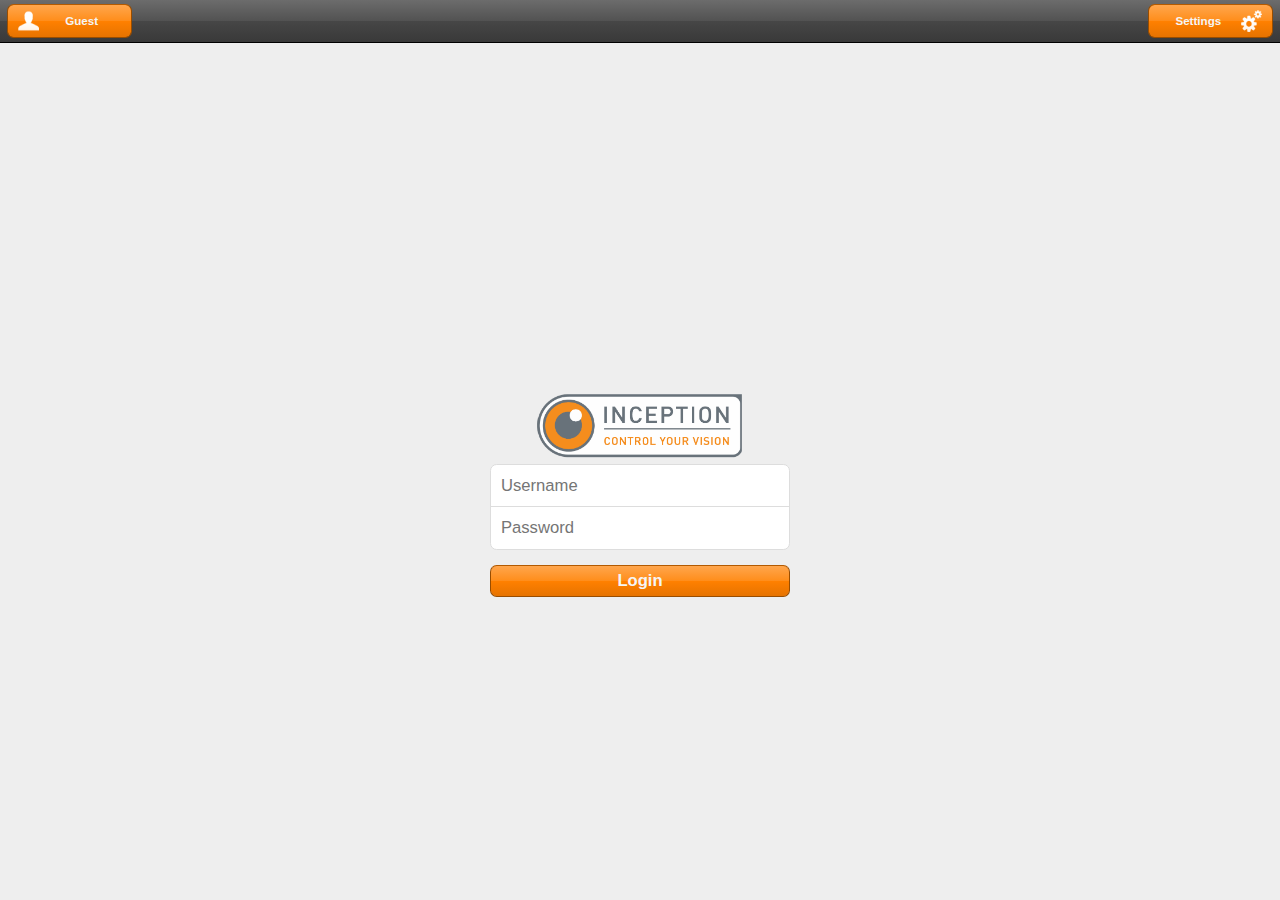
<file: app.html>
<!DOCTYPE html>

<!-- Auto Generated with Sencha Architect -->
<!-- Modifications to this file will be overwritten. -->
<html>
<head>
    <meta http-equiv="Content-Type" content="text/html; charset=utf-8" />
    <title>IA2</title>


    <link rel="stylesheet" href="resources/css/css/sencha-touch.css">
	<link rel="stylesheet" href="resources/css/default-theme.css">
	<script type="text/javascript" src="resources/sdk/sencha-touch-all.js"></script>
    <script type="text/javascript" src="app.js"></script>

    <script type="text/javascript">
        if (!Ext.browser.is.WebKit) {
            alert("The current browser is unsupported.\n\nSupported browsers:\n" +
                "Google Chrome\n" +
                "Apple Safari\n" +
                "Mobile Safari (iOS)\n" +
                "Android Browser\n" +
                "BlackBerry Browser"
            );
        }
    </script>
</head>
<body></body>
</html>
</file>
<file: resources/css/css/sencha-touch.css>
/*
This file is part of Sencha Touch 2.0

Copyright (c) 2011-2012 Sencha Inc

Contact:  http://www.sencha.com/contact

Commercial Usage
Licensees holding valid commercial licenses may use this file in accordance with the Commercial
Software License Agreement provided with the Software or, alternatively, in accordance with the
terms contained in a written agreement between you and Sencha.

If you are unsure which license is appropriate for your use, please contact the sales department
at http://www.sencha.com/contact.

Build date: 2012-06-04 15:34:28 (d81f71da2d56f5f71419dc892fbc85685098c6b7)
*/
body,div,dl,dt,dd,ul,ol,li,h1,h2,h3,h4,h5,h6,pre,code,form,fieldset,legend,input,textarea,p,blockquote,th,td{margin:0;padding:0}table{border-collapse:collapse;border-spacing:0}fieldset,img{border:0}address,caption,cite,code,dfn,em,strong,th,var{font-style:normal;font-weight:normal}li{list-style:none}caption,th{text-align:left}h1,h2,h3,h4,h5,h6{font-size:100%;font-weight:normal}q:before,q:after{content:""}abbr,acronym{border:0;font-variant:normal}sup{vertical-align:text-top}sub{vertical-align:text-bottom}input,textarea,select{font-family:inherit;font-size:inherit;font-weight:inherit}*:focus{outline:none}html,body{font-family:"Helvetica Neue", HelveticaNeue, "Helvetica-Neue", Helvetica, "BBAlpha Sans", sans-serif;font-weight:normal;position:relative;-webkit-text-size-adjust:none}body.x-desktop{overflow:hidden}*,*:after,*:before{-webkit-box-sizing:border-box;box-sizing:border-box;-webkit-tap-highlight-color:rgba(0, 0, 0, 0);-webkit-user-select:none;-webkit-touch-callout:none;-webkit-user-drag:none}.x-ios.x-tablet .x-landscape *{-webkit-text-stroke:1px transparent}body{font-size:104%}body.x-android.x-phone{font-size:116%}body.x-android.x-phone.x-silk{font-size:130%}body.x-ios.x-phone{font-size:114%}body.x-desktop{font-size:114%}input,textarea{-webkit-user-select:text}.x-hidden-visibility{visibility:hidden !important}.x-hidden-display,.x-field-hidden{display:none !important}.x-hidden-offsets{position:absolute !important;left:-10000em;top:-10000em;visibility:hidden}.x-fullscreen{position:absolute !important}.x-desktop .x-body-stretcher{margin-bottom:0px}.x-mask{position:absolute;top:0;left:0;bottom:0;right:0;height:100%;z-index:10;display:-webkit-box;display:box;-webkit-box-align:center;box-align:center;-webkit-box-pack:center;box-pack:center;background:rgba(0, 0, 0, 0.3) center center no-repeat}.x-mask.x-mask-gray{background-color:rgba(0, 0, 0, 0.5)}.x-mask.x-mask-transparent{background-color:transparent}.x-mask .x-mask-inner{background:rgba(0, 0, 0, 0.25);color:#fff;text-align:center;padding:.4em;font-size:.95em;font-weight:bold;-webkit-border-radius:0.5em;border-radius:0.5em}.x-mask .x-loading-spinner-outer{display:-webkit-box;display:box;-webkit-box-orient:vertical;box-orient:vertical;-webkit-box-align:center;box-align:center;-webkit-box-pack:center;box-pack:center;width:100%;min-width:8.5em;height:8.5em}.x-mask.x-indicator-hidden .x-loading-spinner-outer{display:none}.x-mask .x-mask-message{text-shadow:rgba(0, 0, 0, 0.5) 0 -0.08em 0;-webkit-box-flex:0 !important;max-width:13em;min-width:8.5em}.x-draggable{z-index:1}.x-dragging{opacity:0.7}.x-panel-list{background-color:#eaf6fe}.x-html{-webkit-user-select:auto;-webkit-touch-callout:inherit;line-height:1.5;color:#333;font-size:.8em;padding:1.2em}.x-html body{line-height:1.5;font-family:"Helvetica Neue", Arial, Helvetica, sans-serif;color:#333333;font-size:75%}.x-html h1,.x-html h2,.x-html h3,.x-html h4,.x-html h5,.x-html h6{font-weight:normal;color:#222222}.x-html h1 img,.x-html h2 img,.x-html h3 img,.x-html h4 img,.x-html h5 img,.x-html h6 img{margin:0}.x-html h1{font-size:3em;line-height:1;margin-bottom:0.50em}.x-html h2{font-size:2em;margin-bottom:0.75em}.x-html h3{font-size:1.5em;line-height:1;margin-bottom:1.00em}.x-html h4{font-size:1.2em;line-height:1.25;margin-bottom:1.25em}.x-html h5{font-size:1em;font-weight:bold;margin-bottom:1.50em}.x-html h6{font-size:1em;font-weight:bold}.x-html p{margin:0 0 1.5em}.x-html p .left{display:inline;float:left;margin:1.5em 1.5em 1.5em 0;padding:0}.x-html p .right{display:inline;float:right;margin:1.5em 0 1.5em 1.5em;padding:0}.x-html a{text-decoration:underline;color:#0066cc}.x-html a:visited{color:#004c99}.x-html a:focus{color:#0099ff}.x-html a:hover{color:#0099ff}.x-html a:active{color:#bf00ff}.x-html blockquote{margin:1.5em;color:#666666;font-style:italic}.x-html strong,.x-html dfn{font-weight:bold}.x-html em,.x-html dfn{font-style:italic}.x-html sup,.x-html sub{line-height:0}.x-html abbr,.x-html acronym{border-bottom:1px dotted #666666}.x-html address{margin:0 0 1.5em;font-style:italic}.x-html del{color:#666666}.x-html pre{margin:1.5em 0;white-space:pre}.x-html pre,.x-html code,.x-html tt{font:1em "andale mono", "lucida console", monospace;line-height:1.5}.x-html li ul,.x-html li ol{margin:0}.x-html ul,.x-html ol{margin:0 1.5em 1.5em 0;padding-left:1.5em}.x-html ul{list-style-type:disc}.x-html ol{list-style-type:decimal}.x-html dl{margin:0 0 1.5em 0}.x-html dl dt{font-weight:bold}.x-html dd{margin-left:1.5em}.x-html table{margin-bottom:1.4em;width:100%}.x-html th{font-weight:bold}.x-html thead th{background:#c3d9ff}.x-html th,.x-html td,.x-html caption{padding:4px 10px 4px 5px}.x-html table.striped tr:nth-child(even) td,.x-html table tr.even td{background:#e5ecf9}.x-html tfoot{font-style:italic}.x-html caption{background:#eeeeee}.x-html .quiet{color:#666666}.x-html .loud{color:#111111}.x-html ul li{list-style-type:circle}.x-html ol li{list-style-type:decimal}.x-video{background-color:#000}.x-sortable .x-dragging{opacity:1;z-index:5}.x-layout-card-item{background:#eeeeee}.x-map{background-color:#edeae2}.x-map *{-webkit-box-sizing:content-box;box-sizing:content-box}.x-mask-map{background:transparent !important}.x-img{background-repeat:no-repeat}.x-video{height:100%;width:100%}.x-video > *{height:100%;width:100%;position:absolute}.x-video-ghost{-webkit-background-size:100% auto;background:black url() center center no-repeat}audio{width:100%}.x-panel,.x-msgbox,.x-panel-body{position:relative}.x-panel.x-floating,.x-msgbox.x-floating,.x-form.x-floating{padding:6px;-webkit-border-radius:0.3em;border-radius:0.3em;-webkit-box-shadow:rgba(0, 0, 0, 0.8) 0 0.2em 0.6em;background-image:none;background-color:#03111a}.x-panel.x-floating.x-floating-light,.x-msgbox.x-floating.x-floating-light,.x-form.x-floating.x-floating-light{background-image:none;background-color:#1985d0}.x-panel.x-floating > .x-panel-inner,.x-panel.x-floating .x-scroll-view,.x-panel.x-floating .x-body,.x-msgbox.x-floating > .x-panel-inner,.x-msgbox.x-floating .x-scroll-view,.x-msgbox.x-floating .x-body,.x-form.x-floating > .x-panel-inner,.x-form.x-floating .x-scroll-view,.x-form.x-floating .x-body{background-color:#fff;-webkit-border-radius:0.3em;border-radius:0.3em}.x-anchor{width:1.631em;height:0.7em;position:absolute;left:0;top:0;z-index:1;-webkit-mask:0 0 url('[data-uri]') no-repeat;-webkit-mask-size:1.631em 0.7em;overflow:hidden;background-color:#03111a;-webkit-transform-origin:0% 0%}.x-anchor.x-anchor-top{margin-left:-0.816em;margin-top:-0.7em}.x-anchor.x-anchor-bottom{-webkit-transform:rotate(180deg);margin-left:0.816em;margin-top:0.6em}.x-anchor.x-anchor-left{-webkit-transform:rotate(270deg);margin-left:-0.7em;margin-top:-0.1em}.x-anchor.x-anchor-right{-webkit-transform:rotate(90deg);margin-left:0.7em;margin-top:0}.x-floating.x-panel-light:after{background-color:#1985d0}.x-button{-webkit-background-clip:padding;background-clip:padding-box;-webkit-border-radius:0.4em;border-radius:0.4em;display:-webkit-box;display:box;-webkit-box-align:center;box-align:center;min-height:1.8em;padding:.3em .6em;position:relative;overflow:hidden;-webkit-user-select:none}.x-button,.x-toolbar .x-button{border:1px solid #999999;border-top-color:#a6a6a6;color:black}.x-button.x-button-back:before,.x-button.x-button-forward:before,.x-toolbar .x-button.x-button-back:before,.x-toolbar .x-button.x-button-forward:before{background:#999999}.x-button,.x-button.x-button-back:after,.x-button.x-button-forward:after,.x-toolbar .x-button,.x-toolbar .x-button.x-button-back:after,.x-toolbar .x-button.x-button-forward:after{background-image:none;background-color:#ccc;background-image:-webkit-gradient(linear, 50% 0%, 50% 100%, color-stop(0%, #f2f2f2), color-stop(3%, #d9d9d9), color-stop(100%, #bfbfbf));background-image:-webkit-linear-gradient(top, #f2f2f2,#d9d9d9 3%,#bfbfbf);background-image:linear-gradient(top, #f2f2f2,#d9d9d9 3%,#bfbfbf)}.x-button .x-button-icon.x-icon-mask,.x-toolbar .x-button .x-button-icon.x-icon-mask{background-image:none;background-color:black;background-image:-webkit-gradient(linear, 50% 0%, 50% 100%, color-stop(0%, #262626), color-stop(3%, #0d0d0d), color-stop(100%, #000000));background-image:-webkit-linear-gradient(top, #262626,#0d0d0d 3%,#000000);background-image:linear-gradient(top, #262626,#0d0d0d 3%,#000000)}.x-button.x-button-pressing,.x-button.x-button-pressing:after,.x-button.x-button-pressed,.x-button.x-button-pressed:after,.x-button.x-button-active,.x-button.x-button-active:after,.x-toolbar .x-button.x-button-pressing,.x-toolbar .x-button.x-button-pressing:after,.x-toolbar .x-button.x-button-pressed,.x-toolbar .x-button.x-button-pressed:after,.x-toolbar .x-button.x-button-active,.x-toolbar .x-button.x-button-active:after{background-image:none;background-color:#c4c4c4;background-image:-webkit-gradient(linear, 50% 0%, 50% 100%, color-stop(0%, #ababab), color-stop(10%, #b8b8b8), color-stop(65%, #c4c4c4), color-stop(100%, #c6c6c6));background-image:-webkit-linear-gradient(top, #ababab,#b8b8b8 10%,#c4c4c4 65%,#c6c6c6);background-image:linear-gradient(top, #ababab,#b8b8b8 10%,#c4c4c4 65%,#c6c6c6)}.x-button .x-button-icon{width:2.1em;height:2.1em;background-repeat:no-repeat;background-position:center;display:block}.x-button .x-button-icon.x-icon-mask{width:1.3em;height:1.3em;-webkit-mask-size:1.3em}.x-button.x-item-disabled .x-button-label,.x-button.x-item-disabled .x-hasbadge .x-badge,.x-hasbadge .x-button.x-item-disabled .x-badge,.x-button.x-item-disabled .x-button-icon{opacity:.5}.x-button-round,.x-button.x-button-action-round,.x-button.x-button-confirm-round,.x-button.x-button-decline-round{-webkit-border-radius:0.9em;border-radius:0.9em;padding:0.1em 0.9em}.x-iconalign-left,.x-icon-align-right{-webkit-box-orient:horizontal;box-orient:horizontal}.x-iconalign-top,.x-iconalign-bottom{-webkit-box-orient:vertical;box-orient:vertical}.x-iconalign-bottom,.x-iconalign-right{-webkit-box-direction:reverse;box-direction:reverse}.x-iconalign-center{-webkit-box-pack:center;box-pack:center}.x-iconalign-left .x-button-label,.x-iconalign-left .x-hasbadge .x-badge,.x-hasbadge .x-iconalign-left .x-badge{margin-left:0.3em}.x-iconalign-right .x-button-label,.x-iconalign-right .x-hasbadge .x-badge,.x-hasbadge .x-iconalign-right .x-badge{margin-right:0.3em}.x-iconalign-top .x-button-label,.x-iconalign-top .x-hasbadge .x-badge,.x-hasbadge .x-iconalign-top .x-badge{margin-top:0.3em}.x-iconalign-bottom .x-button-label,.x-iconalign-bottom .x-hasbadge .x-badge,.x-hasbadge .x-iconalign-bottom .x-badge{margin-bottom:0.3em}.x-button-label,.x-hasbadge .x-badge{-webkit-box-flex:1;box-flex:1;-webkit-box-align:center;box-align:center;white-space:nowrap;text-overflow:ellipsis;text-align:center;font-weight:bold;line-height:1.2em;display:block;overflow:hidden}.x-toolbar .x-button{margin:0 .2em;padding:.3em .6em}.x-toolbar .x-button .x-button-label,.x-toolbar .x-button .x-hasbadge .x-badge,.x-hasbadge .x-toolbar .x-button .x-badge{font-size:.7em}.x-button-small,.x-button.x-button-action-small,.x-button.x-button-confirm-small,.x-button.x-button-decline-small,.x-toolbar .x-button-small,.x-toolbar .x-button.x-button-action-small,.x-toolbar .x-button.x-button-confirm-small,.x-toolbar .x-button.x-button-decline-small{-webkit-border-radius:0.3em;border-radius:0.3em;padding:.2em .4em;min-height:0}.x-button-small .x-button-label,.x-button.x-button-action-small .x-button-label,.x-button.x-button-confirm-small .x-button-label,.x-button.x-button-decline-small .x-button-label,.x-button-small .x-hasbadge .x-badge,.x-hasbadge .x-button-small .x-badge,.x-button.x-button-action-small .x-hasbadge .x-badge,.x-hasbadge .x-button.x-button-action-small .x-badge,.x-button.x-button-confirm-small .x-hasbadge .x-badge,.x-hasbadge .x-button.x-button-confirm-small .x-badge,.x-button.x-button-decline-small .x-hasbadge .x-badge,.x-hasbadge .x-button.x-button-decline-small .x-badge,.x-toolbar .x-button-small .x-button-label,.x-toolbar .x-button.x-button-action-small .x-button-label,.x-toolbar .x-button.x-button-confirm-small .x-button-label,.x-toolbar .x-button.x-button-decline-small .x-button-label,.x-toolbar .x-button-small .x-hasbadge .x-badge,.x-hasbadge .x-toolbar .x-button-small .x-badge,.x-toolbar .x-button.x-button-action-small .x-hasbadge .x-badge,.x-hasbadge .x-toolbar .x-button.x-button-action-small .x-badge,.x-toolbar .x-button.x-button-confirm-small .x-hasbadge .x-badge,.x-hasbadge .x-toolbar .x-button.x-button-confirm-small .x-badge,.x-toolbar .x-button.x-button-decline-small .x-hasbadge .x-badge,.x-hasbadge .x-toolbar .x-button.x-button-decline-small .x-badge{font-size:.6em}.x-button-small .x-button-icon,.x-button.x-button-action-small .x-button-icon,.x-button.x-button-confirm-small .x-button-icon,.x-button.x-button-decline-small .x-button-icon,.x-toolbar .x-button-small .x-button-icon,.x-toolbar .x-button.x-button-action-small .x-button-icon,.x-toolbar .x-button.x-button-confirm-small .x-button-icon,.x-toolbar .x-button.x-button-decline-small .x-button-icon{width:.75em;height:.75em}.x-button-forward,.x-button-back{position:relative;overflow:visible;height:1.8em;z-index:1}.x-button-forward:before,.x-button-forward:after,.x-button-back:before,.x-button-back:after{content:"";position:absolute;width:0.773em;height:1.8em;top:-0.1em;left:auto;z-index:2;-webkit-mask:0.145em 0 url('[data-uri]') no-repeat;-webkit-mask-size:0.773em 1.8em;overflow:hidden}.x-button-back,.x-toolbar .x-button-back{margin-left:0.828em;padding-left:.4em}.x-button-back:before,.x-toolbar .x-button-back:before{left:-0.693em}.x-button-back:after,.x-toolbar .x-button-back:after{left:-0.628em}.x-button-forward,.x-toolbar .x-button-forward{margin-right:0.828em;padding-right:.4em}.x-button-forward:before,.x-button-forward:after,.x-toolbar .x-button-forward:before,.x-toolbar .x-button-forward:after{-webkit-mask:-0.145em 0 url('[data-uri]') no-repeat}.x-button-forward:before,.x-toolbar .x-button-forward:before{right:-0.693em}.x-button-forward:after,.x-toolbar .x-button-forward:after{right:-0.628em}.x-button.x-button-plain,.x-toolbar .x-button.x-button-plain{background:none;border:0 none;-webkit-border-radius:none;border-radius:none;min-height:0;text-shadow:none;line-height:auto;height:1.9em;padding:0em 0.5em}.x-button.x-button-plain > *,.x-toolbar .x-button.x-button-plain > *{overflow:visible}.x-button.x-button-plain .x-button-icon,.x-toolbar .x-button.x-button-plain .x-button-icon{-webkit-mask-size:1.4em;width:1.4em;height:1.4em}.x-button.x-button-plain.x-button-pressing,.x-button.x-button-plain.x-button-pressed,.x-toolbar .x-button.x-button-plain.x-button-pressing,.x-toolbar .x-button.x-button-plain.x-button-pressed{background:none;background-image:-webkit-gradient(radial, 50% 50%, 0, 50% 50%, 24, color-stop(0%, rgba(182,225,255,0.7)), color-stop(100%, rgba(182,225,255,0)));background-image:-webkit-radial-gradient(rgba(182,225,255,0.7),rgba(182,225,255,0) 24px);background-image:radial-gradient(rgba(182,225,255,0.7),rgba(182,225,255,0) 24px)}.x-button.x-button-plain.x-button-pressing .x-button-icon.x-button-mask,.x-button.x-button-plain.x-button-pressed .x-button-icon.x-button-mask,.x-toolbar .x-button.x-button-plain.x-button-pressing .x-button-icon.x-button-mask,.x-toolbar .x-button.x-button-plain.x-button-pressed .x-button-icon.x-button-mask{background-image:none;background-color:#fff;background-image:-webkit-gradient(linear, 50% 0%, 50% 100%, color-stop(0%, #e6e6e6), color-stop(10%, #f2f2f2), color-stop(65%, #ffffff), color-stop(100%, #ffffff));background-image:-webkit-linear-gradient(top, #e6e6e6,#f2f2f2 10%,#ffffff 65%,#ffffff);background-image:linear-gradient(top, #e6e6e6,#f2f2f2 10%,#ffffff 65%,#ffffff)}.x-segmentedbutton .x-button{margin:0;-webkit-border-radius:0;border-radius:0}.x-segmentedbutton .x-button.x-first{-webkit-border-top-left-radius:0.4em;border-top-left-radius:0.4em;-webkit-border-bottom-left-radius:0.4em;border-bottom-left-radius:0.4em}.x-segmentedbutton .x-button.x-last{-webkit-border-top-right-radius:0.4em;border-top-right-radius:0.4em;-webkit-border-bottom-right-radius:0.4em;border-bottom-right-radius:0.4em}.x-segmentedbutton .x-button:not(:first-child){border-left:0}.x-hasbadge{overflow:visible}.x-hasbadge .x-badge{-webkit-background-clip:padding;background-clip:padding-box;-webkit-border-radius:0.2em;border-radius:0.2em;padding:.1em .3em;z-index:2;text-shadow:rgba(0, 0, 0, 0.5) 0 -0.08em 0;-webkit-box-shadow:rgba(0, 0, 0, 0.5) 0 0.1em 0.1em;box-shadow:rgba(0, 0, 0, 0.5) 0 0.1em 0.1em;overflow:hidden;color:#ffcccc;border:1px solid #990000;position:absolute;width:auto;min-width:2em;line-height:1.2em;font-size:.6em;right:0px;top:-0.2em;max-width:95%;background-image:none;background-color:#cc0000;background-image:-webkit-gradient(linear, 50% 0%, 50% 100%, color-stop(0%, #ff1a1a), color-stop(3%, #e60000), color-stop(100%, #b30000));background-image:-webkit-linear-gradient(top, #ff1a1a,#e60000 3%,#b30000);background-image:linear-gradient(top, #ff1a1a,#e60000 3%,#b30000);display:inline-block}.x-tab .x-button-icon.action,.x-button .x-button-icon.x-icon-mask.action{-webkit-mask-image:url('[data-uri]')}.x-tab .x-button-icon.add,.x-button .x-button-icon.x-icon-mask.add{-webkit-mask-image:url('[data-uri]')}.x-tab .x-button-icon.arrow_down,.x-button .x-button-icon.x-icon-mask.arrow_down{-webkit-mask-image:url('[data-uri]')}.x-tab .x-button-icon.arrow_left,.x-button .x-button-icon.x-icon-mask.arrow_left{-webkit-mask-image:url('[data-uri]')}.x-tab .x-button-icon.arrow_right,.x-button .x-button-icon.x-icon-mask.arrow_right{-webkit-mask-image:url('[data-uri]')}.x-tab .x-button-icon.arrow_up,.x-button .x-button-icon.x-icon-mask.arrow_up{-webkit-mask-image:url('[data-uri]')}.x-tab .x-button-icon.compose,.x-button .x-button-icon.x-icon-mask.compose{-webkit-mask-image:url('[data-uri]')}.x-tab .x-button-icon.delete,.x-button .x-button-icon.x-icon-mask.delete{-webkit-mask-image:url('[data-uri]')}.x-tab .x-button-icon.organize,.x-button .x-button-icon.x-icon-mask.organize{-webkit-mask-image:url('[data-uri]')}.x-tab .x-button-icon.refresh,.x-button .x-button-icon.x-icon-mask.refresh{-webkit-mask-image:url('[data-uri]')}.x-tab .x-button-icon.reply,.x-button .x-button-icon.x-icon-mask.reply{-webkit-mask-image:url('[data-uri]')}.x-tab .x-button-icon.search,.x-button .x-button-icon.x-icon-mask.search{-webkit-mask-image:url('[data-uri]')}.x-tab .x-button-icon.settings,.x-button .x-button-icon.x-icon-mask.settings{-webkit-mask-image:url('[data-uri]')}.x-tab .x-button-icon.star,.x-button .x-button-icon.x-icon-mask.star{-webkit-mask-image:url('[data-uri]')}.x-tab .x-button-icon.trash,.x-button .x-button-icon.x-icon-mask.trash{-webkit-mask-image:url('[data-uri]')}.x-tab .x-button-icon.maps,.x-button .x-button-icon.x-icon-mask.maps{-webkit-mask-image:url('[data-uri]')}.x-tab .x-button-icon.locate,.x-button .x-button-icon.x-icon-mask.locate{-webkit-mask-image:url('[data-uri]')}.x-tab .x-button-icon.home,.x-button .x-button-icon.x-icon-mask.home{-webkit-mask-image:url('[data-uri]')}.x-button.x-button-action,.x-toolbar .x-button.x-button-action,.x-button.x-button-action-round,.x-toolbar .x-button.x-button-action-round,.x-button.x-button-action-small,.x-toolbar .x-button.x-button-action-small{border:1px solid #002f50;border-top-color:#003e6a;color:white}.x-button.x-button-action.x-button-back:before,.x-button.x-button-action.x-button-forward:before,.x-toolbar .x-button.x-button-action.x-button-back:before,.x-toolbar .x-button.x-button-action.x-button-forward:before,.x-button.x-button-action-round.x-button-back:before,.x-button.x-button-action-round.x-button-forward:before,.x-toolbar .x-button.x-button-action-round.x-button-back:before,.x-toolbar .x-button.x-button-action-round.x-button-forward:before,.x-button.x-button-action-small.x-button-back:before,.x-button.x-button-action-small.x-button-forward:before,.x-toolbar .x-button.x-button-action-small.x-button-back:before,.x-toolbar .x-button.x-button-action-small.x-button-forward:before{background:#002f50}.x-button.x-button-action,.x-button.x-button-action.x-button-back:after,.x-button.x-button-action.x-button-forward:after,.x-toolbar .x-button.x-button-action,.x-toolbar .x-button.x-button-action.x-button-back:after,.x-toolbar .x-button.x-button-action.x-button-forward:after,.x-button.x-button-action-round,.x-button.x-button-action-round.x-button-back:after,.x-button.x-button-action-round.x-button-forward:after,.x-toolbar .x-button.x-button-action-round,.x-toolbar .x-button.x-button-action-round.x-button-back:after,.x-toolbar .x-button.x-button-action-round.x-button-forward:after,.x-button.x-button-action-small,.x-button.x-button-action-small.x-button-back:after,.x-button.x-button-action-small.x-button-forward:after,.x-toolbar .x-button.x-button-action-small,.x-toolbar .x-button.x-button-action-small.x-button-back:after,.x-toolbar .x-button.x-button-action-small.x-button-forward:after{background-image:none;background-color:#006bb6;background-image:-webkit-gradient(linear, 50% 0%, 50% 100%, color-stop(0%, #0398ff), color-stop(3%, #007ad0), color-stop(100%, #005c9d));background-image:-webkit-linear-gradient(top, #0398ff,#007ad0 3%,#005c9d);background-image:linear-gradient(top, #0398ff,#007ad0 3%,#005c9d)}.x-button.x-button-action .x-button-icon.x-icon-mask,.x-toolbar .x-button.x-button-action .x-button-icon.x-icon-mask,.x-button.x-button-action-round .x-button-icon.x-icon-mask,.x-toolbar .x-button.x-button-action-round .x-button-icon.x-icon-mask,.x-button.x-button-action-small .x-button-icon.x-icon-mask,.x-toolbar .x-button.x-button-action-small .x-button-icon.x-icon-mask{background-image:none;background-color:white;background-image:-webkit-gradient(linear, 50% 0%, 50% 100%, color-stop(0%, #ffffff), color-stop(3%, #ffffff), color-stop(100%, #e5f5ff));background-image:-webkit-linear-gradient(top, #ffffff,#ffffff 3%,#e5f5ff);background-image:linear-gradient(top, #ffffff,#ffffff 3%,#e5f5ff)}.x-button.x-button-action.x-button-pressing,.x-button.x-button-action.x-button-pressing:after,.x-button.x-button-action.x-button-pressed,.x-button.x-button-action.x-button-pressed:after,.x-button.x-button-action.x-button-active,.x-button.x-button-action.x-button-active:after,.x-toolbar .x-button.x-button-action.x-button-pressing,.x-toolbar .x-button.x-button-action.x-button-pressing:after,.x-toolbar .x-button.x-button-action.x-button-pressed,.x-toolbar .x-button.x-button-action.x-button-pressed:after,.x-toolbar .x-button.x-button-action.x-button-active,.x-toolbar .x-button.x-button-action.x-button-active:after,.x-button.x-button-action-round.x-button-pressing,.x-button.x-button-action-round.x-button-pressing:after,.x-button.x-button-action-round.x-button-pressed,.x-button.x-button-action-round.x-button-pressed:after,.x-button.x-button-action-round.x-button-active,.x-button.x-button-action-round.x-button-active:after,.x-toolbar .x-button.x-button-action-round.x-button-pressing,.x-toolbar .x-button.x-button-action-round.x-button-pressing:after,.x-toolbar .x-button.x-button-action-round.x-button-pressed,.x-toolbar .x-button.x-button-action-round.x-button-pressed:after,.x-toolbar .x-button.x-button-action-round.x-button-active,.x-toolbar .x-button.x-button-action-round.x-button-active:after,.x-button.x-button-action-small.x-button-pressing,.x-button.x-button-action-small.x-button-pressing:after,.x-button.x-button-action-small.x-button-pressed,.x-button.x-button-action-small.x-button-pressed:after,.x-button.x-button-action-small.x-button-active,.x-button.x-button-action-small.x-button-active:after,.x-toolbar .x-button.x-button-action-small.x-button-pressing,.x-toolbar .x-button.x-button-action-small.x-button-pressing:after,.x-toolbar .x-button.x-button-action-small.x-button-pressed,.x-toolbar .x-button.x-button-action-small.x-button-pressed:after,.x-toolbar .x-button.x-button-action-small.x-button-active,.x-toolbar .x-button.x-button-action-small.x-button-active:after{background-image:none;background-color:#0062a7;background-image:-webkit-gradient(linear, 50% 0%, 50% 100%, color-stop(0%, #004474), color-stop(10%, #00538d), color-stop(65%, #0062a7), color-stop(100%, #0064a9));background-image:-webkit-linear-gradient(top, #004474,#00538d 10%,#0062a7 65%,#0064a9);background-image:linear-gradient(top, #004474,#00538d 10%,#0062a7 65%,#0064a9)}.x-button.x-button-confirm,.x-toolbar .x-button.x-button-confirm,.x-button.x-button-confirm-round,.x-toolbar .x-button.x-button-confirm-round,.x-button.x-button-confirm-small,.x-toolbar .x-button.x-button-confirm-small{border:1px solid #263501;border-top-color:#374e02;color:white}.x-button.x-button-confirm.x-button-back:before,.x-button.x-button-confirm.x-button-forward:before,.x-toolbar .x-button.x-button-confirm.x-button-back:before,.x-toolbar .x-button.x-button-confirm.x-button-forward:before,.x-button.x-button-confirm-round.x-button-back:before,.x-button.x-button-confirm-round.x-button-forward:before,.x-toolbar .x-button.x-button-confirm-round.x-button-back:before,.x-toolbar .x-button.x-button-confirm-round.x-button-forward:before,.x-button.x-button-confirm-small.x-button-back:before,.x-button.x-button-confirm-small.x-button-forward:before,.x-toolbar .x-button.x-button-confirm-small.x-button-back:before,.x-toolbar .x-button.x-button-confirm-small.x-button-forward:before{background:#263501}.x-button.x-button-confirm,.x-button.x-button-confirm.x-button-back:after,.x-button.x-button-confirm.x-button-forward:after,.x-toolbar .x-button.x-button-confirm,.x-toolbar .x-button.x-button-confirm.x-button-back:after,.x-toolbar .x-button.x-button-confirm.x-button-forward:after,.x-button.x-button-confirm-round,.x-button.x-button-confirm-round.x-button-back:after,.x-button.x-button-confirm-round.x-button-forward:after,.x-toolbar .x-button.x-button-confirm-round,.x-toolbar .x-button.x-button-confirm-round.x-button-back:after,.x-toolbar .x-button.x-button-confirm-round.x-button-forward:after,.x-button.x-button-confirm-small,.x-button.x-button-confirm-small.x-button-back:after,.x-button.x-button-confirm-small.x-button-forward:after,.x-toolbar .x-button.x-button-confirm-small,.x-toolbar .x-button.x-button-confirm-small.x-button-back:after,.x-toolbar .x-button.x-button-confirm-small.x-button-forward:after{background-image:none;background-color:#6c9804;background-image:-webkit-gradient(linear, 50% 0%, 50% 100%, color-stop(0%, #a2e306), color-stop(3%, #7eb105), color-stop(100%, #5b7f03));background-image:-webkit-linear-gradient(top, #a2e306,#7eb105 3%,#5b7f03);background-image:linear-gradient(top, #a2e306,#7eb105 3%,#5b7f03)}.x-button.x-button-confirm .x-button-icon.x-icon-mask,.x-toolbar .x-button.x-button-confirm .x-button-icon.x-icon-mask,.x-button.x-button-confirm-round .x-button-icon.x-icon-mask,.x-toolbar .x-button.x-button-confirm-round .x-button-icon.x-icon-mask,.x-button.x-button-confirm-small .x-button-icon.x-icon-mask,.x-toolbar .x-button.x-button-confirm-small .x-button-icon.x-icon-mask{background-image:none;background-color:white;background-image:-webkit-gradient(linear, 50% 0%, 50% 100%, color-stop(0%, #ffffff), color-stop(3%, #ffffff), color-stop(100%, #f7fee6));background-image:-webkit-linear-gradient(top, #ffffff,#ffffff 3%,#f7fee6);background-image:linear-gradient(top, #ffffff,#ffffff 3%,#f7fee6)}.x-button.x-button-confirm.x-button-pressing,.x-button.x-button-confirm.x-button-pressing:after,.x-button.x-button-confirm.x-button-pressed,.x-button.x-button-confirm.x-button-pressed:after,.x-button.x-button-confirm.x-button-active,.x-button.x-button-confirm.x-button-active:after,.x-toolbar .x-button.x-button-confirm.x-button-pressing,.x-toolbar .x-button.x-button-confirm.x-button-pressing:after,.x-toolbar .x-button.x-button-confirm.x-button-pressed,.x-toolbar .x-button.x-button-confirm.x-button-pressed:after,.x-toolbar .x-button.x-button-confirm.x-button-active,.x-toolbar .x-button.x-button-confirm.x-button-active:after,.x-button.x-button-confirm-round.x-button-pressing,.x-button.x-button-confirm-round.x-button-pressing:after,.x-button.x-button-confirm-round.x-button-pressed,.x-button.x-button-confirm-round.x-button-pressed:after,.x-button.x-button-confirm-round.x-button-active,.x-button.x-button-confirm-round.x-button-active:after,.x-toolbar .x-button.x-button-confirm-round.x-button-pressing,.x-toolbar .x-button.x-button-confirm-round.x-button-pressing:after,.x-toolbar .x-button.x-button-confirm-round.x-button-pressed,.x-toolbar .x-button.x-button-confirm-round.x-button-pressed:after,.x-toolbar .x-button.x-button-confirm-round.x-button-active,.x-toolbar .x-button.x-button-confirm-round.x-button-active:after,.x-button.x-button-confirm-small.x-button-pressing,.x-button.x-button-confirm-small.x-button-pressing:after,.x-button.x-button-confirm-small.x-button-pressed,.x-button.x-button-confirm-small.x-button-pressed:after,.x-button.x-button-confirm-small.x-button-active,.x-button.x-button-confirm-small.x-button-active:after,.x-toolbar .x-button.x-button-confirm-small.x-button-pressing,.x-toolbar .x-button.x-button-confirm-small.x-button-pressing:after,.x-toolbar .x-button.x-button-confirm-small.x-button-pressed,.x-toolbar .x-button.x-button-confirm-small.x-button-pressed:after,.x-toolbar .x-button.x-button-confirm-small.x-button-active,.x-toolbar .x-button.x-button-confirm-small.x-button-active:after{background-image:none;background-color:#628904;background-image:-webkit-gradient(linear, 50% 0%, 50% 100%, color-stop(0%, #3e5702), color-stop(10%, #507003), color-stop(65%, #628904), color-stop(100%, #648c04));background-image:-webkit-linear-gradient(top, #3e5702,#507003 10%,#628904 65%,#648c04);background-image:linear-gradient(top, #3e5702,#507003 10%,#628904 65%,#648c04)}.x-button.x-button-decline,.x-toolbar .x-button.x-button-decline,.x-button.x-button-decline-round,.x-toolbar .x-button.x-button-decline-round,.x-button.x-button-decline-small,.x-toolbar .x-button.x-button-decline-small{border:1px solid #630303;border-top-color:#7c0303;color:white}.x-button.x-button-decline.x-button-back:before,.x-button.x-button-decline.x-button-forward:before,.x-toolbar .x-button.x-button-decline.x-button-back:before,.x-toolbar .x-button.x-button-decline.x-button-forward:before,.x-button.x-button-decline-round.x-button-back:before,.x-button.x-button-decline-round.x-button-forward:before,.x-toolbar .x-button.x-button-decline-round.x-button-back:before,.x-toolbar .x-button.x-button-decline-round.x-button-forward:before,.x-button.x-button-decline-small.x-button-back:before,.x-button.x-button-decline-small.x-button-forward:before,.x-toolbar .x-button.x-button-decline-small.x-button-back:before,.x-toolbar .x-button.x-button-decline-small.x-button-forward:before{background:#630303}.x-button.x-button-decline,.x-button.x-button-decline.x-button-back:after,.x-button.x-button-decline.x-button-forward:after,.x-toolbar .x-button.x-button-decline,.x-toolbar .x-button.x-button-decline.x-button-back:after,.x-toolbar .x-button.x-button-decline.x-button-forward:after,.x-button.x-button-decline-round,.x-button.x-button-decline-round.x-button-back:after,.x-button.x-button-decline-round.x-button-forward:after,.x-toolbar .x-button.x-button-decline-round,.x-toolbar .x-button.x-button-decline-round.x-button-back:after,.x-toolbar .x-button.x-button-decline-round.x-button-forward:after,.x-button.x-button-decline-small,.x-button.x-button-decline-small.x-button-back:after,.x-button.x-button-decline-small.x-button-forward:after,.x-toolbar .x-button.x-button-decline-small,.x-toolbar .x-button.x-button-decline-small.x-button-back:after,.x-toolbar .x-button.x-button-decline-small.x-button-forward:after{background-image:none;background-color:#c70505;background-image:-webkit-gradient(linear, 50% 0%, 50% 100%, color-stop(0%, #f91f1f), color-stop(3%, #e00606), color-stop(100%, #ae0404));background-image:-webkit-linear-gradient(top, #f91f1f,#e00606 3%,#ae0404);background-image:linear-gradient(top, #f91f1f,#e00606 3%,#ae0404)}.x-button.x-button-decline .x-button-icon.x-icon-mask,.x-toolbar .x-button.x-button-decline .x-button-icon.x-icon-mask,.x-button.x-button-decline-round .x-button-icon.x-icon-mask,.x-toolbar .x-button.x-button-decline-round .x-button-icon.x-icon-mask,.x-button.x-button-decline-small .x-button-icon.x-icon-mask,.x-toolbar .x-button.x-button-decline-small .x-button-icon.x-icon-mask{background-image:none;background-color:white;background-image:-webkit-gradient(linear, 50% 0%, 50% 100%, color-stop(0%, #ffffff), color-stop(3%, #ffffff), color-stop(100%, #fee6e6));background-image:-webkit-linear-gradient(top, #ffffff,#ffffff 3%,#fee6e6);background-image:linear-gradient(top, #ffffff,#ffffff 3%,#fee6e6)}.x-button.x-button-decline.x-button-pressing,.x-button.x-button-decline.x-button-pressing:after,.x-button.x-button-decline.x-button-pressed,.x-button.x-button-decline.x-button-pressed:after,.x-button.x-button-decline.x-button-active,.x-button.x-button-decline.x-button-active:after,.x-toolbar .x-button.x-button-decline.x-button-pressing,.x-toolbar .x-button.x-button-decline.x-button-pressing:after,.x-toolbar .x-button.x-button-decline.x-button-pressed,.x-toolbar .x-button.x-button-decline.x-button-pressed:after,.x-toolbar .x-button.x-button-decline.x-button-active,.x-toolbar .x-button.x-button-decline.x-button-active:after,.x-button.x-button-decline-round.x-button-pressing,.x-button.x-button-decline-round.x-button-pressing:after,.x-button.x-button-decline-round.x-button-pressed,.x-button.x-button-decline-round.x-button-pressed:after,.x-button.x-button-decline-round.x-button-active,.x-button.x-button-decline-round.x-button-active:after,.x-toolbar .x-button.x-button-decline-round.x-button-pressing,.x-toolbar .x-button.x-button-decline-round.x-button-pressing:after,.x-toolbar .x-button.x-button-decline-round.x-button-pressed,.x-toolbar .x-button.x-button-decline-round.x-button-pressed:after,.x-toolbar .x-button.x-button-decline-round.x-button-active,.x-toolbar .x-button.x-button-decline-round.x-button-active:after,.x-button.x-button-decline-small.x-button-pressing,.x-button.x-button-decline-small.x-button-pressing:after,.x-button.x-button-decline-small.x-button-pressed,.x-button.x-button-decline-small.x-button-pressed:after,.x-button.x-button-decline-small.x-button-active,.x-button.x-button-decline-small.x-button-active:after,.x-toolbar .x-button.x-button-decline-small.x-button-pressing,.x-toolbar .x-button.x-button-decline-small.x-button-pressing:after,.x-toolbar .x-button.x-button-decline-small.x-button-pressed,.x-toolbar .x-button.x-button-decline-small.x-button-pressed:after,.x-toolbar .x-button.x-button-decline-small.x-button-active,.x-toolbar .x-button.x-button-decline-small.x-button-active:after{background-image:none;background-color:#b80505;background-image:-webkit-gradient(linear, 50% 0%, 50% 100%, color-stop(0%, #860303), color-stop(10%, #9f0404), color-stop(65%, #b80505), color-stop(100%, #ba0505));background-image:-webkit-linear-gradient(top, #860303,#9f0404 10%,#b80505 65%,#ba0505);background-image:linear-gradient(top, #860303,#9f0404 10%,#b80505 65%,#ba0505)}.x-sheet,.x-sheet-action{padding:0.7em;border-top:1px solid #092e47;height:auto;background-image:none;background-color:rgba(3, 17, 26, 0.9);background-image:-webkit-gradient(linear, 50% 0%, 50% 100%, color-stop(0%, rgba(11,60,94,0.9)), color-stop(3%, rgba(6,31,49,0.9)), color-stop(100%, rgba(0,2,3,0.9)));background-image:-webkit-linear-gradient(top, rgba(11,60,94,0.9),rgba(6,31,49,0.9) 3%,rgba(0,2,3,0.9));background-image:linear-gradient(top, rgba(11,60,94,0.9),rgba(6,31,49,0.9) 3%,rgba(0,2,3,0.9));-webkit-border-radius:0;border-radius:0}.x-sheet-inner > .x-button,.x-sheet-action-inner > .x-button{margin-bottom:0.5em}.x-sheet-inner > .x-button:last-child,.x-sheet-action-inner > .x-button:last-child{margin-bottom:0}.x-sheet.x-picker{padding:0}.x-sheet.x-picker .x-sheet-inner{position:relative;background-color:#fff;-webkit-border-radius:0.4em;border-radius:0.4em;-webkit-background-clip:padding;background-clip:padding-box;overflow:hidden;margin:0.7em}.x-sheet.x-picker .x-sheet-inner:before,.x-sheet.x-picker .x-sheet-inner:after{z-index:1;content:"";position:absolute;width:100%;height:30%;top:0;left:0}.x-sheet.x-picker .x-sheet-inner:before{top:auto;-webkit-border-bottom-left-radius:0.4em;border-bottom-left-radius:0.4em;-webkit-border-bottom-right-radius:0.4em;border-bottom-right-radius:0.4em;bottom:0;background-image:-webkit-gradient(linear, 50% 0%, 50% 100%, color-stop(0%, #ffffff), color-stop(100%, #bbbbbb));background-image:-webkit-linear-gradient(#ffffff,#bbbbbb);background-image:linear-gradient(#ffffff,#bbbbbb)}.x-sheet.x-picker .x-sheet-inner:after{-webkit-border-top-left-radius:0.4em;border-top-left-radius:0.4em;-webkit-border-top-right-radius:0.4em;border-top-right-radius:0.4em;background-image:-webkit-gradient(linear, 50% 0%, 50% 100%, color-stop(0%, #bbbbbb), color-stop(100%, #ffffff));background-image:-webkit-linear-gradient(#bbbbbb,#ffffff);background-image:linear-gradient(#bbbbbb,#ffffff)}.x-sheet.x-picker .x-sheet-inner .x-picker-slot .x-body{border-left:1px solid #999999;border-right:1px solid #ACACAC}.x-sheet.x-picker .x-sheet-inner .x-picker-slot.x-first .x-body{border-left:0}.x-sheet.x-picker .x-sheet-inner .x-picker-slot.x-last .x-body{border-left:0;border-right:0}.x-picker-slot .x-scroll-view{z-index:2;position:relative;-webkit-box-shadow:rgba(0, 0, 0, 0.4) -1px 0 1px}.x-picker-slot .x-scroll-view:first-child{-webkit-box-shadow:none}.x-picker-mask{position:absolute;top:0;left:0;right:0;bottom:0;z-index:3;display:-webkit-box;display:box;-webkit-box-align:stretch;box-align:stretch;-webkit-box-orient:vertical;box-orient:vertical;-webkit-box-pack:center;box-pack:center;pointer-events:none}.x-picker-bar{border-top:0.12em solid #006bb6;border-bottom:0.12em solid #006bb6;height:2.5em;background-image:none;background-color:rgba(13, 148, 242, 0.3);background-image:-webkit-gradient(linear, 50% 0%, 50% 100%, color-stop(0%, rgba(85,180,246,0.3)), color-stop(3%, rgba(37,159,244,0.3)), color-stop(100%, rgba(11,133,218,0.3)));background-image:-webkit-linear-gradient(top, rgba(85,180,246,0.3),rgba(37,159,244,0.3) 3%,rgba(11,133,218,0.3));background-image:linear-gradient(top, rgba(85,180,246,0.3),rgba(37,159,244,0.3) 3%,rgba(11,133,218,0.3));-webkit-box-shadow:rgba(0, 0, 0, 0.2) 0 0.2em 0.2em}.x-use-titles .x-picker-bar{margin-top:1.5em}.x-picker-slot-title{height:1.5em;position:relative;z-index:2;background-image:none;background-color:#1295f1;background-image:-webkit-gradient(linear, 50% 0%, 50% 100%, color-stop(0%, #5ab5f5), color-stop(3%, #2aa0f2), color-stop(100%, #0d87dc));background-image:-webkit-linear-gradient(top, #5ab5f5,#2aa0f2 3%,#0d87dc);background-image:linear-gradient(top, #5ab5f5,#2aa0f2 3%,#0d87dc);border-top:1px solid #1295f1;border-bottom:1px solid #095b94;-webkit-box-shadow:0px 0.1em 0.3em rgba(0, 0, 0, 0.3);padding:0.2em 1.02em}.x-picker-slot-title > div{font-weight:bold;font-size:0.8em;color:#113b59;text-shadow:rgba(255, 255, 255, 0.25) 0 0.08em 0}.x-picker-slot .x-dataview-inner{width:100%}.x-picker-slot .x-dataview-item{vertical-align:middle;height:2.5em;line-height:2.5em;font-weight:bold;padding:0 10px}.x-picker-slot .x-picker-item{white-space:nowrap;overflow:hidden;text-overflow:ellipsis}.x-picker-right{text-align:right}.x-picker-center{text-align:center}.x-picker-left{text-align:left}.x-tabbar.x-docked-top{border-bottom-width:.1em;border-bottom-style:solid;height:2.6em;padding:0 .8em}.x-tabbar.x-docked-top .x-tab{position:relative;padding:0.4em 0.8em;height:1.8em;-webkit-border-radius:0.9em;border-radius:0.9em}.x-tabbar.x-docked-top .x-button-label,.x-tabbar.x-docked-top .x-hasbadge .x-badge,.x-hasbadge .x-tabbar.x-docked-top .x-badge{font-size:.8em;line-height:1.2em;text-rendering:optimizeLegibility;-webkit-font-smoothing:antialiased}.x-tabbar.x-docked-top .x-badge{font-size:.6em !important;top:-0.5em}.x-tabbar.x-docked-bottom{border-top-width:.1em;border-top-style:solid;height:3em;padding:0}.x-tabbar.x-docked-bottom .x-tab{-webkit-border-radius:0.25em;border-radius:0.25em;min-width:3.3em;position:relative;padding-top:.2em}.x-tabbar.x-docked-bottom .x-tab .x-button-icon{-webkit-mask-size:1.65em;width:1.65em;height:1.65em;display:block;margin:0 auto;position:relative}.x-tabbar.x-docked-bottom .x-tab .x-button-label,.x-tabbar.x-docked-bottom .x-tab .x-hasbadge .x-badge,.x-hasbadge .x-tabbar.x-docked-bottom .x-tab .x-badge{margin:0;padding:.1em 0 .2em 0;font-size:9px;line-height:12px;text-rendering:optimizeLegibility;-webkit-font-smoothing:antialiased}.x-tab .x-button-icon.bookmarks,.x-button .x-button-icon.x-icon-mask.bookmarks{-webkit-mask-image:url('[data-uri]')}.x-tab .x-button-icon.download,.x-button .x-button-icon.x-icon-mask.download{-webkit-mask-image:url('[data-uri]')}.x-tab .x-button-icon.favorites,.x-button .x-button-icon.x-icon-mask.favorites{-webkit-mask-image:url('[data-uri]')}.x-tab .x-button-icon.info,.x-button .x-button-icon.x-icon-mask.info{-webkit-mask-image:url('[data-uri]')}.x-tab .x-button-icon.more,.x-button .x-button-icon.x-icon-mask.more{-webkit-mask-image:url('[data-uri]')}.x-tab .x-button-icon.time,.x-button .x-button-icon.x-icon-mask.time{-webkit-mask-image:url('[data-uri]')}.x-tab .x-button-icon.user,.x-button .x-button-icon.x-icon-mask.user{-webkit-mask-image:url('[data-uri]')}.x-tab .x-button-icon.team,.x-button .x-button-icon.x-icon-mask.team{-webkit-mask-image:url('[data-uri]')}.x-tabbar-light{background-image:none;background-color:#2583c4;background-image:-webkit-gradient(linear, 50% 0%, 50% 100%, color-stop(0%, #56a7df), color-stop(3%, #2b91d7), color-stop(100%, #2175af));background-image:-webkit-linear-gradient(top, #56a7df,#2b91d7 3%,#2175af);background-image:linear-gradient(top, #56a7df,#2b91d7 3%,#2175af);border-top-color:#2175af;border-bottom-color:#195884}.x-tabbar-light .x-tab{color:#c1dff4}.x-tabbar-light .x-tab-active{color:white;border-bottom:1px solid #278bd1}.x-tabbar-light .x-tab-pressed{color:white}.x-tabbar-light.x-docked-bottom .x-tab{text-shadow:rgba(0, 0, 0, 0.5) 0 -0.08em 0}.x-tabbar-light.x-docked-bottom .x-tab .x-button-icon{background-image:none;background-color:#6cb2e3;background-image:-webkit-gradient(linear, 50% 0%, 50% 100%, color-stop(0%, #acd4f0), color-stop(3%, #81bde7), color-stop(100%, #56a7df));background-image:-webkit-linear-gradient(top, #acd4f0,#81bde7 3%,#56a7df);background-image:linear-gradient(top, #acd4f0,#81bde7 3%,#56a7df)}.x-tabbar-light.x-docked-bottom .x-tab-active{background-image:none;background-color:#2175af;background-image:-webkit-gradient(linear, 50% 0%, 50% 100%, color-stop(0%, #195884), color-stop(10%, #1d6699), color-stop(65%, #2175af), color-stop(100%, #2176b1));background-image:-webkit-linear-gradient(top, #195884,#1d6699 10%,#2175af 65%,#2176b1);background-image:linear-gradient(top, #195884,#1d6699 10%,#2175af 65%,#2176b1);text-shadow:rgba(255, 255, 255, 0.25) 0 0.08em 0;-webkit-box-shadow:#1d6699 0 0 0.25em inset;box-shadow:#1d6699 0 0 0.25em inset}.x-tabbar-light.x-docked-bottom .x-tab-active .x-button-icon{background-image:none;background-color:#1da2ff;background-image:-webkit-gradient(linear, 50% 0%, 50% 100%, color-stop(0%, #6ac2ff), color-stop(3%, #37adff), color-stop(100%, #0398ff));background-image:-webkit-linear-gradient(top, #6ac2ff,#37adff 3%,#0398ff);background-image:linear-gradient(top, #6ac2ff,#37adff 3%,#0398ff)}.x-tabbar-light.x-docked-top .x-tab-active{background-image:none;background-color:#2175af;background-image:-webkit-gradient(linear, 50% 0%, 50% 100%, color-stop(0%, #195884), color-stop(10%, #1d6699), color-stop(65%, #2175af), color-stop(100%, #2176b1));background-image:-webkit-linear-gradient(top, #195884,#1d6699 10%,#2175af 65%,#2176b1);background-image:linear-gradient(top, #195884,#1d6699 10%,#2175af 65%,#2176b1);color:white}.x-tabbar-dark{background-image:none;background-color:#0e4b75;background-image:-webkit-gradient(linear, 50% 0%, 50% 100%, color-stop(0%, #1676b9), color-stop(3%, #11598c), color-stop(100%, #0b3c5e));background-image:-webkit-linear-gradient(top, #1676b9,#11598c 3%,#0b3c5e);background-image:linear-gradient(top, #1676b9,#11598c 3%,#0b3c5e);border-top-color:#0b3c5e;border-bottom-color:#061f31}.x-tabbar-dark .x-tab{color:#63b4ec}.x-tabbar-dark .x-tab-active{color:white;border-bottom:1px solid #105483}.x-tabbar-dark .x-tab-pressed{color:white}.x-tabbar-dark.x-docked-bottom .x-tab{text-shadow:rgba(0, 0, 0, 0.5) 0 -0.08em 0}.x-tabbar-dark.x-docked-bottom .x-tab .x-button-icon{background-image:none;background-color:#1985d0;background-image:-webkit-gradient(linear, 50% 0%, 50% 100%, color-stop(0%, #4ca9e9), color-stop(3%, #1e93e4), color-stop(100%, #1676b9));background-image:-webkit-linear-gradient(top, #4ca9e9,#1e93e4 3%,#1676b9);background-image:linear-gradient(top, #4ca9e9,#1e93e4 3%,#1676b9)}.x-tabbar-dark.x-docked-bottom .x-tab-active{background-image:none;background-color:#0b3c5e;background-image:-webkit-gradient(linear, 50% 0%, 50% 100%, color-stop(0%, #061f31), color-stop(10%, #092e47), color-stop(65%, #0b3c5e), color-stop(100%, #0c3e60));background-image:-webkit-linear-gradient(top, #061f31,#092e47 10%,#0b3c5e 65%,#0c3e60);background-image:linear-gradient(top, #061f31,#092e47 10%,#0b3c5e 65%,#0c3e60);text-shadow:rgba(0, 0, 0, 0.5) 0 -0.08em 0;-webkit-box-shadow:#092e47 0 0 0.25em inset;box-shadow:#092e47 0 0 0.25em inset}.x-tabbar-dark.x-docked-bottom .x-tab-active .x-button-icon{background-image:none;background-color:#50b7ff;background-image:-webkit-gradient(linear, 50% 0%, 50% 100%, color-stop(0%, #9dd7ff), color-stop(3%, #6ac2ff), color-stop(100%, #37adff));background-image:-webkit-linear-gradient(top, #9dd7ff,#6ac2ff 3%,#37adff);background-image:linear-gradient(top, #9dd7ff,#6ac2ff 3%,#37adff)}.x-tabbar-dark.x-docked-top .x-tab-active{background-image:none;background-color:#0b3c5e;background-image:-webkit-gradient(linear, 50% 0%, 50% 100%, color-stop(0%, #061f31), color-stop(10%, #092e47), color-stop(65%, #0b3c5e), color-stop(100%, #0c3e60));background-image:-webkit-linear-gradient(top, #061f31,#092e47 10%,#0b3c5e 65%,#0c3e60);background-image:linear-gradient(top, #061f31,#092e47 10%,#0b3c5e 65%,#0c3e60);color:white}.x-tabbar-neutral{background-image:none;background-color:#e0e0e0;background-image:-webkit-gradient(linear, 50% 0%, 50% 100%, color-stop(0%, #ffffff), color-stop(3%, #ededed), color-stop(100%, #d3d3d3));background-image:-webkit-linear-gradient(top, #ffffff,#ededed 3%,#d3d3d3);background-image:linear-gradient(top, #ffffff,#ededed 3%,#d3d3d3);border-top-color:#d3d3d3;border-bottom-color:#bababa}.x-tabbar-neutral .x-tab{color:#7a7a7a}.x-tabbar-neutral .x-tab-active{color:black;border-bottom:1px solid #e8e8e8}.x-tabbar-neutral .x-tab-pressed{color:black}.x-tabbar-neutral.x-docked-bottom .x-tab{text-shadow:rgba(255, 255, 255, 0.25) 0 0.08em 0}.x-tabbar-neutral.x-docked-bottom .x-tab .x-button-icon{background-image:none;background-color:#adadad;background-image:-webkit-gradient(linear, 50% 0%, 50% 100%, color-stop(0%, #d3d3d3), color-stop(3%, #bababa), color-stop(100%, #a0a0a0));background-image:-webkit-linear-gradient(top, #d3d3d3,#bababa 3%,#a0a0a0);background-image:linear-gradient(top, #d3d3d3,#bababa 3%,#a0a0a0)}.x-tabbar-neutral.x-docked-bottom .x-tab-active{background-image:none;background-color:#d3d3d3;background-image:-webkit-gradient(linear, 50% 0%, 50% 100%, color-stop(0%, #bababa), color-stop(10%, #c7c7c7), color-stop(65%, #d3d3d3), color-stop(100%, #d5d5d5));background-image:-webkit-linear-gradient(top, #bababa,#c7c7c7 10%,#d3d3d3 65%,#d5d5d5);background-image:linear-gradient(top, #bababa,#c7c7c7 10%,#d3d3d3 65%,#d5d5d5);text-shadow:rgba(255, 255, 255, 0.25) 0 0.08em 0;-webkit-box-shadow:#c7c7c7 0 0 0.25em inset;box-shadow:#c7c7c7 0 0 0.25em inset}.x-tabbar-neutral.x-docked-bottom .x-tab-active .x-button-icon{background-image:none;background-color:#7a7a7a;background-image:-webkit-gradient(linear, 50% 0%, 50% 100%, color-stop(0%, #a0a0a0), color-stop(3%, #878787), color-stop(100%, #6d6d6d));background-image:-webkit-linear-gradient(top, #a0a0a0,#878787 3%,#6d6d6d);background-image:linear-gradient(top, #a0a0a0,#878787 3%,#6d6d6d)}.x-tabbar-neutral.x-docked-top .x-tab-active{background-image:none;background-color:#d3d3d3;background-image:-webkit-gradient(linear, 50% 0%, 50% 100%, color-stop(0%, #bababa), color-stop(10%, #c7c7c7), color-stop(65%, #d3d3d3), color-stop(100%, #d5d5d5));background-image:-webkit-linear-gradient(top, #bababa,#c7c7c7 10%,#d3d3d3 65%,#d5d5d5);background-image:linear-gradient(top, #bababa,#c7c7c7 10%,#d3d3d3 65%,#d5d5d5);color:black}.x-tab.x-item-disabled span.x-button-label,.x-tab.x-item-disabled .x-hasbadge span.x-badge,.x-hasbadge .x-tab.x-item-disabled span.x-badge,.x-tab.x-item-disabled .x-button-icon{filter:progid:DXImageTransform.Microsoft.Alpha(Opacity=50);opacity:0.5}.x-tab.x-draggable{filter:progid:DXImageTransform.Microsoft.Alpha(Opacity=70);opacity:0.7}.x-tab{-webkit-user-select:none;overflow:visible !important}.x-tab .x-button-label,.x-tab .x-hasbadge .x-badge,.x-hasbadge .x-tab .x-badge{overflow:visible !important}.x-tabbar > *{z-index:1}.x-toolbar{padding:0 0.2em;overflow:hidden;position:relative;height:2.6em}.x-toolbar > *{z-index:1}.x-toolbar.x-docked-top{border-bottom:.1em solid}.x-toolbar.x-docked-bottom{border-top:.1em solid}.x-toolbar.x-docked-left{width:7em;height:auto;padding:0.2em;border-right:.1em solid}.x-toolbar.x-docked-right{width:7em;height:auto;padding:0.2em;border-left:.1em solid}.x-title{line-height:2.1em;font-size:1.2em;text-align:center;font-weight:bold;white-space:nowrap;overflow:hidden;text-overflow:ellipsis;margin:0 0.3em;max-width:100%}.x-title .x-innerhtml{white-space:nowrap;overflow:hidden;text-overflow:ellipsis;padding:0 .3em}.x-toolbar-dark{background-image:none;background-color:#1468a2;background-image:-webkit-gradient(linear, 50% 0%, 50% 100%, color-stop(0%, #1e93e4), color-stop(3%, #1676b9), color-stop(100%, #11598c));background-image:-webkit-linear-gradient(top, #1e93e4,#1676b9 3%,#11598c);background-image:linear-gradient(top, #1e93e4,#1676b9 3%,#11598c);border-color:black}.x-toolbar-dark .x-title{color:white;text-shadow:rgba(0, 0, 0, 0.5) 0 -0.08em 0}.x-toolbar-dark.x-docked-top{border-bottom-color:black}.x-toolbar-dark.x-docked-bottom{border-top-color:black}.x-toolbar-dark.x-docked-left{border-right-color:black}.x-toolbar-dark.x-docked-right{border-left-color:black}.x-toolbar-dark .x-button,.x-toolbar .x-toolbar-dark .x-button,.x-toolbar-dark .x-field-select .x-component-outer,.x-toolbar .x-toolbar-dark .x-field-select .x-component-outer,.x-toolbar-dark .x-field-select .x-component-outer:before,.x-toolbar .x-toolbar-dark .x-field-select .x-component-outer:before{border:1px solid #061f31;border-top-color:#092e47;color:white}.x-toolbar-dark .x-button.x-button-back:before,.x-toolbar-dark .x-button.x-button-forward:before,.x-toolbar .x-toolbar-dark .x-button.x-button-back:before,.x-toolbar .x-toolbar-dark .x-button.x-button-forward:before,.x-toolbar-dark .x-field-select .x-component-outer.x-button-back:before,.x-toolbar-dark .x-field-select .x-component-outer.x-button-forward:before,.x-toolbar .x-toolbar-dark .x-field-select .x-component-outer.x-button-back:before,.x-toolbar .x-toolbar-dark .x-field-select .x-component-outer.x-button-forward:before,.x-toolbar-dark .x-field-select .x-component-outer:before.x-button-back:before,.x-toolbar-dark .x-field-select .x-component-outer:before.x-button-forward:before,.x-toolbar .x-toolbar-dark .x-field-select .x-component-outer:before.x-button-back:before,.x-toolbar .x-toolbar-dark .x-field-select .x-component-outer:before.x-button-forward:before{background:#061f31}.x-toolbar-dark .x-button,.x-toolbar-dark .x-button.x-button-back:after,.x-toolbar-dark .x-button.x-button-forward:after,.x-toolbar .x-toolbar-dark .x-button,.x-toolbar .x-toolbar-dark .x-button.x-button-back:after,.x-toolbar .x-toolbar-dark .x-button.x-button-forward:after,.x-toolbar-dark .x-field-select .x-component-outer,.x-toolbar-dark .x-field-select .x-component-outer.x-button-back:after,.x-toolbar-dark .x-field-select .x-component-outer.x-button-forward:after,.x-toolbar .x-toolbar-dark .x-field-select .x-component-outer,.x-toolbar .x-toolbar-dark .x-field-select .x-component-outer.x-button-back:after,.x-toolbar .x-toolbar-dark .x-field-select .x-component-outer.x-button-forward:after,.x-toolbar-dark .x-field-select .x-component-outer:before,.x-toolbar-dark .x-field-select .x-component-outer:before.x-button-back:after,.x-toolbar-dark .x-field-select .x-component-outer:before.x-button-forward:after,.x-toolbar .x-toolbar-dark .x-field-select .x-component-outer:before,.x-toolbar .x-toolbar-dark .x-field-select .x-component-outer:before.x-button-back:after,.x-toolbar .x-toolbar-dark .x-field-select .x-component-outer:before.x-button-forward:after{background-image:none;background-color:#11598c;background-image:-webkit-gradient(linear, 50% 0%, 50% 100%, color-stop(0%, #1985d0), color-stop(3%, #1468a2), color-stop(100%, #0e4b75));background-image:-webkit-linear-gradient(top, #1985d0,#1468a2 3%,#0e4b75);background-image:linear-gradient(top, #1985d0,#1468a2 3%,#0e4b75)}.x-toolbar-dark .x-button .x-button-icon.x-icon-mask,.x-toolbar .x-toolbar-dark .x-button .x-button-icon.x-icon-mask,.x-toolbar-dark .x-field-select .x-component-outer .x-button-icon.x-icon-mask,.x-toolbar .x-toolbar-dark .x-field-select .x-component-outer .x-button-icon.x-icon-mask,.x-toolbar-dark .x-field-select .x-component-outer:before .x-button-icon.x-icon-mask,.x-toolbar .x-toolbar-dark .x-field-select .x-component-outer:before .x-button-icon.x-icon-mask{background-image:none;background-color:white;background-image:-webkit-gradient(linear, 50% 0%, 50% 100%, color-stop(0%, #ffffff), color-stop(3%, #ffffff), color-stop(100%, #e8f4fc));background-image:-webkit-linear-gradient(top, #ffffff,#ffffff 3%,#e8f4fc);background-image:linear-gradient(top, #ffffff,#ffffff 3%,#e8f4fc)}.x-toolbar-dark .x-button.x-button-pressing,.x-toolbar-dark .x-button.x-button-pressing:after,.x-toolbar-dark .x-button.x-button-pressed,.x-toolbar-dark .x-button.x-button-pressed:after,.x-toolbar-dark .x-button.x-button-active,.x-toolbar-dark .x-button.x-button-active:after,.x-toolbar .x-toolbar-dark .x-button.x-button-pressing,.x-toolbar .x-toolbar-dark .x-button.x-button-pressing:after,.x-toolbar .x-toolbar-dark .x-button.x-button-pressed,.x-toolbar .x-toolbar-dark .x-button.x-button-pressed:after,.x-toolbar .x-toolbar-dark .x-button.x-button-active,.x-toolbar .x-toolbar-dark .x-button.x-button-active:after,.x-toolbar-dark .x-field-select .x-component-outer.x-button-pressing,.x-toolbar-dark .x-field-select .x-component-outer.x-button-pressing:after,.x-toolbar-dark .x-field-select .x-component-outer.x-button-pressed,.x-toolbar-dark .x-field-select .x-component-outer.x-button-pressed:after,.x-toolbar-dark .x-field-select .x-component-outer.x-button-active,.x-toolbar-dark .x-field-select .x-component-outer.x-button-active:after,.x-toolbar .x-toolbar-dark .x-field-select .x-component-outer.x-button-pressing,.x-toolbar .x-toolbar-dark .x-field-select .x-component-outer.x-button-pressing:after,.x-toolbar .x-toolbar-dark .x-field-select .x-component-outer.x-button-pressed,.x-toolbar .x-toolbar-dark .x-field-select .x-component-outer.x-button-pressed:after,.x-toolbar .x-toolbar-dark .x-field-select .x-component-outer.x-button-active,.x-toolbar .x-toolbar-dark .x-field-select .x-component-outer.x-button-active:after,.x-toolbar-dark .x-field-select .x-component-outer:before.x-button-pressing,.x-toolbar-dark .x-field-select .x-component-outer:before.x-button-pressing:after,.x-toolbar-dark .x-field-select .x-component-outer:before.x-button-pressed,.x-toolbar-dark .x-field-select .x-component-outer:before.x-button-pressed:after,.x-toolbar-dark .x-field-select .x-component-outer:before.x-button-active,.x-toolbar-dark .x-field-select .x-component-outer:before.x-button-active:after,.x-toolbar .x-toolbar-dark .x-field-select .x-component-outer:before.x-button-pressing,.x-toolbar .x-toolbar-dark .x-field-select .x-component-outer:before.x-button-pressing:after,.x-toolbar .x-toolbar-dark .x-field-select .x-component-outer:before.x-button-pressed,.x-toolbar .x-toolbar-dark .x-field-select .x-component-outer:before.x-button-pressed:after,.x-toolbar .x-toolbar-dark .x-field-select .x-component-outer:before.x-button-active,.x-toolbar .x-toolbar-dark .x-field-select .x-component-outer:before.x-button-active:after{background-image:none;background-color:#0f517e;background-image:-webkit-gradient(linear, 50% 0%, 50% 100%, color-stop(0%, #0a3351), color-stop(10%, #0c4267), color-stop(65%, #0f517e), color-stop(100%, #0f5280));background-image:-webkit-linear-gradient(top, #0a3351,#0c4267 10%,#0f517e 65%,#0f5280);background-image:linear-gradient(top, #0a3351,#0c4267 10%,#0f517e 65%,#0f5280)}.x-toolbar-dark .x-form-label{color:white;text-shadow:rgba(0, 0, 0, 0.5) 0 -0.08em 0}.x-toolbar-light{background-image:none;background-color:#1985d0;background-image:-webkit-gradient(linear, 50% 0%, 50% 100%, color-stop(0%, #4ca9e9), color-stop(3%, #1e93e4), color-stop(100%, #1676b9));background-image:-webkit-linear-gradient(top, #4ca9e9,#1e93e4 3%,#1676b9);background-image:linear-gradient(top, #4ca9e9,#1e93e4 3%,#1676b9);border-color:black}.x-toolbar-light .x-title{color:white;text-shadow:rgba(0, 0, 0, 0.5) 0 -0.08em 0}.x-toolbar-light.x-docked-top{border-bottom-color:black}.x-toolbar-light.x-docked-bottom{border-top-color:black}.x-toolbar-light.x-docked-left{border-right-color:black}.x-toolbar-light.x-docked-right{border-left-color:black}.x-toolbar-light .x-button,.x-toolbar .x-toolbar-light .x-button,.x-toolbar-light .x-field-select .x-component-outer,.x-toolbar .x-toolbar-light .x-field-select .x-component-outer,.x-toolbar-light .x-field-select .x-component-outer:before,.x-toolbar .x-toolbar-light .x-field-select .x-component-outer:before{border:1px solid #0b3c5e;border-top-color:#0e4b75;color:white}.x-toolbar-light .x-button.x-button-back:before,.x-toolbar-light .x-button.x-button-forward:before,.x-toolbar .x-toolbar-light .x-button.x-button-back:before,.x-toolbar .x-toolbar-light .x-button.x-button-forward:before,.x-toolbar-light .x-field-select .x-component-outer.x-button-back:before,.x-toolbar-light .x-field-select .x-component-outer.x-button-forward:before,.x-toolbar .x-toolbar-light .x-field-select .x-component-outer.x-button-back:before,.x-toolbar .x-toolbar-light .x-field-select .x-component-outer.x-button-forward:before,.x-toolbar-light .x-field-select .x-component-outer:before.x-button-back:before,.x-toolbar-light .x-field-select .x-component-outer:before.x-button-forward:before,.x-toolbar .x-toolbar-light .x-field-select .x-component-outer:before.x-button-back:before,.x-toolbar .x-toolbar-light .x-field-select .x-component-outer:before.x-button-forward:before{background:#0b3c5e}.x-toolbar-light .x-button,.x-toolbar-light .x-button.x-button-back:after,.x-toolbar-light .x-button.x-button-forward:after,.x-toolbar .x-toolbar-light .x-button,.x-toolbar .x-toolbar-light .x-button.x-button-back:after,.x-toolbar .x-toolbar-light .x-button.x-button-forward:after,.x-toolbar-light .x-field-select .x-component-outer,.x-toolbar-light .x-field-select .x-component-outer.x-button-back:after,.x-toolbar-light .x-field-select .x-component-outer.x-button-forward:after,.x-toolbar .x-toolbar-light .x-field-select .x-component-outer,.x-toolbar .x-toolbar-light .x-field-select .x-component-outer.x-button-back:after,.x-toolbar .x-toolbar-light .x-field-select .x-component-outer.x-button-forward:after,.x-toolbar-light .x-field-select .x-component-outer:before,.x-toolbar-light .x-field-select .x-component-outer:before.x-button-back:after,.x-toolbar-light .x-field-select .x-component-outer:before.x-button-forward:after,.x-toolbar .x-toolbar-light .x-field-select .x-component-outer:before,.x-toolbar .x-toolbar-light .x-field-select .x-component-outer:before.x-button-back:after,.x-toolbar .x-toolbar-light .x-field-select .x-component-outer:before.x-button-forward:after{background-image:none;background-color:#1676b9;background-image:-webkit-gradient(linear, 50% 0%, 50% 100%, color-stop(0%, #359ee7), color-stop(3%, #1985d0), color-stop(100%, #1468a2));background-image:-webkit-linear-gradient(top, #359ee7,#1985d0 3%,#1468a2);background-image:linear-gradient(top, #359ee7,#1985d0 3%,#1468a2)}.x-toolbar-light .x-button .x-button-icon.x-icon-mask,.x-toolbar .x-toolbar-light .x-button .x-button-icon.x-icon-mask,.x-toolbar-light .x-field-select .x-component-outer .x-button-icon.x-icon-mask,.x-toolbar .x-toolbar-light .x-field-select .x-component-outer .x-button-icon.x-icon-mask,.x-toolbar-light .x-field-select .x-component-outer:before .x-button-icon.x-icon-mask,.x-toolbar .x-toolbar-light .x-field-select .x-component-outer:before .x-button-icon.x-icon-mask{background-image:none;background-color:white;background-image:-webkit-gradient(linear, 50% 0%, 50% 100%, color-stop(0%, #ffffff), color-stop(3%, #ffffff), color-stop(100%, #e8f4fc));background-image:-webkit-linear-gradient(top, #ffffff,#ffffff 3%,#e8f4fc);background-image:linear-gradient(top, #ffffff,#ffffff 3%,#e8f4fc)}.x-toolbar-light .x-button.x-button-pressing,.x-toolbar-light .x-button.x-button-pressing:after,.x-toolbar-light .x-button.x-button-pressed,.x-toolbar-light .x-button.x-button-pressed:after,.x-toolbar-light .x-button.x-button-active,.x-toolbar-light .x-button.x-button-active:after,.x-toolbar .x-toolbar-light .x-button.x-button-pressing,.x-toolbar .x-toolbar-light .x-button.x-button-pressing:after,.x-toolbar .x-toolbar-light .x-button.x-button-pressed,.x-toolbar .x-toolbar-light .x-button.x-button-pressed:after,.x-toolbar .x-toolbar-light .x-button.x-button-active,.x-toolbar .x-toolbar-light .x-button.x-button-active:after,.x-toolbar-light .x-field-select .x-component-outer.x-button-pressing,.x-toolbar-light .x-field-select .x-component-outer.x-button-pressing:after,.x-toolbar-light .x-field-select .x-component-outer.x-button-pressed,.x-toolbar-light .x-field-select .x-component-outer.x-button-pressed:after,.x-toolbar-light .x-field-select .x-component-outer.x-button-active,.x-toolbar-light .x-field-select .x-component-outer.x-button-active:after,.x-toolbar .x-toolbar-light .x-field-select .x-component-outer.x-button-pressing,.x-toolbar .x-toolbar-light .x-field-select .x-component-outer.x-button-pressing:after,.x-toolbar .x-toolbar-light .x-field-select .x-component-outer.x-button-pressed,.x-toolbar .x-toolbar-light .x-field-select .x-component-outer.x-button-pressed:after,.x-toolbar .x-toolbar-light .x-field-select .x-component-outer.x-button-active,.x-toolbar .x-toolbar-light .x-field-select .x-component-outer.x-button-active:after,.x-toolbar-light .x-field-select .x-component-outer:before.x-button-pressing,.x-toolbar-light .x-field-select .x-component-outer:before.x-button-pressing:after,.x-toolbar-light .x-field-select .x-component-outer:before.x-button-pressed,.x-toolbar-light .x-field-select .x-component-outer:before.x-button-pressed:after,.x-toolbar-light .x-field-select .x-component-outer:before.x-button-active,.x-toolbar-light .x-field-select .x-component-outer:before.x-button-active:after,.x-toolbar .x-toolbar-light .x-field-select .x-component-outer:before.x-button-pressing,.x-toolbar .x-toolbar-light .x-field-select .x-component-outer:before.x-button-pressing:after,.x-toolbar .x-toolbar-light .x-field-select .x-component-outer:before.x-button-pressed,.x-toolbar .x-toolbar-light .x-field-select .x-component-outer:before.x-button-pressed:after,.x-toolbar .x-toolbar-light .x-field-select .x-component-outer:before.x-button-active,.x-toolbar .x-toolbar-light .x-field-select .x-component-outer:before.x-button-active:after{background-image:none;background-color:#156eac;background-image:-webkit-gradient(linear, 50% 0%, 50% 100%, color-stop(0%, #0f517e), color-stop(10%, #125f95), color-stop(65%, #156eac), color-stop(100%, #156fae));background-image:-webkit-linear-gradient(top, #0f517e,#125f95 10%,#156eac 65%,#156fae);background-image:linear-gradient(top, #0f517e,#125f95 10%,#156eac 65%,#156fae)}.x-toolbar-light .x-form-label{color:white;text-shadow:rgba(0, 0, 0, 0.5) 0 -0.08em 0}.x-toolbar-neutral{background-image:none;background-color:#e0e0e0;background-image:-webkit-gradient(linear, 50% 0%, 50% 100%, color-stop(0%, #ffffff), color-stop(3%, #ededed), color-stop(100%, #d3d3d3));background-image:-webkit-linear-gradient(top, #ffffff,#ededed 3%,#d3d3d3);background-image:linear-gradient(top, #ffffff,#ededed 3%,#d3d3d3);border-color:#616161}.x-toolbar-neutral .x-title{color:#070707;text-shadow:rgba(255, 255, 255, 0.25) 0 0.08em 0}.x-toolbar-neutral.x-docked-top{border-bottom-color:#616161}.x-toolbar-neutral.x-docked-bottom{border-top-color:#616161}.x-toolbar-neutral.x-docked-left{border-right-color:#616161}.x-toolbar-neutral.x-docked-right{border-left-color:#616161}.x-toolbar-neutral .x-button,.x-toolbar .x-toolbar-neutral .x-button,.x-toolbar-neutral .x-field-select .x-component-outer,.x-toolbar .x-toolbar-neutral .x-field-select .x-component-outer,.x-toolbar-neutral .x-field-select .x-component-outer:before,.x-toolbar .x-toolbar-neutral .x-field-select .x-component-outer:before{border:1px solid #a0a0a0;border-top-color:#adadad;color:black}.x-toolbar-neutral .x-button.x-button-back:before,.x-toolbar-neutral .x-button.x-button-forward:before,.x-toolbar .x-toolbar-neutral .x-button.x-button-back:before,.x-toolbar .x-toolbar-neutral .x-button.x-button-forward:before,.x-toolbar-neutral .x-field-select .x-component-outer.x-button-back:before,.x-toolbar-neutral .x-field-select .x-component-outer.x-button-forward:before,.x-toolbar .x-toolbar-neutral .x-field-select .x-component-outer.x-button-back:before,.x-toolbar .x-toolbar-neutral .x-field-select .x-component-outer.x-button-forward:before,.x-toolbar-neutral .x-field-select .x-component-outer:before.x-button-back:before,.x-toolbar-neutral .x-field-select .x-component-outer:before.x-button-forward:before,.x-toolbar .x-toolbar-neutral .x-field-select .x-component-outer:before.x-button-back:before,.x-toolbar .x-toolbar-neutral .x-field-select .x-component-outer:before.x-button-forward:before{background:#a0a0a0}.x-toolbar-neutral .x-button,.x-toolbar-neutral .x-button.x-button-back:after,.x-toolbar-neutral .x-button.x-button-forward:after,.x-toolbar .x-toolbar-neutral .x-button,.x-toolbar .x-toolbar-neutral .x-button.x-button-back:after,.x-toolbar .x-toolbar-neutral .x-button.x-button-forward:after,.x-toolbar-neutral .x-field-select .x-component-outer,.x-toolbar-neutral .x-field-select .x-component-outer.x-button-back:after,.x-toolbar-neutral .x-field-select .x-component-outer.x-button-forward:after,.x-toolbar .x-toolbar-neutral .x-field-select .x-component-outer,.x-toolbar .x-toolbar-neutral .x-field-select .x-component-outer.x-button-back:after,.x-toolbar .x-toolbar-neutral .x-field-select .x-component-outer.x-button-forward:after,.x-toolbar-neutral .x-field-select .x-component-outer:before,.x-toolbar-neutral .x-field-select .x-component-outer:before.x-button-back:after,.x-toolbar-neutral .x-field-select .x-component-outer:before.x-button-forward:after,.x-toolbar .x-toolbar-neutral .x-field-select .x-component-outer:before,.x-toolbar .x-toolbar-neutral .x-field-select .x-component-outer:before.x-button-back:after,.x-toolbar .x-toolbar-neutral .x-field-select .x-component-outer:before.x-button-forward:after{background-image:none;background-color:#d3d3d3;background-image:-webkit-gradient(linear, 50% 0%, 50% 100%, color-stop(0%, #fafafa), color-stop(3%, #e0e0e0), color-stop(100%, #c7c7c7));background-image:-webkit-linear-gradient(top, #fafafa,#e0e0e0 3%,#c7c7c7);background-image:linear-gradient(top, #fafafa,#e0e0e0 3%,#c7c7c7)}.x-toolbar-neutral .x-button .x-button-icon.x-icon-mask,.x-toolbar .x-toolbar-neutral .x-button .x-button-icon.x-icon-mask,.x-toolbar-neutral .x-field-select .x-component-outer .x-button-icon.x-icon-mask,.x-toolbar .x-toolbar-neutral .x-field-select .x-component-outer .x-button-icon.x-icon-mask,.x-toolbar-neutral .x-field-select .x-component-outer:before .x-button-icon.x-icon-mask,.x-toolbar .x-toolbar-neutral .x-field-select .x-component-outer:before .x-button-icon.x-icon-mask{background-image:none;background-color:black;background-image:-webkit-gradient(linear, 50% 0%, 50% 100%, color-stop(0%, #262626), color-stop(3%, #0d0d0d), color-stop(100%, #000000));background-image:-webkit-linear-gradient(top, #262626,#0d0d0d 3%,#000000);background-image:linear-gradient(top, #262626,#0d0d0d 3%,#000000)}.x-toolbar-neutral .x-button.x-button-pressing,.x-toolbar-neutral .x-button.x-button-pressing:after,.x-toolbar-neutral .x-button.x-button-pressed,.x-toolbar-neutral .x-button.x-button-pressed:after,.x-toolbar-neutral .x-button.x-button-active,.x-toolbar-neutral .x-button.x-button-active:after,.x-toolbar .x-toolbar-neutral .x-button.x-button-pressing,.x-toolbar .x-toolbar-neutral .x-button.x-button-pressing:after,.x-toolbar .x-toolbar-neutral .x-button.x-button-pressed,.x-toolbar .x-toolbar-neutral .x-button.x-button-pressed:after,.x-toolbar .x-toolbar-neutral .x-button.x-button-active,.x-toolbar .x-toolbar-neutral .x-button.x-button-active:after,.x-toolbar-neutral .x-field-select .x-component-outer.x-button-pressing,.x-toolbar-neutral .x-field-select .x-component-outer.x-button-pressing:after,.x-toolbar-neutral .x-field-select .x-component-outer.x-button-pressed,.x-toolbar-neutral .x-field-select .x-component-outer.x-button-pressed:after,.x-toolbar-neutral .x-field-select .x-component-outer.x-button-active,.x-toolbar-neutral .x-field-select .x-component-outer.x-button-active:after,.x-toolbar .x-toolbar-neutral .x-field-select .x-component-outer.x-button-pressing,.x-toolbar .x-toolbar-neutral .x-field-select .x-component-outer.x-button-pressing:after,.x-toolbar .x-toolbar-neutral .x-field-select .x-component-outer.x-button-pressed,.x-toolbar .x-toolbar-neutral .x-field-select .x-component-outer.x-button-pressed:after,.x-toolbar .x-toolbar-neutral .x-field-select .x-component-outer.x-button-active,.x-toolbar .x-toolbar-neutral .x-field-select .x-component-outer.x-button-active:after,.x-toolbar-neutral .x-field-select .x-component-outer:before.x-button-pressing,.x-toolbar-neutral .x-field-select .x-component-outer:before.x-button-pressing:after,.x-toolbar-neutral .x-field-select .x-component-outer:before.x-button-pressed,.x-toolbar-neutral .x-field-select .x-component-outer:before.x-button-pressed:after,.x-toolbar-neutral .x-field-select .x-component-outer:before.x-button-active,.x-toolbar-neutral .x-field-select .x-component-outer:before.x-button-active:after,.x-toolbar .x-toolbar-neutral .x-field-select .x-component-outer:before.x-button-pressing,.x-toolbar .x-toolbar-neutral .x-field-select .x-component-outer:before.x-button-pressing:after,.x-toolbar .x-toolbar-neutral .x-field-select .x-component-outer:before.x-button-pressed,.x-toolbar .x-toolbar-neutral .x-field-select .x-component-outer:before.x-button-pressed:after,.x-toolbar .x-toolbar-neutral .x-field-select .x-component-outer:before.x-button-active,.x-toolbar .x-toolbar-neutral .x-field-select .x-component-outer:before.x-button-active:after{background-image:none;background-color:#cccccc;background-image:-webkit-gradient(linear, 50% 0%, 50% 100%, color-stop(0%, #b2b2b2), color-stop(10%, #bfbfbf), color-stop(65%, #cccccc), color-stop(100%, #cdcdcd));background-image:-webkit-linear-gradient(top, #b2b2b2,#bfbfbf 10%,#cccccc 65%,#cdcdcd);background-image:linear-gradient(top, #b2b2b2,#bfbfbf 10%,#cccccc 65%,#cdcdcd)}.x-toolbar-neutral .x-form-label{color:#070707;text-shadow:rgba(255, 255, 255, 0.25) 0 0.08em 0}.x-toolbar.x-toolbar-neutral .x-toolbar-inner .x-button.x-button-pressing{background-image:-webkit-gradient(radial, 50% 50%, 0, 50% 50%, 24, color-stop(0%, rgba(122,191,239,0.7)), color-stop(100%, rgba(122,191,239,0)));background-image:-webkit-radial-gradient(rgba(122,191,239,0.7),rgba(122,191,239,0) 24px);background-image:radial-gradient(rgba(122,191,239,0.7),rgba(122,191,239,0) 24px)}.x-toolbar.x-toolbar-neutral .x-toolbar-inner .x-button.x-button-pressing .x-button-icon.x-button-mask{background-image:none;background-color:#fff;background-image:-webkit-gradient(linear, 50% 0%, 50% 100%, color-stop(0%, #e6e6e6), color-stop(10%, #f2f2f2), color-stop(65%, #ffffff), color-stop(100%, #ffffff));background-image:-webkit-linear-gradient(top, #e6e6e6,#f2f2f2 10%,#ffffff 65%,#ffffff);background-image:linear-gradient(top, #e6e6e6,#f2f2f2 10%,#ffffff 65%,#ffffff)}.x-navigation-bar .x-container{overflow:visible}.x-spinner .x-input-el,.x-field-select .x-input-el{-webkit-text-fill-color:#000;-webkit-opacity:1}.x-spinner.x-item-disabled .x-input-el,.x-field-select.x-item-disabled .x-input-el{-webkit-text-fill-color:currentcolor}.x-toolbar .x-field-select .x-input-el{-webkit-text-fill-color:#fff}.x-toolbar .x-field-select.x-item-disabled .x-input-el{-webkit-text-fill-color:rgba(255, 255, 255, 0.6)}.x-toolbar .x-form-field-container{padding:0 .3em}.x-toolbar .x-field{width:13em;margin:.5em;min-height:0;border-bottom:0;background:transparent}.x-toolbar .x-field .x-clear-icon{background-size:50% 50%;right:-0.8em;margin-top:-1.06em}.x-toolbar .x-field-input{padding-right:1.6em !important}.x-toolbar .x-field-textarea .x-component-outer,.x-toolbar .x-field-text .x-component-outer,.x-toolbar .x-field-number .x-component-outer,.x-toolbar .x-field-search .x-component-outer{-webkit-border-radius:0.3em;border-radius:0.3em;background-color:white;-webkit-box-shadow:inset rgba(0, 0, 0, 0.5) 0 0.1em 0, inset rgba(0, 0, 0, 0.5) 0 -0.1em 0, inset rgba(0, 0, 0, 0.5) 0.1em 0 0, inset rgba(0, 0, 0, 0.5) -0.1em 0 0, inset rgba(0, 0, 0, 0.5) 0 0.15em 0.4em}.x-toolbar .x-form-label{background:transparent;border:0;padding:0;line-height:1.4em}.x-toolbar .x-form-field{height:1.6em;color:#6e6e6e;background:transparent;min-height:0;-webkit-appearance:none;padding:0em .3em;margin:0}.x-toolbar .x-form-field:focus{color:black}.x-toolbar .x-field-select .x-component-outer,.x-toolbar .x-field-search .x-component-outer{-webkit-border-radius:0.8em;border-radius:0.8em}.x-toolbar .x-field-search .x-field-input{background-position:.5em 50%}.x-toolbar .x-field-select{-webkit-box-shadow:none}.x-toolbar .x-field-select .x-form-field{height:1.4em}.x-toolbar .x-field-select{background:transparent}.x-toolbar .x-field-select .x-component-outer:after{right:.4em}.x-toolbar .x-field-select.x-item-disabled .x-component-outer:after{opacity:.6}.x-toolbar .x-field-select .x-component-outer:before{width:3em;border-left:none;-webkit-border-top-right-radius:0.8em;border-top-right-radius:0.8em;-webkit-border-bottom-right-radius:0.8em;border-bottom-right-radius:0.8em;-webkit-mask:url('[data-uri]');-webkit-mask-position:right top;-webkit-mask-repeat:repeat-y;-webkit-mask-size:3em 0.05em}.x-toolbar .x-field-select .x-input-text{color:#fff}.x-android .x-field-search .x-field-input{padding-left:.2em !important;padding-right:2.2em !important}.x-indexbar-wrapper{-webkit-box-pack:end !important;box-pack:end !important;pointer-events:none}.x-indexbar-vertical{width:1.1em;-webkit-box-orient:vertical;box-orient:vertical;margin-right:8px}.x-indexbar-horizontal{height:1.1em;-webkit-box-orient:horizontal;box-orient:horizontal;margin-bottom:8px}.x-indexbar{pointer-events:auto;z-index:2;padding:.3em 0;min-height:0 !important;height:auto !important;-webkit-box-flex:0 !important}.x-indexbar > div{color:#155988;font-size:0.6em;text-align:center;line-height:1.1em;font-weight:bold;display:block}.x-phone.x-landscape .x-indexbar > div{font-size:0.38em;line-height:1em}.x-indexbar-pressed{-webkit-border-radius:0.55em;border-radius:0.55em;background-color:rgba(143, 155, 163, 0.8)}.x-list{position:relative;background-color:#f7f7f7}.x-list .x-list-inner{width:100%}.x-list .x-list-disclosure{position:absolute;bottom:0.44em;right:0.44em}.x-list .x-list-disclosure{overflow:visible;-webkit-mask:0 0 url('[data-uri]') no-repeat;-webkit-mask-size:1.7em;background-image:none;background-color:#006bb6;background-image:-webkit-gradient(linear, 50% 0%, 50% 100%, color-stop(0%, #0398ff), color-stop(3%, #007ad0), color-stop(100%, #005c9d));background-image:-webkit-linear-gradient(top, #0398ff,#007ad0 3%,#005c9d);background-image:linear-gradient(top, #0398ff,#007ad0 3%,#005c9d);width:1.7em;height:1.7em}.x-list.x-list-indexed .x-list-disclosure{margin-right:1em}.x-list .x-item-selected .x-list-disclosure{background:#fff none}.x-list .x-list-item{position:relative;color:black}.x-list .x-list-item .x-list-item-label{min-height:2.6em;padding:0.65em 0.8em}.x-list .x-list-item.x-item-pressed .x-list-item-label{background:#b6e1ff none}.x-list .x-list-item.x-item-selected .x-list-item-label{background-image:none;background-color:#006bb6;background-image:-webkit-gradient(linear, 50% 0%, 50% 100%, color-stop(0%, #0398ff), color-stop(3%, #007ad0), color-stop(100%, #005c9d));background-image:-webkit-linear-gradient(top, #0398ff,#007ad0 3%,#005c9d);background-image:linear-gradient(top, #0398ff,#007ad0 3%,#005c9d);color:white;text-shadow:rgba(0, 0, 0, 0.5) 0 -0.08em 0}.x-list-header{position:relative}.x-list-header-swap{position:absolute;left:0;width:100%;z-index:1}.x-ios .x-list-header-swap{-webkit-transform:translate3d(0, 0, 0);transform:translate3d(0, 0, 0)}.x-list-normal .x-list-header{background-image:none;background-color:#5ab5f5;background-image:-webkit-gradient(linear, 50% 0%, 50% 100%, color-stop(0%, #a2d6f9), color-stop(3%, #72c0f6), color-stop(100%, #42abf4));background-image:-webkit-linear-gradient(top, #a2d6f9,#72c0f6 3%,#42abf4);background-image:linear-gradient(top, #a2d6f9,#72c0f6 3%,#42abf4);color:#0a6aac;text-shadow:rgba(255, 255, 255, 0.25) 0 0.08em 0;border-top:1px solid #5ab5f5;border-bottom:1px solid #0d87dc;font-weight:bold;font-size:0.8em;padding:0.2em 1.02em;text-shadow:rgba(255, 255, 255, 0.25) 0 0.08em 0}.x-list-normal .x-list-item .x-list-item-label{border-top:1px solid #dedede}.x-list-normal .x-list-item:last-child .x-list-item-label{border-bottom:1px solid #dedede}.x-list-normal .x-list-item:first-child .x-list-item-label{border-top:0}.x-list-normal .x-list-item.x-item-pressed .x-list-item-label{border-top-color:#b6e1ff;background-color:#b6e1ff}.x-list-normal .x-list-item.x-item-selected .x-list-item-label{border-top-color:#006bb6;border-bottom-color:#003e6a}.x-list-round .x-scroll-view{background-color:#EEEEEE !important}.x-list-round .x-list-disclosure{overflow:hidden;-webkit-mask:0 0 url('[data-uri]') no-repeat;-webkit-mask-size:1.5em;background-image:none;background-color:#419cdb;background-image:-webkit-gradient(linear, 50% 0%, 50% 100%, color-stop(0%, #81bde7), color-stop(3%, #56a7df), color-stop(100%, #2b91d7));background-image:-webkit-linear-gradient(top, #81bde7,#56a7df 3%,#2b91d7);background-image:linear-gradient(top, #81bde7,#56a7df 3%,#2b91d7);width:1.5em;height:1.5em;bottom:0.5em}.x-list-round .x-list-header{color:#777;font-size:1em;font-weight:bold;padding-left:26px;line-height:1.7em;background-image:-webkit-gradient(linear, 50% 0%, 50% 100%, color-stop(0%, #eeeeee), color-stop(30%, rgba(238,238,238,0.9)), color-stop(100%, rgba(238,238,238,0.4)));background-image:-webkit-linear-gradient(top, #eeeeee,rgba(238,238,238,0.9) 30%,rgba(238,238,238,0.4));background-image:linear-gradient(top, #eeeeee,rgba(238,238,238,0.9) 30%,rgba(238,238,238,0.4))}.x-list-round .x-list-container{padding:13px 13px 0 13px}.x-list-round .x-list-container .x-list-header{padding-left:13px;background-image:none}.x-list-round.x-list-ungrouped .x-list-item-label,.x-list-round.x-list-grouped .x-list-item-label{border:solid #DDDDDD;border-width:1px 1px 0 1px;background:#fff}.x-list-round.x-list-ungrouped .x-list-item:first-child .x-list-item-label{-webkit-border-top-left-radius:0.4em;border-top-left-radius:0.4em;-webkit-border-top-right-radius:0.4em;border-top-right-radius:0.4em}.x-list-round.x-list-ungrouped .x-list-item:last-child{margin-bottom:13px}.x-list-round.x-list-ungrouped .x-list-item:last-child .x-list-item-label{-webkit-border-bottom-left-radius:0.4em;border-bottom-left-radius:0.4em;-webkit-border-bottom-right-radius:0.4em;border-bottom-right-radius:0.4em;border-width:1px}.x-list-round.x-list-grouped .x-list-header-item .x-list-item-label{-webkit-border-top-left-radius:0.4em;border-top-left-radius:0.4em;-webkit-border-top-right-radius:0.4em;border-top-right-radius:0.4em}.x-list-round.x-list-grouped .x-list-footer-item{margin-bottom:13px}.x-list-round.x-list-grouped .x-list-footer-item .x-list-item-label{border-width:1px;-webkit-border-bottom-left-radius:0.4em;border-bottom-left-radius:0.4em;-webkit-border-bottom-right-radius:0.4em;border-bottom-right-radius:0.4em}.x-dataview-inlineblock .x-dataview-item{display:inline-block !important}.x-dataview-nowrap .x-dataview-container{white-space:nowrap !important}.x-list-inlineblock .x-list-item{display:inline-block !important}.x-list-nowrap .x-list-inner{width:auto}.x-list-nowrap .x-list-container{white-space:nowrap !important}.x-list-paging{height:50px}.x-list-paging .x-loading-spinner{display:none;margin:auto}.x-list-paging .x-list-paging-msg{text-align:center;color:#006bb6;padding-top:10px;clear:both;-webkit-border-radius:6px;border-radius:6px}.x-list-paging.x-loading .x-loading-spinner{display:block}.x-list-paging.x-loading .x-list-paging-msg{display:none}.x-list-pullrefresh{display:-webkit-box;display:box;-webkit-box-orient:horizontal;box-orient:horizontal;-webkit-box-align:center;box-align:center;-webkit-box-pack:center;box-pack:center;position:absolute;top:-5em;left:0;width:100%;height:4.5em}.x-list-pullrefresh .x-loading-spinner{display:none}.x-list-pullrefresh-arrow{width:2.5em;height:4.5em;background:center center url('[data-uri]') no-repeat;background-size:2em 3em;-webkit-transform:rotate(0deg);transform:rotate(0deg)}.x-list-pullrefresh-release .x-list-pullrefresh-arrow{-webkit-transform:rotate(-180deg);transform:rotate(-180deg)}.x-list-pullrefresh-wrap{width:20em;font-size:0.7em}.x-list-pullrefresh-message{font-weight:bold;font-size:1.3em;margin-bottom:0.1em;text-align:center}.x-list-pullrefresh-updated{text-align:center}html,body{width:100%;height:100%}.x-translatable{position:absolute !important;top:100% !important;left:100% !important;z-index:1}.x-translatable-container{position:relative}.x-translatable-wrapper{width:100%;height:100%;position:absolute;overflow:hidden}.x-translatable-stretcher{width:300%;height:300%;position:absolute;visibility:hidden;z-index:-1}.x-translatable-nested-stretcher{width:100%;height:100%;left:100%;top:100%;position:absolute;visibility:hidden;z-index:-1}.x-layout-fit,.x-layout-card{position:relative;overflow:hidden}.x-layout-fit-item,.x-layout-card-item,.x-layout-card-container{position:absolute !important;width:100%;height:100%;left:0;top:0}.x-layout-card-item{position:absolute !important;top:0;right:0;bottom:0;left:0}.x-layout-hbox,.x-layout-vbox{display:-webkit-box}.x-layout-hbox > *,.x-layout-vbox > *{-webkit-box-flex:0}.x-layout-hbox{-webkit-box-orient:horizontal}.x-layout-vbox{-webkit-box-orient:vertical}.x-layout-hbox > .x-layout-box-item{width:0 !important}.x-layout-vbox > .x-layout-box-item{height:0 !important}.x-table-inner{display:table !important;width:100%;height:100%}.x-table-inner.x-table-fixed{table-layout:fixed !important}.x-table-row{display:table-row !important}.x-table-row > *{display:table-cell !important;vertical-align:middle}.x-container,.x-body{display:-webkit-box}.x-body{overflow:hidden;-webkit-box-flex:1;min-width:100%;min-height:100%}.x-body > .x-inner,.x-container > .x-inner{-webkit-box-flex:1;min-width:100%;min-height:100%;position:relative}.x-docking-horizontal{display:-webkit-box;-webkit-box-flex:1;-webkit-box-orient:horizontal;min-width:100%;min-height:100%}.x-docking-vertical{display:-webkit-box;-webkit-box-flex:1;-webkit-box-orient:vertical;min-width:100%;min-height:100%}.x-centered{position:absolute !important;width:100%;height:100%;display:-webkit-box;-webkit-box-align:center;-webkit-box-pack:center}.x-floating{position:absolute !important}.x-centered > *{position:relative !important;-webkit-box-flex:0 !important}.x-size-change-detector{visibility:hidden;position:absolute;left:0;top:0;z-index:-1;width:100%;height:100%;overflow:hidden}.x-size-change-detector > *{visibility:hidden}.x-size-change-detector-shrink > *{width:200%;height:200%}.x-size-change-detector-expand > *{width:100000px;height:100000px}.x-scroll-view{position:relative;display:block}.x-scroll-container{position:absolute;overflow:hidden;width:100%;height:100%}.x-scroll-scroller{position:absolute;min-width:100%;min-height:100%}.x-ios .x-scroll-scroller{-webkit-transform:translate3d(0, 0, 0)}.x-scroll-stretcher{position:absolute;visibility:hidden}.x-scroll-bar-grid-wrapper{position:absolute;width:100%;height:100%}.x-scroll-bar-grid{display:table;width:100%;height:100%}.x-scroll-bar-grid > *{display:table-row}.x-scroll-bar-grid > * > *{display:table-cell}.x-scroll-bar-grid > :first-child > :first-child{width:100%;height:100%}.x-scroll-bar-grid > :first-child > :nth-child(2){padding:3px 3px 0 0}.x-scroll-bar-grid > :nth-child(2) > :first-child{padding:0 0 3px 3px}.x-scroll-bar{position:relative;overflow:hidden}.x-scroll-bar-stretcher{position:absolute;visibility:hidden;width:100%;height:100%}.x-scroll-bar-x{width:100%}.x-scroll-bar-x > .x-scroll-bar-stretcher{width:300%}.x-scroll-bar-x.active{height:6px}.x-scroll-bar-y{height:100%}.x-scroll-bar-y > .x-scroll-bar-stretcher{height:300%}.x-scroll-bar-y.active{width:6px}.x-scroll-indicator{background:#333;position:absolute;z-index:2;opacity:0.5}.x-scroll-indicator.default{-webkit-border-top-left-radius:3px;border-top-left-radius:3px;-webkit-border-top-right-radius:3px;border-top-right-radius:3px;-webkit-border-bottom-left-radius:3px;border-bottom-left-radius:3px;-webkit-border-bottom-right-radius:3px;border-bottom-right-radius:3px}.x-list-light .x-scroll-indicator,.x-dataview-light .x-scroll-indicator{background:#fff;opacity:1}.x-scroll-indicator-x{height:100%}.x-scroll-indicator-y{width:100%}.x-scroll-indicator.csstransform{background:none}.x-scroll-indicator.csstransform > *{position:absolute;background-color:#333}.x-scroll-indicator.csstransform > :nth-child(2){-webkit-transform-origin:0% 0%;background:none;content:url([data-uri])}.x-scroll-indicator.csstransform.x-scroll-indicator-light > *{background-color:#eee}.x-scroll-indicator.csstransform.x-scroll-indicator-light > :nth-child(2){content:url([data-uri])}.x-scroll-indicator.csstransform.x-scroll-indicator-y > *{width:100%}.x-scroll-indicator.csstransform.x-scroll-indicator-y > :first-child{height:3px;-webkit-border-top-left-radius:3px;border-top-left-radius:3px;-webkit-border-top-right-radius:3px;border-top-right-radius:3px}.x-scroll-indicator.csstransform.x-scroll-indicator-y > :nth-child(2){height:1px}.x-scroll-indicator.csstransform.x-scroll-indicator-y > :last-child{height:3px;-webkit-border-bottom-left-radius:3px;border-bottom-left-radius:3px;-webkit-border-bottom-right-radius:3px;border-bottom-right-radius:3px}.x-scroll-indicator.csstransform.x-scroll-indicator-x > *{height:100%}.x-scroll-indicator.csstransform.x-scroll-indicator-x > :first-child{width:3px;-webkit-border-top-left-radius:3px;border-top-left-radius:3px;-webkit-border-bottom-left-radius:3px;border-bottom-left-radius:3px}.x-scroll-indicator.csstransform.x-scroll-indicator-x > :nth-child(2){width:1px}.x-scroll-indicator.csstransform.x-scroll-indicator-x > :last-child{width:3px;-webkit-border-top-right-radius:3px;border-top-right-radius:3px;-webkit-border-bottom-right-radius:3px;border-bottom-right-radius:3px}.x-carousel{position:relative;overflow:hidden}.x-carousel-item{position:absolute;width:100%;height:100%}.x-carousel-item > *{position:absolute;width:100%;height:100%}.x-carousel-indicator{padding:0;-webkit-border-radius:0;border-radius:0;-webkit-box-shadow:none;background-color:transparent;background-image:none}.x-carousel-indicator{-webkit-box-flex:1;display:-webkit-box;display:box;-webkit-box-pack:center;box-pack:center;-webkit-box-align:center;box-align:center}.x-carousel-indicator span{display:block;width:0.5em;height:0.5em;-webkit-border-radius:0.25em;border-radius:0.25em;margin:0.2em}.x-carousel-indicator-horizontal{height:1.5em;width:100%}.x-carousel-indicator-vertical{-webkit-box-orient:vertical;box-orient:vertical;width:1.5em;height:100%}.x-carousel-indicator-light span{background-image:none;background-color:rgba(255, 255, 255, 0.1)}.x-carousel-indicator-light span.x-carousel-indicator-active{background-image:none;background-color:rgba(255, 255, 255, 0.3)}.x-carousel-indicator-dark span{background-image:none;background-color:rgba(0, 0, 0, 0.1)}.x-carousel-indicator-dark span.x-carousel-indicator-active{background-image:none;background-color:rgba(0, 0, 0, 0.3)}.x-form .x-scroll-container{background-color:#eeeeee}.x-form .x-scroll-container > .x-inner{padding:1em}.x-form-label{text-shadow:#fff 0 1px 1px;color:#333333;text-shadow:rgba(255, 255, 255, 0.25) 0 0.08em 0;padding:0.6em;display:none !important;background-color:#f7f7f7}.x-form-label span{font-size:.8em;font-weight:bold}.x-form-label-nowrap .x-form-label{white-space:nowrap;overflow:hidden;text-overflow:ellipsis}.x-field{min-height:2.5em;background:#fff}.x-field .x-field-input{position:relative;min-width:3.7em}.x-field .x-field-input,.x-field .x-input-el{width:100%}.x-field.x-field-labeled .x-form-label{display:block !important}.x-field:last-child{border-bottom:0}.x-label-align-left .x-component-outer,.x-label-align-right .x-component-outer{-webkit-box-flex:1;box-flex:1}.x-label-align-left:first-child .x-form-label{-webkit-border-top-left-radius:0.4em;border-top-left-radius:0.4em}.x-label-align-left:last-child .x-form-label{-webkit-border-bottom-left-radius:0.4em;border-bottom-left-radius:0.4em}.x-label-align-right{-webkit-box-direction:reverse;box-direction:reverse}.x-label-align-right:first-child .x-form-label{-webkit-border-top-right-radius:0.4em;border-top-right-radius:0.4em}.x-label-align-right:last-child{border-bottom:0}.x-label-align-right:last-child .x-form-label{-webkit-border-bottom-right-radius:0.4em;border-bottom-right-radius:0.4em}.x-label-align-top,.x-label-align-bottom{-webkit-box-orient:vertical;box-orient:vertical}.x-label-align-top:first-child .x-form-label{-webkit-border-top-left-radius:0.4em;border-top-left-radius:0.4em;-webkit-border-top-right-radius:0.4em;border-top-right-radius:0.4em}.x-label-align-bottom{-webkit-box-direction:reverse;box-direction:reverse}.x-label-align-bottom:last-child .x-form-label{-webkit-border-bottom-left-radius:0.4em;border-bottom-left-radius:0.4em;-webkit-border-bottom-right-radius:0.4em;border-bottom-right-radius:0.4em}.x-input-el{padding:.4em;min-height:2.5em;display:block;border-width:0;background:transparent;-webkit-appearance:none}.x-field-mask{position:absolute;top:0;right:0;bottom:0;left:0}.x-field-required label:after,.x-field-required .x-form-label:after{content:"*";display:inline}.x-item-disabled label:after,.x-item-disabled .x-form-label:after{color:#666 !important}.x-field-textarea textarea{min-height:6em;padding-top:.5em}.x-checkmark-base,.x-field-checkbox .x-input-el:after,.x-field-checkbox .x-input-el:checked:after,.x-select-overlay .x-item-selected .x-list-item-label:before,.x-select-overlay .x-item-selected .x-list-item-label:after{content:"";position:absolute;width:1.4em;height:1.4em;top:50%;left:auto;right:1.1em;-webkit-mask-size:1.4em;-webkit-mask-image:url('[data-uri]');margin-top:-0.7em}.x-radiomark-base,.x-field-radio .x-input-el:before,.x-field-radio .x-input-el:after{content:"";position:absolute;width:1.4em;height:1.4em;top:50%;left:auto;right:1.1em;margin-top:-0.7em;-webkit-mask-size:1.4em;-webkit-mask-image:url('[data-uri]')}.x-field-checkbox .x-input-el{position:relative}.x-field-checkbox .x-input-el:after{background-color:#dddddd}.x-field-checkbox .x-input-el:checked:after{background-color:#006bb6}.x-field-radio .x-input-el{position:relative}.x-field-radio .x-input-el:before{background-color:#d0d0d0}.x-field-radio .x-input-el:after{background-color:#dddddd;-webkit-mask-image:url('[data-uri]')}.x-field-radio .x-input-el:checked:before{background-color:#006bb6}.x-item-disabled.x-field-radio .x-input-el:checked:before{background:#84afcd}.x-item-disabled.x-field-radio .x-input-el:after{background:#eee}.x-item-disabled.x-field-checkbox .x-input-el:checked:after{background:#84afcd}.x-spinner .x-component-outer{display:-webkit-box;display:box}.x-spinner .x-component-outer > *{width:auto}.x-spinner .x-field-input{-webkit-box-flex:1}.x-spinner .x-field-input .x-input-el{-webkit-text-fill-color:#000;width:100%;text-align:center}.x-spinner .x-field-input input::-webkit-outer-spin-button,.x-spinner .x-field-input input::-webkit-inner-spin-button{-webkit-appearance:none;margin:0}.x-spinner.x-item-disabled .x-input-el{-webkit-text-fill-color:#B3B3B3}.x-spinner.x-item-disabled .x-spinner-button{color:#aaa !important}.x-spinner.x-item-disabled .x-spinner-button,.x-toolbar .x-spinner.x-item-disabled .x-spinner-button{border:1px solid #c4c4c4;border-top-color:#d0d0d0;color:#1e1e1e}.x-spinner.x-item-disabled .x-spinner-button.x-button-back:before,.x-spinner.x-item-disabled .x-spinner-button.x-button-forward:before,.x-toolbar .x-spinner.x-item-disabled .x-spinner-button.x-button-back:before,.x-toolbar .x-spinner.x-item-disabled .x-spinner-button.x-button-forward:before{background:#c4c4c4}.x-spinner.x-item-disabled .x-spinner-button,.x-spinner.x-item-disabled .x-spinner-button.x-button-back:after,.x-spinner.x-item-disabled .x-spinner-button.x-button-forward:after,.x-toolbar .x-spinner.x-item-disabled .x-spinner-button,.x-toolbar .x-spinner.x-item-disabled .x-spinner-button.x-button-back:after,.x-toolbar .x-spinner.x-item-disabled .x-spinner-button.x-button-forward:after{background-image:none;background-color:#f7f7f7;background-image:-webkit-gradient(linear, 50% 0%, 50% 100%, color-stop(0%, #ffffff), color-stop(3%, #ffffff), color-stop(100%, #eaeaea));background-image:-webkit-linear-gradient(top, #ffffff,#ffffff 3%,#eaeaea);background-image:linear-gradient(top, #ffffff,#ffffff 3%,#eaeaea)}.x-spinner.x-item-disabled .x-spinner-button .x-button-icon.x-icon-mask,.x-toolbar .x-spinner.x-item-disabled .x-spinner-button .x-button-icon.x-icon-mask{background-image:none;background-color:black;background-image:-webkit-gradient(linear, 50% 0%, 50% 100%, color-stop(0%, #262626), color-stop(3%, #0d0d0d), color-stop(100%, #000000));background-image:-webkit-linear-gradient(top, #262626,#0d0d0d 3%,#000000);background-image:linear-gradient(top, #262626,#0d0d0d 3%,#000000)}.x-spinner.x-item-disabled .x-spinner-button.x-button-pressing,.x-spinner.x-item-disabled .x-spinner-button.x-button-pressing:after,.x-spinner.x-item-disabled .x-spinner-button.x-button-pressed,.x-spinner.x-item-disabled .x-spinner-button.x-button-pressed:after,.x-spinner.x-item-disabled .x-spinner-button.x-button-active,.x-spinner.x-item-disabled .x-spinner-button.x-button-active:after,.x-toolbar .x-spinner.x-item-disabled .x-spinner-button.x-button-pressing,.x-toolbar .x-spinner.x-item-disabled .x-spinner-button.x-button-pressing:after,.x-toolbar .x-spinner.x-item-disabled .x-spinner-button.x-button-pressed,.x-toolbar .x-spinner.x-item-disabled .x-spinner-button.x-button-pressed:after,.x-toolbar .x-spinner.x-item-disabled .x-spinner-button.x-button-active,.x-toolbar .x-spinner.x-item-disabled .x-spinner-button.x-button-active:after{background-image:none;background-color:#efefef;background-image:-webkit-gradient(linear, 50% 0%, 50% 100%, color-stop(0%, #d5d5d5), color-stop(10%, #e2e2e2), color-stop(65%, #efefef), color-stop(100%, #f0f0f0));background-image:-webkit-linear-gradient(top, #d5d5d5,#e2e2e2 10%,#efefef 65%,#f0f0f0);background-image:linear-gradient(top, #d5d5d5,#e2e2e2 10%,#efefef 65%,#f0f0f0)}.x-spinner .x-spinner-button{margin-top:.25em;margin-bottom:.25em;width:2em;padding:.23em 0 .27em;font-weight:bold;text-align:center;border:1px solid #dddddd !important;-webkit-border-radius:1em;border-radius:1em}.x-spinner .x-spinner-button,.x-toolbar .x-spinner .x-spinner-button{border:1px solid #b7b7b7;border-top-color:#c4c4c4;color:#111111}.x-spinner .x-spinner-button.x-button-back:before,.x-spinner .x-spinner-button.x-button-forward:before,.x-toolbar .x-spinner .x-spinner-button.x-button-back:before,.x-toolbar .x-spinner .x-spinner-button.x-button-forward:before{background:#b7b7b7}.x-spinner .x-spinner-button,.x-spinner .x-spinner-button.x-button-back:after,.x-spinner .x-spinner-button.x-button-forward:after,.x-toolbar .x-spinner .x-spinner-button,.x-toolbar .x-spinner .x-spinner-button.x-button-back:after,.x-toolbar .x-spinner .x-spinner-button.x-button-forward:after{background-image:none;background-color:#eaeaea;background-image:-webkit-gradient(linear, 50% 0%, 50% 100%, color-stop(0%, #ffffff), color-stop(3%, #f7f7f7), color-stop(100%, #dddddd));background-image:-webkit-linear-gradient(top, #ffffff,#f7f7f7 3%,#dddddd);background-image:linear-gradient(top, #ffffff,#f7f7f7 3%,#dddddd)}.x-spinner .x-spinner-button .x-button-icon.x-icon-mask,.x-toolbar .x-spinner .x-spinner-button .x-button-icon.x-icon-mask{background-image:none;background-color:black;background-image:-webkit-gradient(linear, 50% 0%, 50% 100%, color-stop(0%, #262626), color-stop(3%, #0d0d0d), color-stop(100%, #000000));background-image:-webkit-linear-gradient(top, #262626,#0d0d0d 3%,#000000);background-image:linear-gradient(top, #262626,#0d0d0d 3%,#000000)}.x-spinner .x-spinner-button.x-button-pressing,.x-spinner .x-spinner-button.x-button-pressing:after,.x-spinner .x-spinner-button.x-button-pressed,.x-spinner .x-spinner-button.x-button-pressed:after,.x-spinner .x-spinner-button.x-button-active,.x-spinner .x-spinner-button.x-button-active:after,.x-toolbar .x-spinner .x-spinner-button.x-button-pressing,.x-toolbar .x-spinner .x-spinner-button.x-button-pressing:after,.x-toolbar .x-spinner .x-spinner-button.x-button-pressed,.x-toolbar .x-spinner .x-spinner-button.x-button-pressed:after,.x-toolbar .x-spinner .x-spinner-button.x-button-active,.x-toolbar .x-spinner .x-spinner-button.x-button-active:after{background-image:none;background-color:#e2e2e2;background-image:-webkit-gradient(linear, 50% 0%, 50% 100%, color-stop(0%, #c9c9c9), color-stop(10%, #d5d5d5), color-stop(65%, #e2e2e2), color-stop(100%, #e3e3e3));background-image:-webkit-linear-gradient(top, #c9c9c9,#d5d5d5 10%,#e2e2e2 65%,#e3e3e3);background-image:linear-gradient(top, #c9c9c9,#d5d5d5 10%,#e2e2e2 65%,#e3e3e3)}.x-spinner .x-spinner-button-down{margin-left:.25em}.x-spinner .x-spinner-button-up{margin-right:.25em}.x-spinner.x-field-grouped-buttons .x-input-el{text-align:left}.x-spinner.x-field-grouped-buttons .x-spinner-button-down{margin-right:.5em}.x-android .x-spinner-button{padding:.40em 0 .11em !important}.x-phone .x-select-overlay{min-width:14em;min-height:12.5em}.x-select-overlay{min-width:18em;min-height:22em}.x-select-overlay .x-list-item-label{height:2.6em}.x-select-overlay .x-list-label{white-space:nowrap;overflow:hidden;text-overflow:ellipsis;display:block}.x-select-overlay .x-item-selected .x-list-label{margin-right:2.6em}.x-select-overlay .x-item-selected .x-list-item-label:before{background-color:rgba(0, 0, 0, 0.3);margin-top:-0.8em}.x-select-overlay .x-item-selected .x-list-item-label:after{background-color:#dddddd}.x-slider-field .x-component-outer,.x-toggle-field .x-component-outer{padding:0.6em}.x-slider,.x-toggle{position:relative;height:2.2em;min-height:0;min-width:0}.x-slider > *,.x-toggle > *{position:absolute;width:100%;height:100%}.x-slider.x-item-disabled{opacity:.6}.x-thumb{position:absolute;height:2.2em;width:2.2em}.x-thumb:before{content:"";position:absolute;width:1.85em;height:1.85em;top:0.175em;left:0.175em;border:1px solid #919191;-webkit-border-radius:0.925em;border-radius:0.925em;background-image:none;background-color:#dddddd;background-image:-webkit-gradient(linear, 50% 0%, 50% 100%, color-stop(0%, #ffffff), color-stop(3%, #eaeaea), color-stop(100%, #d0d0d0));background-image:-webkit-linear-gradient(top, #ffffff,#eaeaea 3%,#d0d0d0);background-image:linear-gradient(top, #ffffff,#eaeaea 3%,#d0d0d0);-webkit-background-clip:padding;background-clip:padding-box}.x-thumb.x-dragging{opacity:1}.x-thumb.x-dragging:before{background-image:none;background-color:#d0d0d0;background-image:-webkit-gradient(linear, 50% 0%, 50% 100%, color-stop(0%, #f7f7f7), color-stop(3%, #dddddd), color-stop(100%, #c4c4c4));background-image:-webkit-linear-gradient(top, #f7f7f7,#dddddd 3%,#c4c4c4);background-image:linear-gradient(top, #f7f7f7,#dddddd 3%,#c4c4c4)}.x-slider:after{content:"";position:absolute;width:auto;height:0.8em;top:0.737em;left:0;right:0;margin:0 0.925em;background-image:none;background-color:#dddddd;background-image:-webkit-gradient(linear, 50% 0%, 50% 100%, color-stop(0%, #c4c4c4), color-stop(10%, #d0d0d0), color-stop(65%, #dddddd), color-stop(100%, #dedede));background-image:-webkit-linear-gradient(top, #c4c4c4,#d0d0d0 10%,#dddddd 65%,#dedede);background-image:linear-gradient(top, #c4c4c4,#d0d0d0 10%,#dddddd 65%,#dedede);border:0.1em solid rgba(0, 0, 0, 0.1);border-bottom:0;-webkit-box-shadow:rgba(255, 255, 255, 0.7) 0 0.1em 0;-webkit-border-radius:0.4em;border-radius:0.4em}.x-toggle{width:4.4em;-webkit-border-radius:1.1em;border-radius:1.1em;overflow:hidden;border:1px solid #b7b7b7;background-image:none;background-color:#ddd;background-image:-webkit-gradient(linear, 50% 0%, 50% 100%, color-stop(0%, #c4c4c4), color-stop(10%, #d0d0d0), color-stop(65%, #dddddd), color-stop(100%, #dedede));background-image:-webkit-linear-gradient(top, #c4c4c4,#d0d0d0 10%,#dddddd 65%,#dedede);background-image:linear-gradient(top, #c4c4c4,#d0d0d0 10%,#dddddd 65%,#dedede);-webkit-box-flex:0}.x-toggle .x-thumb.x-dragging{opacity:1}.x-toggle .x-thumb:before{top:0.175em}.x-toggle-on{background-image:none;background-color:#92cf00;background-image:-webkit-gradient(linear, 50% 0%, 50% 100%, color-stop(0%, #6e9c00), color-stop(10%, #80b500), color-stop(65%, #92cf00), color-stop(100%, #94d200));background-image:-webkit-linear-gradient(top, #6e9c00,#80b500 10%,#92cf00 65%,#94d200);background-image:linear-gradient(top, #6e9c00,#80b500 10%,#92cf00 65%,#94d200)}input[type="search"]::-webkit-search-cancel-button{-webkit-appearance:none}.x-field-number input::-webkit-outer-spin-button,.x-field-number input::-webkit-inner-spin-button{-webkit-appearance:none;margin:0}.x-field-search .x-field-input{position:relative}.x-field-search .x-field-input:before{content:"";position:absolute;width:0.86em;height:0.86em;top:50%;left:0.5em;-webkit-mask-image:url('[data-uri]');-webkit-mask-size:.86em;background-color:#ccc;-webkit-mask-repeat:no-repeat;margin-top:-0.43em}.x-field-search .x-field-input .x-form-field{margin-left:1.0em}.x-field-input .x-clear-icon{display:none;background:url('[data-uri]') no-repeat;background-position:center center;background-size:55% 55%;width:2.2em;height:2.2em;margin:.5em;margin-top:-1.1em;position:absolute;top:50%;right:-0.5em}.x-field-clearable .x-clear-icon{display:block}.x-field-clearable .x-field-input{padding-right:2.2em}.x-android .x-input-el{-webkit-text-fill-color:#000}.x-android .x-empty .x-input-el{-webkit-text-fill-color:#A9A9A9}.x-item-disabled .x-form-label span,.x-item-disabled input,.x-item-disabled .x-input-el,.x-item-disabled .x-spinner-body,.x-item-disabled select,.x-item-disabled textarea,.x-item-disabled .x-field-clear-container{color:#b3b3b3;-webkit-text-fill-color:#b3b3b3;pointer-events:none}.x-form-fieldset{margin:0 0 1.5em}.x-form-fieldset .x-form-label{border-top:1px solid white}.x-form-fieldset .x-form-fieldset-inner{border:1px solid #dddddd;background:#fff;padding:0;-webkit-border-radius:0.4em;border-radius:0.4em;overflow:hidden}.x-form-fieldset .x-field{border-bottom:1px solid #dddddd;background:transparent}.x-form-fieldset .x-field:first-child{-webkit-border-top-left-radius:0.4em;border-top-left-radius:0.4em;-webkit-border-top-right-radius:0.4em;border-top-right-radius:0.4em}.x-form-fieldset .x-field:last-child{border-bottom:0;-webkit-border-bottom-left-radius:0.4em;border-bottom-left-radius:0.4em;-webkit-border-bottom-right-radius:0.4em;border-bottom-right-radius:0.4em}.x-form-fieldset-title{text-shadow:#fff 0 1px 1px;color:#333333;margin:1em 0.7em 0.3em;color:#333333;font-weight:bold;white-space:nowrap}.x-form-fieldset-instructions{text-shadow:#fff 0 1px 1px;color:#333333;color:gray;margin:1em 0.7em 0.3em;font-size:.8em;text-align:center}.x-selectmark-base,.x-field-select .x-component-outer:after{content:"";position:absolute;width:1em;height:1em;top:50%;left:auto;right:0.7em;-webkit-mask-size:1em;-webkit-mask-image:url('[data-uri]');margin-top:-0.5em}.x-field-select{position:relative}.x-field-select .x-component-outer:after{background-color:#dddddd;z-index:2}.x-field-select .x-component-outer:before,.x-field-select .x-component-outer:after{pointer-events:none;position:absolute;display:block}.x-field-select .x-component-outer:before{content:"";position:absolute;width:4em;height:auto;top:0;left:auto;right:0;bottom:0;-webkit-border-top-right-radius:0.4em;border-top-right-radius:0.4em;-webkit-border-bottom-right-radius:0.4em;border-bottom-right-radius:0.4em;background:-webkit-gradient(linear, 0% 0%, 100% 0%, from(rgba(255, 255, 255, 0)), color-stop(0.5, white));z-index:1}.x-msgbox{min-width:15em;max-width:20em;padding:0.8em;margin:.5em;-webkit-box-shadow:rgba(0, 0, 0, 0.4) 0 0.1em 0.5em;-webkit-border-radius:0.3em;border-radius:0.3em;border:0.15em solid #1985d0}.x-msgbox .x-icon{margin:0 0.8em 0 0.5em;background:#fff;-webkit-mask-size:100%}.x-msgbox .x-msgbox-info{-webkit-mask-image:url('[data-uri]')}.x-msgbox .x-msgbox-warning{-webkit-mask-image:url('[data-uri]')}.x-msgbox .x-msgbox-question{-webkit-mask-image:url('[data-uri]')}.x-msgbox .x-msgbox-error{-webkit-mask-image:url('[data-uri]')}.x-msgbox .x-title{font-size:.9em;line-height:1.4em}.x-msgbox .x-body{background:transparent !important}.x-msgbox .x-toolbar{background:transparent none;-webkit-box-shadow:none}.x-msgbox .x-toolbar.x-docked-top{border-bottom:0;height:1.3em}.x-msgbox .x-toolbar.x-docked-bottom{border-top:0}.x-msgbox .x-field{min-height:2em;background:#fff;-webkit-border-radius:0.2em;border-radius:0.2em}.x-msgbox .x-form-field{min-height:1.5em;padding-right:0 !important;-webkit-appearance:none}.x-msgbox .x-field-input{padding-right:2.2em}.x-msgbox-text{text-align:center;padding:6px 0;line-height:1.4em}.x-msgbox-buttons{padding:0.4em 0;height:auto}.x-msgbox-buttons .x-button{min-width:4.5em}.x-msgbox-buttons .x-button-normal span{opacity:.7}.x-msgbox-dark .x-msgbox-text{color:rgba(190, 224, 247, 0.9);text-shadow:rgba(0, 0, 0, 0.5) 0 -0.08em 0}.x-msgbox-dark .x-msgbox-input{background-image:none;background-color:rgba(190, 224, 247, 0.9);background-image:-webkit-gradient(linear, 50% 0%, 50% 100%, color-stop(0%, rgba(144,202,242,0.9)), color-stop(10%, rgba(167,213,244,0.9)), color-stop(65%, rgba(190,224,247,0.9)), color-stop(100%, rgba(192,225,247,0.9)));background-image:-webkit-linear-gradient(top, rgba(144,202,242,0.9),rgba(167,213,244,0.9) 10%,rgba(190,224,247,0.9) 65%,rgba(192,225,247,0.9));background-image:linear-gradient(top, rgba(144,202,242,0.9),rgba(167,213,244,0.9) 10%,rgba(190,224,247,0.9) 65%,rgba(192,225,247,0.9));border:0.1em solid rgba(25, 133, 208, 0.9)}.x-loading-spinner{font-size:250%;height:1em;width:1em;position:relative;-webkit-transform-origin:0.5em 0.5em}.x-loading-spinner > span,.x-loading-spinner > span:before,.x-loading-spinner > span:after{display:block;position:absolute;width:0.1em;height:0.25em;top:0;-webkit-transform-origin:0.05em 0.5em;-webkit-border-radius:0.05em;border-radius:0.05em;content:" "}.x-loading-spinner > span.x-loading-top{background-color:rgba(170, 170, 170, 0.99)}.x-loading-spinner > span.x-loading-top::after{background-color:rgba(170, 170, 170, 0.9)}.x-loading-spinner > span.x-loading-left::before{background-color:rgba(170, 170, 170, 0.8)}.x-loading-spinner > span.x-loading-left{background-color:rgba(170, 170, 170, 0.7)}.x-loading-spinner > span.x-loading-left::after{background-color:rgba(170, 170, 170, 0.6)}.x-loading-spinner > span.x-loading-bottom::before{background-color:rgba(170, 170, 170, 0.5)}.x-loading-spinner > span.x-loading-bottom{background-color:rgba(170, 170, 170, 0.4)}.x-loading-spinner > span.x-loading-bottom::after{background-color:rgba(170, 170, 170, 0.35)}.x-loading-spinner > span.x-loading-right::before{background-color:rgba(170, 170, 170, 0.3)}.x-loading-spinner > span.x-loading-right{background-color:rgba(170, 170, 170, 0.25)}.x-loading-spinner > span.x-loading-right::after{background-color:rgba(170, 170, 170, 0.2)}.x-loading-spinner > span.x-loading-top::before{background-color:rgba(170, 170, 170, 0.15)}.x-loading-spinner > span{left:50%;margin-left:-0.05em}.x-loading-spinner > span.x-loading-top{-webkit-transform:rotate(0deg);-moz-transform:rotate(0deg)}.x-loading-spinner > span.x-loading-right{-webkit-transform:rotate(90deg);-moz-transform:rotate(90deg)}.x-loading-spinner > span.x-loading-bottom{-webkit-transform:rotate(180deg);-moz-transform:rotate(180deg)}.x-loading-spinner > span.x-loading-left{-webkit-transform:rotate(270deg);-moz-transform:rotate(270deg)}.x-loading-spinner > span::before{-webkit-transform:rotate(30deg);-moz-transform:rotate(30deg)}.x-loading-spinner > span::after{-webkit-transform:rotate(-30deg);-moz-transform:rotate(-30deg)}.x-loading-spinner{-webkit-animation-name:x-loading-spinner-rotate;-webkit-animation-duration:.5s;-webkit-animation-iteration-count:infinite;-webkit-animation-timing-function:linear}@-webkit-keyframes x-loading-spinner-rotate{0%{-webkit-transform:rotate(0deg)}8.32%{-webkit-transform:rotate(0deg)}8.33%{-webkit-transform:rotate(30deg)}16.65%{-webkit-transform:rotate(30deg)}16.66%{-webkit-transform:rotate(60deg)}24.99%{-webkit-transform:rotate(60deg)}25%{-webkit-transform:rotate(90deg)}33.32%{-webkit-transform:rotate(90deg)}33.33%{-webkit-transform:rotate(120deg)}41.65%{-webkit-transform:rotate(120deg)}41.66%{-webkit-transform:rotate(150deg)}49.99%{-webkit-transform:rotate(150deg)}50%{-webkit-transform:rotate(180deg)}58.32%{-webkit-transform:rotate(180deg)}58.33%{-webkit-transform:rotate(210deg)}66.65%{-webkit-transform:rotate(210deg)}66.66%{-webkit-transform:rotate(240deg)}74.99%{-webkit-transform:rotate(240deg)}75%{-webkit-transform:rotate(270deg)}83.32%{-webkit-transform:rotate(270deg)}83.33%{-webkit-transform:rotate(300deg)}91.65%{-webkit-transform:rotate(300deg)}91.66%{-webkit-transform:rotate(330deg)}100%{-webkit-transform:rotate(330deg)}}
</file>
<file: resources/css/default-theme.css>
body,div,dl,dt,dd,ul,ol,li,h1,h2,h3,h4,h5,h6,pre,code,form,fieldset,legend,input,textarea,p,blockquote,th,td{margin:0;padding:0}table{border-collapse:collapse;border-spacing:0}fieldset,img{border:0}address,caption,cite,code,dfn,em,strong,th,var{font-style:normal;font-weight:normal}li{list-style:none}caption,th{text-align:left}h1,h2,h3,h4,h5,h6{font-size:100%;font-weight:normal}q:before,q:after{content:""}abbr,acronym{border:0;font-variant:normal}sup{vertical-align:text-top}sub{vertical-align:text-bottom}input,textarea,select{font-family:inherit;font-size:inherit;font-weight:inherit}*:focus{outline:none}html,body{font-family:"Helvetica Neue",HelveticaNeue,"Helvetica-Neue",Helvetica,"BBAlpha Sans",sans-serif;font-weight:normal;position:relative;-webkit-text-size-adjust:none}body.x-desktop{overflow:hidden}*,*:after,*:before{-webkit-box-sizing:border-box;box-sizing:border-box;-webkit-tap-highlight-color:rgba(0,0,0,0);-webkit-user-select:none;-webkit-touch-callout:none;-webkit-user-drag:none}.x-ios.x-tablet .x-landscape *{-webkit-text-stroke:1px transparent}body{font-size:104%}body.x-android.x-phone{font-size:116%}body.x-android.x-phone.x-silk{font-size:130%}body.x-ios.x-phone{font-size:114%}body.x-desktop{font-size:114%}input,textarea{-webkit-user-select:text}.x-hidden-visibility{visibility:hidden !important}.x-hidden-display,.x-field-hidden{display:none !important}.x-hidden-offsets{position:absolute !important;left:-10000em;top:-10000em;visibility:hidden}.x-fullscreen{position:absolute !important}.x-desktop .x-body-stretcher{margin-bottom:0px}.x-mask{position:absolute;top:0;left:0;bottom:0;right:0;height:100%;z-index:10;display:-webkit-box;display:box;-webkit-box-align:center;box-align:center;-webkit-box-pack:center;box-pack:center;background:rgba(0,0,0,0.3) center center no-repeat}.x-mask.x-mask-gray{background-color:rgba(0,0,0,0.5)}.x-mask.x-mask-transparent{background-color:transparent}.x-mask .x-mask-inner{background:rgba(0,0,0,0.25);color:#fff;text-align:center;padding:.4em;font-size:.95em;font-weight:bold;-webkit-border-radius:0.5em;border-radius:0.5em}.x-mask .x-loading-spinner-outer{display:-webkit-box;display:box;-webkit-box-orient:vertical;box-orient:vertical;-webkit-box-align:center;box-align:center;-webkit-box-pack:center;box-pack:center;width:100%;min-width:8.5em;height:8.5em}.x-mask.x-indicator-hidden .x-loading-spinner-outer{display:none}.x-mask .x-mask-message{text-shadow:rgba(0,0,0,0.5) 0 -0.08em 0;-webkit-box-flex:0 !important;max-width:13em;min-width:8.5em}.x-draggable{z-index:1}.x-dragging{opacity:0.7}.x-panel-list{background-color:#eaf6fe}.x-html{-webkit-user-select:auto;-webkit-touch-callout:inherit;line-height:1.5;color:#333;font-size:.8em;padding:1.2em}.x-html body{line-height:1.5;font-family:"Helvetica Neue",Arial,Helvetica,sans-serif;color:#333;font-size:75%}.x-html h1,.x-html h2,.x-html h3,.x-html h4,.x-html h5,.x-html h6{font-weight:normal;color:#222}.x-html h1 img,.x-html h2 img,.x-html h3 img,.x-html h4 img,.x-html h5 img,.x-html h6 img{margin:0}.x-html h1{font-size:3em;line-height:1;margin-bottom:0.50em}.x-html h2{font-size:2em;margin-bottom:0.75em}.x-html h3{font-size:1.5em;line-height:1;margin-bottom:1.00em}.x-html h4{font-size:1.2em;line-height:1.25;margin-bottom:1.25em}.x-html h5{font-size:1em;font-weight:bold;margin-bottom:1.50em}.x-html h6{font-size:1em;font-weight:bold}.x-html p{margin:0 0 1.5em}.x-html p .left{display:inline;float:left;margin:1.5em 1.5em 1.5em 0;padding:0}.x-html p .right{display:inline;float:right;margin:1.5em 0 1.5em 1.5em;padding:0}.x-html a{text-decoration:underline;color:#06c}.x-html a:visited{color:#004c99}.x-html a:focus{color:#09f}.x-html a:hover{color:#09f}.x-html a:active{color:#bf00ff}.x-html blockquote{margin:1.5em;color:#666;font-style:italic}.x-html strong,.x-html dfn{font-weight:bold}.x-html em,.x-html dfn{font-style:italic}.x-html sup,.x-html sub{line-height:0}.x-html abbr,.x-html acronym{border-bottom:1px dotted #666666}.x-html address{margin:0 0 1.5em;font-style:italic}.x-html del{color:#666}.x-html pre{margin:1.5em 0;white-space:pre}.x-html pre,.x-html code,.x-html tt{font:1em "andale mono","lucida console",monospace;line-height:1.5}.x-html li ul,.x-html li ol{margin:0}.x-html ul,.x-html ol{margin:0 1.5em 1.5em 0;padding-left:1.5em}.x-html ul{list-style-type:disc}.x-html ol{list-style-type:decimal}.x-html dl{margin:0 0 1.5em 0}.x-html dl dt{font-weight:bold}.x-html dd{margin-left:1.5em}.x-html table{margin-bottom:1.4em;width:100%}.x-html th{font-weight:bold}.x-html thead th{background:#c3d9ff}.x-html th,.x-html td,.x-html caption{padding:4px 10px 4px 5px}.x-html table.striped tr:nth-child(even) td,.x-html table tr.even td{background:#e5ecf9}.x-html tfoot{font-style:italic}.x-html caption{background:#eee}.x-html .quiet{color:#666}.x-html .loud{color:#111}.x-html ul li{list-style-type:circle}.x-html ol li{list-style-type:decimal}.x-video{background-color:#000}.x-sortable .x-dragging{opacity:1;z-index:5}.x-layout-card-item{background:#eee}.x-map{background-color:#edeae2}.x-map *{-webkit-box-sizing:content-box;box-sizing:content-box}.x-mask-map{background:transparent !important}.x-img{background-repeat:no-repeat}.x-video{height:100%;width:100%}.x-video>*{height:100%;width:100%;position:absolute}.x-video-ghost{-webkit-background-size:100% auto;background:#000 url() center center no-repeat}audio{width:100%}.x-tab .x-button-icon.user,.x-button .x-button-icon.x-icon-mask.user{-webkit-mask-image:url('[data-uri]')}.x-tab .x-button-icon.settings,.x-button .x-button-icon.x-icon-mask.settings{-webkit-mask-image:url('[data-uri]')}.x-button.x-button-main-button,.x-toolbar .x-button.x-button-main-button,.x-button.x-button-main-button-round,.x-toolbar .x-button.x-button-main-button-round,.x-button.x-button-main-button-small,.x-toolbar .x-button.x-button-main-button-small{border:1px solid #994d00;border-top-color:#b35a00;color:#000}.x-button.x-button-main-button.x-button-back:before,.x-button.x-button-main-button.x-button-forward:before,.x-toolbar .x-button.x-button-main-button.x-button-back:before,.x-toolbar .x-button.x-button-main-button.x-button-forward:before,.x-button.x-button-main-button-round.x-button-back:before,.x-button.x-button-main-button-round.x-button-forward:before,.x-toolbar .x-button.x-button-main-button-round.x-button-back:before,.x-toolbar .x-button.x-button-main-button-round.x-button-forward:before,.x-button.x-button-main-button-small.x-button-back:before,.x-button.x-button-main-button-small.x-button-forward:before,.x-toolbar .x-button.x-button-main-button-small.x-button-back:before,.x-toolbar .x-button.x-button-main-button-small.x-button-forward:before{background:#994d00}.x-button.x-button-main-button,.x-button.x-button-main-button.x-button-back:after,.x-button.x-button-main-button.x-button-forward:after,.x-toolbar .x-button.x-button-main-button,.x-toolbar .x-button.x-button-main-button.x-button-back:after,.x-toolbar .x-button.x-button-main-button.x-button-forward:after,.x-button.x-button-main-button-round,.x-button.x-button-main-button-round.x-button-back:after,.x-button.x-button-main-button-round.x-button-forward:after,.x-toolbar .x-button.x-button-main-button-round,.x-toolbar .x-button.x-button-main-button-round.x-button-back:after,.x-toolbar .x-button.x-button-main-button-round.x-button-forward:after,.x-button.x-button-main-button-small,.x-button.x-button-main-button-small.x-button-back:after,.x-button.x-button-main-button-small.x-button-forward:after,.x-toolbar .x-button.x-button-main-button-small,.x-toolbar .x-button.x-button-main-button-small.x-button-back:after,.x-toolbar .x-button.x-button-main-button-small.x-button-forward:after{background-image:none;background-color:#ff8000;background-image:-webkit-gradient(linear, 50% 0%, 50% 100%, color-stop(0%, #ffa64d), color-stop(50%, #ff8d1a), color-stop(51%, #ff8000), color-stop(100%, #e67300));background-image:-webkit-linear-gradient(top, #ffa64d,#ff8d1a 50%,#ff8000 51%,#e67300);background-image:linear-gradient(top, #ffa64d,#ff8d1a 50%,#ff8000 51%,#e67300)}.x-button.x-button-main-button .x-button-icon.x-icon-mask,.x-toolbar .x-button.x-button-main-button .x-button-icon.x-icon-mask,.x-button.x-button-main-button-round .x-button-icon.x-icon-mask,.x-toolbar .x-button.x-button-main-button-round .x-button-icon.x-icon-mask,.x-button.x-button-main-button-small .x-button-icon.x-icon-mask,.x-toolbar .x-button.x-button-main-button-small .x-button-icon.x-icon-mask{background-image:none;background-color:#fff;background-image:-webkit-gradient(linear, 50% 0%, 50% 100%, color-stop(0%, #ffffff), color-stop(50%, #ffffff), color-stop(51%, #ffffff), color-stop(100%, #fff2e5));background-image:-webkit-linear-gradient(top, #ffffff,#ffffff 50%,#ffffff 51%,#fff2e5);background-image:linear-gradient(top, #ffffff,#ffffff 50%,#ffffff 51%,#fff2e5)}.x-button.x-button-main-button.x-button-pressing,.x-button.x-button-main-button.x-button-pressing:after,.x-button.x-button-main-button.x-button-pressed,.x-button.x-button-main-button.x-button-pressed:after,.x-button.x-button-main-button.x-button-active,.x-button.x-button-main-button.x-button-active:after,.x-toolbar .x-button.x-button-main-button.x-button-pressing,.x-toolbar .x-button.x-button-main-button.x-button-pressing:after,.x-toolbar .x-button.x-button-main-button.x-button-pressed,.x-toolbar .x-button.x-button-main-button.x-button-pressed:after,.x-toolbar .x-button.x-button-main-button.x-button-active,.x-toolbar .x-button.x-button-main-button.x-button-active:after,.x-button.x-button-main-button-round.x-button-pressing,.x-button.x-button-main-button-round.x-button-pressing:after,.x-button.x-button-main-button-round.x-button-pressed,.x-button.x-button-main-button-round.x-button-pressed:after,.x-button.x-button-main-button-round.x-button-active,.x-button.x-button-main-button-round.x-button-active:after,.x-toolbar .x-button.x-button-main-button-round.x-button-pressing,.x-toolbar .x-button.x-button-main-button-round.x-button-pressing:after,.x-toolbar .x-button.x-button-main-button-round.x-button-pressed,.x-toolbar .x-button.x-button-main-button-round.x-button-pressed:after,.x-toolbar .x-button.x-button-main-button-round.x-button-active,.x-toolbar .x-button.x-button-main-button-round.x-button-active:after,.x-button.x-button-main-button-small.x-button-pressing,.x-button.x-button-main-button-small.x-button-pressing:after,.x-button.x-button-main-button-small.x-button-pressed,.x-button.x-button-main-button-small.x-button-pressed:after,.x-button.x-button-main-button-small.x-button-active,.x-button.x-button-main-button-small.x-button-active:after,.x-toolbar .x-button.x-button-main-button-small.x-button-pressing,.x-toolbar .x-button.x-button-main-button-small.x-button-pressing:after,.x-toolbar .x-button.x-button-main-button-small.x-button-pressed,.x-toolbar .x-button.x-button-main-button-small.x-button-pressed:after,.x-toolbar .x-button.x-button-main-button-small.x-button-active,.x-toolbar .x-button.x-button-main-button-small.x-button-active:after{background-image:none;background-color:#f07800;background-image:-webkit-gradient(linear, 50% 0%, 50% 100%, color-stop(0%, #bd5f00), color-stop(10%, #d66c00), color-stop(65%, #f07800), color-stop(100%, #f27a00));background-image:-webkit-linear-gradient(top, #bd5f00,#d66c00 10%,#f07800 65%,#f27a00);background-image:linear-gradient(top, #bd5f00,#d66c00 10%,#f07800 65%,#f27a00)}.x-button.x-button-logout-button,.x-toolbar .x-button.x-button-logout-button,.x-button.x-button-logout-button-round,.x-toolbar .x-button.x-button-logout-button-round,.x-button.x-button-logout-button-small,.x-toolbar .x-button.x-button-logout-button-small{border:1px solid #2c2c2c;border-top-color:#393939;color:#fff}.x-button.x-button-logout-button.x-button-back:before,.x-button.x-button-logout-button.x-button-forward:before,.x-toolbar .x-button.x-button-logout-button.x-button-back:before,.x-toolbar .x-button.x-button-logout-button.x-button-forward:before,.x-button.x-button-logout-button-round.x-button-back:before,.x-button.x-button-logout-button-round.x-button-forward:before,.x-toolbar .x-button.x-button-logout-button-round.x-button-back:before,.x-toolbar .x-button.x-button-logout-button-round.x-button-forward:before,.x-button.x-button-logout-button-small.x-button-back:before,.x-button.x-button-logout-button-small.x-button-forward:before,.x-toolbar .x-button.x-button-logout-button-small.x-button-back:before,.x-toolbar .x-button.x-button-logout-button-small.x-button-forward:before{background:#2c2c2c}.x-button.x-button-logout-button,.x-button.x-button-logout-button.x-button-back:after,.x-button.x-button-logout-button.x-button-forward:after,.x-toolbar .x-button.x-button-logout-button,.x-toolbar .x-button.x-button-logout-button.x-button-back:after,.x-toolbar .x-button.x-button-logout-button.x-button-forward:after,.x-button.x-button-logout-button-round,.x-button.x-button-logout-button-round.x-button-back:after,.x-button.x-button-logout-button-round.x-button-forward:after,.x-toolbar .x-button.x-button-logout-button-round,.x-toolbar .x-button.x-button-logout-button-round.x-button-back:after,.x-toolbar .x-button.x-button-logout-button-round.x-button-forward:after,.x-button.x-button-logout-button-small,.x-button.x-button-logout-button-small.x-button-back:after,.x-button.x-button-logout-button-small.x-button-forward:after,.x-toolbar .x-button.x-button-logout-button-small,.x-toolbar .x-button.x-button-logout-button-small.x-button-back:after,.x-toolbar .x-button.x-button-logout-button-small.x-button-forward:after{background-image:none;background-color:#5f5f5f;background-image:-webkit-gradient(linear, 50% 0%, 50% 100%, color-stop(0%, #858585), color-stop(50%, #6c6c6c), color-stop(51%, #5f5f5f), color-stop(100%, #525252));background-image:-webkit-linear-gradient(top, #858585,#6c6c6c 50%,#5f5f5f 51%,#525252);background-image:linear-gradient(top, #858585,#6c6c6c 50%,#5f5f5f 51%,#525252)}.x-button.x-button-logout-button .x-button-icon.x-icon-mask,.x-toolbar .x-button.x-button-logout-button .x-button-icon.x-icon-mask,.x-button.x-button-logout-button-round .x-button-icon.x-icon-mask,.x-toolbar .x-button.x-button-logout-button-round .x-button-icon.x-icon-mask,.x-button.x-button-logout-button-small .x-button-icon.x-icon-mask,.x-toolbar .x-button.x-button-logout-button-small .x-button-icon.x-icon-mask{background-image:none;background-color:#fff;background-image:-webkit-gradient(linear, 50% 0%, 50% 100%, color-stop(0%, #ffffff), color-stop(50%, #ffffff), color-stop(51%, #ffffff), color-stop(100%, #f2f2f2));background-image:-webkit-linear-gradient(top, #ffffff,#ffffff 50%,#ffffff 51%,#f2f2f2);background-image:linear-gradient(top, #ffffff,#ffffff 50%,#ffffff 51%,#f2f2f2)}.x-button.x-button-logout-button.x-button-pressing,.x-button.x-button-logout-button.x-button-pressing:after,.x-button.x-button-logout-button.x-button-pressed,.x-button.x-button-logout-button.x-button-pressed:after,.x-button.x-button-logout-button.x-button-active,.x-button.x-button-logout-button.x-button-active:after,.x-toolbar .x-button.x-button-logout-button.x-button-pressing,.x-toolbar .x-button.x-button-logout-button.x-button-pressing:after,.x-toolbar .x-button.x-button-logout-button.x-button-pressed,.x-toolbar .x-button.x-button-logout-button.x-button-pressed:after,.x-toolbar .x-button.x-button-logout-button.x-button-active,.x-toolbar .x-button.x-button-logout-button.x-button-active:after,.x-button.x-button-logout-button-round.x-button-pressing,.x-button.x-button-logout-button-round.x-button-pressing:after,.x-button.x-button-logout-button-round.x-button-pressed,.x-button.x-button-logout-button-round.x-button-pressed:after,.x-button.x-button-logout-button-round.x-button-active,.x-button.x-button-logout-button-round.x-button-active:after,.x-toolbar .x-button.x-button-logout-button-round.x-button-pressing,.x-toolbar .x-button.x-button-logout-button-round.x-button-pressing:after,.x-toolbar .x-button.x-button-logout-button-round.x-button-pressed,.x-toolbar .x-button.x-button-logout-button-round.x-button-pressed:after,.x-toolbar .x-button.x-button-logout-button-round.x-button-active,.x-toolbar .x-button.x-button-logout-button-round.x-button-active:after,.x-button.x-button-logout-button-small.x-button-pressing,.x-button.x-button-logout-button-small.x-button-pressing:after,.x-button.x-button-logout-button-small.x-button-pressed,.x-button.x-button-logout-button-small.x-button-pressed:after,.x-button.x-button-logout-button-small.x-button-active,.x-button.x-button-logout-button-small.x-button-active:after,.x-toolbar .x-button.x-button-logout-button-small.x-button-pressing,.x-toolbar .x-button.x-button-logout-button-small.x-button-pressing:after,.x-toolbar .x-button.x-button-logout-button-small.x-button-pressed,.x-toolbar .x-button.x-button-logout-button-small.x-button-pressed:after,.x-toolbar .x-button.x-button-logout-button-small.x-button-active,.x-toolbar .x-button.x-button-logout-button-small.x-button-active:after{background-image:none;background-color:#575757;background-image:-webkit-gradient(linear, 50% 0%, 50% 100%, color-stop(0%, #3e3e3e), color-stop(10%, #4b4b4b), color-stop(65%, #575757), color-stop(100%, #595959));background-image:-webkit-linear-gradient(top, #3e3e3e,#4b4b4b 10%,#575757 65%,#595959);background-image:linear-gradient(top, #3e3e3e,#4b4b4b 10%,#575757 65%,#595959)}.x-tabbar-maintabsui{background-image:none;background-color:#5f5f5f;background-image:-webkit-gradient(linear, 50% 0%, 50% 100%, color-stop(0%, #858585), color-stop(50%, #6c6c6c), color-stop(51%, #5f5f5f), color-stop(100%, #525252));background-image:-webkit-linear-gradient(top, #858585,#6c6c6c 50%,#5f5f5f 51%,#525252);background-image:linear-gradient(top, #858585,#6c6c6c 50%,#5f5f5f 51%,#525252);border-top-color:#525252;border-bottom-color:#393939}.x-tabbar-maintabsui .x-tab{color:#c5c5c5}.x-tabbar-maintabsui .x-tab-active{color:#fff;border-bottom:1px solid #676767}.x-tabbar-maintabsui .x-tab-pressed{color:#fff}.x-tabbar-maintabsui.x-docked-bottom .x-tab{text-shadow:rgba(0,0,0,0.5) 0 -0.08em 0}.x-tabbar-maintabsui.x-docked-bottom .x-tab .x-button-icon{background-image:none;background-color:#929292;background-image:-webkit-gradient(linear, 50% 0%, 50% 100%, color-stop(0%, #b8b8b8), color-stop(3%, #9f9f9f), color-stop(100%, #858585));background-image:-webkit-linear-gradient(top, #b8b8b8,#9f9f9f 3%,#858585);background-image:linear-gradient(top, #b8b8b8,#9f9f9f 3%,#858585)}.x-tabbar-maintabsui.x-docked-bottom .x-tab-active{background-image:none;background-color:#525252;background-image:-webkit-gradient(linear, 50% 0%, 50% 100%, color-stop(0%, #393939), color-stop(10%, #464646), color-stop(65%, #525252), color-stop(100%, #545454));background-image:-webkit-linear-gradient(top, #393939,#464646 10%,#525252 65%,#545454);background-image:linear-gradient(top, #393939,#464646 10%,#525252 65%,#545454);text-shadow:rgba(0,0,0,0.5) 0 -0.08em 0;-webkit-box-shadow:#464646 0 0 0.25em inset;box-shadow:#464646 0 0 0.25em inset}.x-tabbar-maintabsui.x-docked-bottom .x-tab-active .x-button-icon{background-image:none;background-color:#03c;background-image:-webkit-gradient(linear, 50% 0%, 50% 100%, color-stop(0%, #1a53ff), color-stop(3%, #0039e6), color-stop(100%, #002db3));background-image:-webkit-linear-gradient(top, #1a53ff,#0039e6 3%,#002db3);background-image:linear-gradient(top, #1a53ff,#0039e6 3%,#002db3)}.x-tabbar-maintabsui.x-docked-top .x-tab-active{background-image:none;background-color:#525252;background-image:-webkit-gradient(linear, 50% 0%, 50% 100%, color-stop(0%, #393939), color-stop(10%, #464646), color-stop(65%, #525252), color-stop(100%, #545454));background-image:-webkit-linear-gradient(top, #393939,#464646 10%,#525252 65%,#545454);background-image:linear-gradient(top, #393939,#464646 10%,#525252 65%,#545454);color:#fff}.x-toolbar-logintoolbarui{background-image:none;background-color:#464646;background-image:-webkit-gradient(linear, 50% 0%, 50% 100%, color-stop(0%, #6c6c6c), color-stop(3%, #525252), color-stop(100%, #393939));background-image:-webkit-linear-gradient(top, #6c6c6c,#525252 3%,#393939);background-image:linear-gradient(top, #6c6c6c,#525252 3%,#393939);border-color:#000}.x-toolbar-logintoolbarui .x-title{color:#fff;text-shadow:rgba(0,0,0,0.5) 0 -0.08em 0}.x-toolbar-logintoolbarui.x-docked-top{border-bottom-color:#000}.x-toolbar-logintoolbarui.x-docked-bottom{border-top-color:#000}.x-toolbar-logintoolbarui.x-docked-left{border-right-color:#000}.x-toolbar-logintoolbarui.x-docked-right{border-left-color:#000}.x-toolbar-logintoolbarui .x-button,.x-toolbar .x-toolbar-logintoolbarui .x-button,.x-toolbar-logintoolbarui .x-field-select .x-component-outer,.x-toolbar .x-toolbar-logintoolbarui .x-field-select .x-component-outer,.x-toolbar-logintoolbarui .x-field-select .x-component-outer:before,.x-toolbar .x-toolbar-logintoolbarui .x-field-select .x-component-outer:before{border:1px solid #060606;border-top-color:#131313;color:#fff}.x-toolbar-logintoolbarui .x-button.x-button-back:before,.x-toolbar-logintoolbarui .x-button.x-button-forward:before,.x-toolbar .x-toolbar-logintoolbarui .x-button.x-button-back:before,.x-toolbar .x-toolbar-logintoolbarui .x-button.x-button-forward:before,.x-toolbar-logintoolbarui .x-field-select .x-component-outer.x-button-back:before,.x-toolbar-logintoolbarui .x-field-select .x-component-outer.x-button-forward:before,.x-toolbar .x-toolbar-logintoolbarui .x-field-select .x-component-outer.x-button-back:before,.x-toolbar .x-toolbar-logintoolbarui .x-field-select .x-component-outer.x-button-forward:before,.x-toolbar-logintoolbarui .x-field-select .x-component-outer:before.x-button-back:before,.x-toolbar-logintoolbarui .x-field-select .x-component-outer:before.x-button-forward:before,.x-toolbar .x-toolbar-logintoolbarui .x-field-select .x-component-outer:before.x-button-back:before,.x-toolbar .x-toolbar-logintoolbarui .x-field-select .x-component-outer:before.x-button-forward:before{background:#060606}.x-toolbar-logintoolbarui .x-button,.x-toolbar-logintoolbarui .x-button.x-button-back:after,.x-toolbar-logintoolbarui .x-button.x-button-forward:after,.x-toolbar .x-toolbar-logintoolbarui .x-button,.x-toolbar .x-toolbar-logintoolbarui .x-button.x-button-back:after,.x-toolbar .x-toolbar-logintoolbarui .x-button.x-button-forward:after,.x-toolbar-logintoolbarui .x-field-select .x-component-outer,.x-toolbar-logintoolbarui .x-field-select .x-component-outer.x-button-back:after,.x-toolbar-logintoolbarui .x-field-select .x-component-outer.x-button-forward:after,.x-toolbar .x-toolbar-logintoolbarui .x-field-select .x-component-outer,.x-toolbar .x-toolbar-logintoolbarui .x-field-select .x-component-outer.x-button-back:after,.x-toolbar .x-toolbar-logintoolbarui .x-field-select .x-component-outer.x-button-forward:after,.x-toolbar-logintoolbarui .x-field-select .x-component-outer:before,.x-toolbar-logintoolbarui .x-field-select .x-component-outer:before.x-button-back:after,.x-toolbar-logintoolbarui .x-field-select .x-component-outer:before.x-button-forward:after,.x-toolbar .x-toolbar-logintoolbarui .x-field-select .x-component-outer:before,.x-toolbar .x-toolbar-logintoolbarui .x-field-select .x-component-outer:before.x-button-back:after,.x-toolbar .x-toolbar-logintoolbarui .x-field-select .x-component-outer:before.x-button-forward:after{background-image:none;background-color:#393939;background-image:-webkit-gradient(linear, 50% 0%, 50% 100%, color-stop(0%, #5f5f5f), color-stop(3%, #464646), color-stop(100%, #2c2c2c));background-image:-webkit-linear-gradient(top, #5f5f5f,#464646 3%,#2c2c2c);background-image:linear-gradient(top, #5f5f5f,#464646 3%,#2c2c2c)}.x-toolbar-logintoolbarui .x-button .x-button-icon.x-icon-mask,.x-toolbar .x-toolbar-logintoolbarui .x-button .x-button-icon.x-icon-mask,.x-toolbar-logintoolbarui .x-field-select .x-component-outer .x-button-icon.x-icon-mask,.x-toolbar .x-toolbar-logintoolbarui .x-field-select .x-component-outer .x-button-icon.x-icon-mask,.x-toolbar-logintoolbarui .x-field-select .x-component-outer:before .x-button-icon.x-icon-mask,.x-toolbar .x-toolbar-logintoolbarui .x-field-select .x-component-outer:before .x-button-icon.x-icon-mask{background-image:none;background-color:#fff;background-image:-webkit-gradient(linear, 50% 0%, 50% 100%, color-stop(0%, #ffffff), color-stop(50%, #ffffff), color-stop(51%, #ffffff), color-stop(100%, #f2f2f2));background-image:-webkit-linear-gradient(top, #ffffff,#ffffff 50%,#ffffff 51%,#f2f2f2);background-image:linear-gradient(top, #ffffff,#ffffff 50%,#ffffff 51%,#f2f2f2)}.x-toolbar-logintoolbarui .x-button.x-button-pressing,.x-toolbar-logintoolbarui .x-button.x-button-pressing:after,.x-toolbar-logintoolbarui .x-button.x-button-pressed,.x-toolbar-logintoolbarui .x-button.x-button-pressed:after,.x-toolbar-logintoolbarui .x-button.x-button-active,.x-toolbar-logintoolbarui .x-button.x-button-active:after,.x-toolbar .x-toolbar-logintoolbarui .x-button.x-button-pressing,.x-toolbar .x-toolbar-logintoolbarui .x-button.x-button-pressing:after,.x-toolbar .x-toolbar-logintoolbarui .x-button.x-button-pressed,.x-toolbar .x-toolbar-logintoolbarui .x-button.x-button-pressed:after,.x-toolbar .x-toolbar-logintoolbarui .x-button.x-button-active,.x-toolbar .x-toolbar-logintoolbarui .x-button.x-button-active:after,.x-toolbar-logintoolbarui .x-field-select .x-component-outer.x-button-pressing,.x-toolbar-logintoolbarui .x-field-select .x-component-outer.x-button-pressing:after,.x-toolbar-logintoolbarui .x-field-select .x-component-outer.x-button-pressed,.x-toolbar-logintoolbarui .x-field-select .x-component-outer.x-button-pressed:after,.x-toolbar-logintoolbarui .x-field-select .x-component-outer.x-button-active,.x-toolbar-logintoolbarui .x-field-select .x-component-outer.x-button-active:after,.x-toolbar .x-toolbar-logintoolbarui .x-field-select .x-component-outer.x-button-pressing,.x-toolbar .x-toolbar-logintoolbarui .x-field-select .x-component-outer.x-button-pressing:after,.x-toolbar .x-toolbar-logintoolbarui .x-field-select .x-component-outer.x-button-pressed,.x-toolbar .x-toolbar-logintoolbarui .x-field-select .x-component-outer.x-button-pressed:after,.x-toolbar .x-toolbar-logintoolbarui .x-field-select .x-component-outer.x-button-active,.x-toolbar .x-toolbar-logintoolbarui .x-field-select .x-component-outer.x-button-active:after,.x-toolbar-logintoolbarui .x-field-select .x-component-outer:before.x-button-pressing,.x-toolbar-logintoolbarui .x-field-select .x-component-outer:before.x-button-pressing:after,.x-toolbar-logintoolbarui .x-field-select .x-component-outer:before.x-button-pressed,.x-toolbar-logintoolbarui .x-field-select .x-component-outer:before.x-button-pressed:after,.x-toolbar-logintoolbarui .x-field-select .x-component-outer:before.x-button-active,.x-toolbar-logintoolbarui .x-field-select .x-component-outer:before.x-button-active:after,.x-toolbar .x-toolbar-logintoolbarui .x-field-select .x-component-outer:before.x-button-pressing,.x-toolbar .x-toolbar-logintoolbarui .x-field-select .x-component-outer:before.x-button-pressing:after,.x-toolbar .x-toolbar-logintoolbarui .x-field-select .x-component-outer:before.x-button-pressed,.x-toolbar .x-toolbar-logintoolbarui .x-field-select .x-component-outer:before.x-button-pressed:after,.x-toolbar .x-toolbar-logintoolbarui .x-field-select .x-component-outer:before.x-button-active,.x-toolbar .x-toolbar-logintoolbarui .x-field-select .x-component-outer:before.x-button-active:after{background-image:none;background-color:#313131;background-image:-webkit-gradient(linear, 50% 0%, 50% 100%, color-stop(0%, #181818), color-stop(10%, #242424), color-stop(65%, #313131), color-stop(100%, #323232));background-image:-webkit-linear-gradient(top, #181818,#242424 10%,#313131 65%,#323232);background-image:linear-gradient(top, #181818,#242424 10%,#313131 65%,#323232)}.x-toolbar-logintoolbarui .x-form-label{color:#fff;text-shadow:rgba(0,0,0,0.5) 0 -0.08em 0}.x-panel,.x-msgbox,.x-panel-body{position:relative}.x-panel.x-floating,.x-msgbox.x-floating,.x-form.x-floating{padding:6px;-webkit-border-radius:0.3em;border-radius:0.3em;-webkit-box-shadow:rgba(0,0,0,0.8) 0 0.2em 0.6em;background-image:none;background-color:#03111a}.x-panel.x-floating.x-floating-light,.x-msgbox.x-floating.x-floating-light,.x-form.x-floating.x-floating-light{background-image:none;background-color:#1985d0}.x-panel.x-floating>.x-panel-inner,.x-panel.x-floating .x-scroll-view,.x-panel.x-floating .x-body,.x-msgbox.x-floating>.x-panel-inner,.x-msgbox.x-floating .x-scroll-view,.x-msgbox.x-floating .x-body,.x-form.x-floating>.x-panel-inner,.x-form.x-floating .x-scroll-view,.x-form.x-floating .x-body{background-color:#fff;-webkit-border-radius:0.3em;border-radius:0.3em}.x-anchor{width:1.631em;height:0.7em;position:absolute;left:0;top:0;z-index:1;-webkit-mask:0 0 url('[data-uri]') no-repeat;-webkit-mask-size:1.631em 0.7em;overflow:hidden;background-color:#03111a;-webkit-transform-origin:0% 0%}.x-anchor.x-anchor-top{margin-left:-0.816em;margin-top:-0.7em}.x-anchor.x-anchor-bottom{-webkit-transform:rotate(180deg);margin-left:0.816em;margin-top:0.6em}.x-anchor.x-anchor-left{-webkit-transform:rotate(270deg);margin-left:-0.7em;margin-top:-0.1em}.x-anchor.x-anchor-right{-webkit-transform:rotate(90deg);margin-left:0.7em;margin-top:0}.x-floating.x-panel-light:after{background-color:#1985d0}.x-button{-webkit-background-clip:padding;background-clip:padding-box;-webkit-border-radius:0.4em;border-radius:0.4em;display:-webkit-box;display:box;-webkit-box-align:center;box-align:center;min-height:1.8em;padding:.3em .6em;position:relative;overflow:hidden;-webkit-user-select:none}.x-button,.x-toolbar .x-button{border:1px solid #999;border-top-color:#a6a6a6;color:#000}.x-button.x-button-back:before,.x-button.x-button-forward:before,.x-toolbar .x-button.x-button-back:before,.x-toolbar .x-button.x-button-forward:before{background:#999}.x-button,.x-button.x-button-back:after,.x-button.x-button-forward:after,.x-toolbar .x-button,.x-toolbar .x-button.x-button-back:after,.x-toolbar .x-button.x-button-forward:after{background-image:none;background-color:#ccc;background-image:-webkit-gradient(linear, 50% 0%, 50% 100%, color-stop(0%, #f2f2f2), color-stop(3%, #d9d9d9), color-stop(100%, #bfbfbf));background-image:-webkit-linear-gradient(top, #f2f2f2,#d9d9d9 3%,#bfbfbf);background-image:linear-gradient(top, #f2f2f2,#d9d9d9 3%,#bfbfbf)}.x-button .x-button-icon.x-icon-mask,.x-toolbar .x-button .x-button-icon.x-icon-mask{background-image:none;background-color:#000;background-image:-webkit-gradient(linear, 50% 0%, 50% 100%, color-stop(0%, #262626), color-stop(50%, #0d0d0d), color-stop(51%, #000000), color-stop(100%, #000000));background-image:-webkit-linear-gradient(top, #262626,#0d0d0d 50%,#000000 51%,#000000);background-image:linear-gradient(top, #262626,#0d0d0d 50%,#000000 51%,#000000)}.x-button.x-button-pressing,.x-button.x-button-pressing:after,.x-button.x-button-pressed,.x-button.x-button-pressed:after,.x-button.x-button-active,.x-button.x-button-active:after,.x-toolbar .x-button.x-button-pressing,.x-toolbar .x-button.x-button-pressing:after,.x-toolbar .x-button.x-button-pressed,.x-toolbar .x-button.x-button-pressed:after,.x-toolbar .x-button.x-button-active,.x-toolbar .x-button.x-button-active:after{background-image:none;background-color:#c4c4c4;background-image:-webkit-gradient(linear, 50% 0%, 50% 100%, color-stop(0%, #ababab), color-stop(10%, #b8b8b8), color-stop(65%, #c4c4c4), color-stop(100%, #c6c6c6));background-image:-webkit-linear-gradient(top, #ababab,#b8b8b8 10%,#c4c4c4 65%,#c6c6c6);background-image:linear-gradient(top, #ababab,#b8b8b8 10%,#c4c4c4 65%,#c6c6c6)}.x-button .x-button-icon{width:2.1em;height:2.1em;background-repeat:no-repeat;background-position:center;display:block}.x-button .x-button-icon.x-icon-mask{width:1.3em;height:1.3em;-webkit-mask-size:1.3em}.x-button.x-item-disabled .x-button-label,.x-button.x-item-disabled .x-hasbadge .x-badge,.x-hasbadge .x-button.x-item-disabled .x-badge,.x-button.x-item-disabled .x-button-icon{opacity:.5}.x-button-round,.x-button.x-button-main-button-round,.x-button.x-button-logout-button-round,.x-button.x-button-action-round,.x-button.x-button-confirm-round,.x-button.x-button-decline-round{-webkit-border-radius:0.9em;border-radius:0.9em;padding:0.1em 0.9em}.x-iconalign-left,.x-icon-align-right{-webkit-box-orient:horizontal;box-orient:horizontal}.x-iconalign-top,.x-iconalign-bottom{-webkit-box-orient:vertical;box-orient:vertical}.x-iconalign-bottom,.x-iconalign-right{-webkit-box-direction:reverse;box-direction:reverse}.x-iconalign-center{-webkit-box-pack:center;box-pack:center}.x-iconalign-left .x-button-label,.x-iconalign-left .x-hasbadge .x-badge,.x-hasbadge .x-iconalign-left .x-badge{margin-left:0.3em}.x-iconalign-right .x-button-label,.x-iconalign-right .x-hasbadge .x-badge,.x-hasbadge .x-iconalign-right .x-badge{margin-right:0.3em}.x-iconalign-top .x-button-label,.x-iconalign-top .x-hasbadge .x-badge,.x-hasbadge .x-iconalign-top .x-badge{margin-top:0.3em}.x-iconalign-bottom .x-button-label,.x-iconalign-bottom .x-hasbadge .x-badge,.x-hasbadge .x-iconalign-bottom .x-badge{margin-bottom:0.3em}.x-button-label,.x-hasbadge .x-badge{-webkit-box-flex:1;box-flex:1;-webkit-box-align:center;box-align:center;white-space:nowrap;text-overflow:ellipsis;text-align:center;font-weight:bold;line-height:1.2em;display:block;overflow:hidden}.x-toolbar .x-button{margin:0 .2em;padding:.3em .6em}.x-toolbar .x-button .x-button-label,.x-toolbar .x-button .x-hasbadge .x-badge,.x-hasbadge .x-toolbar .x-button .x-badge{font-size:.7em}.x-button-small,.x-button.x-button-main-button-small,.x-button.x-button-logout-button-small,.x-button.x-button-action-small,.x-button.x-button-confirm-small,.x-button.x-button-decline-small,.x-toolbar .x-button-small,.x-toolbar .x-button.x-button-main-button-small,.x-toolbar .x-button.x-button-logout-button-small,.x-toolbar .x-button.x-button-action-small,.x-toolbar .x-button.x-button-confirm-small,.x-toolbar .x-button.x-button-decline-small{-webkit-border-radius:0.3em;border-radius:0.3em;padding:.2em .4em;min-height:0}.x-button-small .x-button-label,.x-button.x-button-main-button-small .x-button-label,.x-button.x-button-logout-button-small .x-button-label,.x-button.x-button-action-small .x-button-label,.x-button.x-button-confirm-small .x-button-label,.x-button.x-button-decline-small .x-button-label,.x-button-small .x-hasbadge .x-badge,.x-hasbadge .x-button-small .x-badge,.x-button.x-button-main-button-small .x-hasbadge .x-badge,.x-hasbadge .x-button.x-button-main-button-small .x-badge,.x-button.x-button-logout-button-small .x-hasbadge .x-badge,.x-hasbadge .x-button.x-button-logout-button-small .x-badge,.x-button.x-button-action-small .x-hasbadge .x-badge,.x-hasbadge .x-button.x-button-action-small .x-badge,.x-button.x-button-confirm-small .x-hasbadge .x-badge,.x-hasbadge .x-button.x-button-confirm-small .x-badge,.x-button.x-button-decline-small .x-hasbadge .x-badge,.x-hasbadge .x-button.x-button-decline-small .x-badge,.x-toolbar .x-button-small .x-button-label,.x-toolbar .x-button.x-button-main-button-small .x-button-label,.x-toolbar .x-button.x-button-logout-button-small .x-button-label,.x-toolbar .x-button.x-button-action-small .x-button-label,.x-toolbar .x-button.x-button-confirm-small .x-button-label,.x-toolbar .x-button.x-button-decline-small .x-button-label,.x-toolbar .x-button-small .x-hasbadge .x-badge,.x-hasbadge .x-toolbar .x-button-small .x-badge,.x-toolbar .x-button.x-button-main-button-small .x-hasbadge .x-badge,.x-hasbadge .x-toolbar .x-button.x-button-main-button-small .x-badge,.x-toolbar .x-button.x-button-logout-button-small .x-hasbadge .x-badge,.x-hasbadge .x-toolbar .x-button.x-button-logout-button-small .x-badge,.x-toolbar .x-button.x-button-action-small .x-hasbadge .x-badge,.x-hasbadge .x-toolbar .x-button.x-button-action-small .x-badge,.x-toolbar .x-button.x-button-confirm-small .x-hasbadge .x-badge,.x-hasbadge .x-toolbar .x-button.x-button-confirm-small .x-badge,.x-toolbar .x-button.x-button-decline-small .x-hasbadge .x-badge,.x-hasbadge .x-toolbar .x-button.x-button-decline-small .x-badge{font-size:.6em}.x-button-small .x-button-icon,.x-button.x-button-main-button-small .x-button-icon,.x-button.x-button-logout-button-small .x-button-icon,.x-button.x-button-action-small .x-button-icon,.x-button.x-button-confirm-small .x-button-icon,.x-button.x-button-decline-small .x-button-icon,.x-toolbar .x-button-small .x-button-icon,.x-toolbar .x-button.x-button-main-button-small .x-button-icon,.x-toolbar .x-button.x-button-logout-button-small .x-button-icon,.x-toolbar .x-button.x-button-action-small .x-button-icon,.x-toolbar .x-button.x-button-confirm-small .x-button-icon,.x-toolbar .x-button.x-button-decline-small .x-button-icon{width:.75em;height:.75em}.x-button-forward,.x-button-back{position:relative;overflow:visible;height:1.8em;z-index:1}.x-button-forward:before,.x-button-forward:after,.x-button-back:before,.x-button-back:after{content:"";position:absolute;width:0.773em;height:1.8em;top:-0.1em;left:auto;z-index:2;-webkit-mask:0.145em 0 url('[data-uri]') no-repeat;-webkit-mask-size:0.773em 1.8em;overflow:hidden}.x-button-back,.x-toolbar .x-button-back{margin-left:0.828em;padding-left:.4em}.x-button-back:before,.x-toolbar .x-button-back:before{left:-0.693em}.x-button-back:after,.x-toolbar .x-button-back:after{left:-0.628em}.x-button-forward,.x-toolbar .x-button-forward{margin-right:0.828em;padding-right:.4em}.x-button-forward:before,.x-button-forward:after,.x-toolbar .x-button-forward:before,.x-toolbar .x-button-forward:after{-webkit-mask:-0.145em 0 url('[data-uri]') no-repeat}.x-button-forward:before,.x-toolbar .x-button-forward:before{right:-0.693em}.x-button-forward:after,.x-toolbar .x-button-forward:after{right:-0.628em}.x-button.x-button-plain,.x-toolbar .x-button.x-button-plain{background:none;border:0 none;-webkit-border-radius:none;border-radius:none;min-height:0;text-shadow:none;line-height:auto;height:1.9em;padding:0em 0.5em}.x-button.x-button-plain>*,.x-toolbar .x-button.x-button-plain>*{overflow:visible}.x-button.x-button-plain .x-button-icon,.x-toolbar .x-button.x-button-plain .x-button-icon{-webkit-mask-size:1.4em;width:1.4em;height:1.4em}.x-button.x-button-plain.x-button-pressing,.x-button.x-button-plain.x-button-pressed,.x-toolbar .x-button.x-button-plain.x-button-pressing,.x-toolbar .x-button.x-button-plain.x-button-pressed{background:none;background-image:-webkit-gradient(radial, 50% 50%, 0, 50% 50%, 24, color-stop(0%, rgba(182,225,255,0.7)), color-stop(100%, rgba(182,225,255,0)));background-image:-webkit-radial-gradient(rgba(182,225,255,0.7),rgba(182,225,255,0) 24px);background-image:radial-gradient(rgba(182,225,255,0.7),rgba(182,225,255,0) 24px)}.x-button.x-button-plain.x-button-pressing .x-button-icon.x-button-mask,.x-button.x-button-plain.x-button-pressed .x-button-icon.x-button-mask,.x-toolbar .x-button.x-button-plain.x-button-pressing .x-button-icon.x-button-mask,.x-toolbar .x-button.x-button-plain.x-button-pressed .x-button-icon.x-button-mask{background-image:none;background-color:#fff;background-image:-webkit-gradient(linear, 50% 0%, 50% 100%, color-stop(0%, #e6e6e6), color-stop(10%, #f2f2f2), color-stop(65%, #ffffff), color-stop(100%, #ffffff));background-image:-webkit-linear-gradient(top, #e6e6e6,#f2f2f2 10%,#ffffff 65%,#ffffff);background-image:linear-gradient(top, #e6e6e6,#f2f2f2 10%,#ffffff 65%,#ffffff)}.x-segmentedbutton .x-button{margin:0;-webkit-border-radius:0;border-radius:0}.x-segmentedbutton .x-button.x-first{-webkit-border-top-left-radius:0.4em;border-top-left-radius:0.4em;-webkit-border-bottom-left-radius:0.4em;border-bottom-left-radius:0.4em}.x-segmentedbutton .x-button.x-last{-webkit-border-top-right-radius:0.4em;border-top-right-radius:0.4em;-webkit-border-bottom-right-radius:0.4em;border-bottom-right-radius:0.4em}.x-segmentedbutton .x-button:not(:first-child){border-left:0}.x-hasbadge{overflow:visible}.x-hasbadge .x-badge{-webkit-background-clip:padding;background-clip:padding-box;-webkit-border-radius:0.2em;border-radius:0.2em;padding:.1em .3em;z-index:2;text-shadow:rgba(0,0,0,0.5) 0 -0.08em 0;-webkit-box-shadow:rgba(0,0,0,0.5) 0 0.1em 0.1em;box-shadow:rgba(0,0,0,0.5) 0 0.1em 0.1em;overflow:hidden;color:#fcc;border:1px solid #900;position:absolute;width:auto;min-width:2em;line-height:1.2em;font-size:.6em;right:0px;top:-0.2em;max-width:95%;background-image:none;background-color:#c00;background-image:-webkit-gradient(linear, 50% 0%, 50% 100%, color-stop(0%, #ff1a1a), color-stop(50%, #e60000), color-stop(51%, #cc0000), color-stop(100%, #b30000));background-image:-webkit-linear-gradient(top, #ff1a1a,#e60000 50%,#cc0000 51%,#b30000);background-image:linear-gradient(top, #ff1a1a,#e60000 50%,#cc0000 51%,#b30000);display:inline-block}.x-button.x-button-action,.x-toolbar .x-button.x-button-action,.x-button.x-button-action-round,.x-toolbar .x-button.x-button-action-round,.x-button.x-button-action-small,.x-toolbar .x-button.x-button-action-small{border:1px solid #002f50;border-top-color:#003e6a;color:#fff}.x-button.x-button-action.x-button-back:before,.x-button.x-button-action.x-button-forward:before,.x-toolbar .x-button.x-button-action.x-button-back:before,.x-toolbar .x-button.x-button-action.x-button-forward:before,.x-button.x-button-action-round.x-button-back:before,.x-button.x-button-action-round.x-button-forward:before,.x-toolbar .x-button.x-button-action-round.x-button-back:before,.x-toolbar .x-button.x-button-action-round.x-button-forward:before,.x-button.x-button-action-small.x-button-back:before,.x-button.x-button-action-small.x-button-forward:before,.x-toolbar .x-button.x-button-action-small.x-button-back:before,.x-toolbar .x-button.x-button-action-small.x-button-forward:before{background:#002f50}.x-button.x-button-action,.x-button.x-button-action.x-button-back:after,.x-button.x-button-action.x-button-forward:after,.x-toolbar .x-button.x-button-action,.x-toolbar .x-button.x-button-action.x-button-back:after,.x-toolbar .x-button.x-button-action.x-button-forward:after,.x-button.x-button-action-round,.x-button.x-button-action-round.x-button-back:after,.x-button.x-button-action-round.x-button-forward:after,.x-toolbar .x-button.x-button-action-round,.x-toolbar .x-button.x-button-action-round.x-button-back:after,.x-toolbar .x-button.x-button-action-round.x-button-forward:after,.x-button.x-button-action-small,.x-button.x-button-action-small.x-button-back:after,.x-button.x-button-action-small.x-button-forward:after,.x-toolbar .x-button.x-button-action-small,.x-toolbar .x-button.x-button-action-small.x-button-back:after,.x-toolbar .x-button.x-button-action-small.x-button-forward:after{background-image:none;background-color:#006bb6;background-image:-webkit-gradient(linear, 50% 0%, 50% 100%, color-stop(0%, #0398ff), color-stop(3%, #007ad0), color-stop(100%, #005c9d));background-image:-webkit-linear-gradient(top, #0398ff,#007ad0 3%,#005c9d);background-image:linear-gradient(top, #0398ff,#007ad0 3%,#005c9d)}.x-button.x-button-action .x-button-icon.x-icon-mask,.x-toolbar .x-button.x-button-action .x-button-icon.x-icon-mask,.x-button.x-button-action-round .x-button-icon.x-icon-mask,.x-toolbar .x-button.x-button-action-round .x-button-icon.x-icon-mask,.x-button.x-button-action-small .x-button-icon.x-icon-mask,.x-toolbar .x-button.x-button-action-small .x-button-icon.x-icon-mask{background-image:none;background-color:#fff;background-image:-webkit-gradient(linear, 50% 0%, 50% 100%, color-stop(0%, #ffffff), color-stop(50%, #ffffff), color-stop(51%, #ffffff), color-stop(100%, #e5f5ff));background-image:-webkit-linear-gradient(top, #ffffff,#ffffff 50%,#ffffff 51%,#e5f5ff);background-image:linear-gradient(top, #ffffff,#ffffff 50%,#ffffff 51%,#e5f5ff)}.x-button.x-button-action.x-button-pressing,.x-button.x-button-action.x-button-pressing:after,.x-button.x-button-action.x-button-pressed,.x-button.x-button-action.x-button-pressed:after,.x-button.x-button-action.x-button-active,.x-button.x-button-action.x-button-active:after,.x-toolbar .x-button.x-button-action.x-button-pressing,.x-toolbar .x-button.x-button-action.x-button-pressing:after,.x-toolbar .x-button.x-button-action.x-button-pressed,.x-toolbar .x-button.x-button-action.x-button-pressed:after,.x-toolbar .x-button.x-button-action.x-button-active,.x-toolbar .x-button.x-button-action.x-button-active:after,.x-button.x-button-action-round.x-button-pressing,.x-button.x-button-action-round.x-button-pressing:after,.x-button.x-button-action-round.x-button-pressed,.x-button.x-button-action-round.x-button-pressed:after,.x-button.x-button-action-round.x-button-active,.x-button.x-button-action-round.x-button-active:after,.x-toolbar .x-button.x-button-action-round.x-button-pressing,.x-toolbar .x-button.x-button-action-round.x-button-pressing:after,.x-toolbar .x-button.x-button-action-round.x-button-pressed,.x-toolbar .x-button.x-button-action-round.x-button-pressed:after,.x-toolbar .x-button.x-button-action-round.x-button-active,.x-toolbar .x-button.x-button-action-round.x-button-active:after,.x-button.x-button-action-small.x-button-pressing,.x-button.x-button-action-small.x-button-pressing:after,.x-button.x-button-action-small.x-button-pressed,.x-button.x-button-action-small.x-button-pressed:after,.x-button.x-button-action-small.x-button-active,.x-button.x-button-action-small.x-button-active:after,.x-toolbar .x-button.x-button-action-small.x-button-pressing,.x-toolbar .x-button.x-button-action-small.x-button-pressing:after,.x-toolbar .x-button.x-button-action-small.x-button-pressed,.x-toolbar .x-button.x-button-action-small.x-button-pressed:after,.x-toolbar .x-button.x-button-action-small.x-button-active,.x-toolbar .x-button.x-button-action-small.x-button-active:after{background-image:none;background-color:#0062a7;background-image:-webkit-gradient(linear, 50% 0%, 50% 100%, color-stop(0%, #004474), color-stop(10%, #00538d), color-stop(65%, #0062a7), color-stop(100%, #0064a9));background-image:-webkit-linear-gradient(top, #004474,#00538d 10%,#0062a7 65%,#0064a9);background-image:linear-gradient(top, #004474,#00538d 10%,#0062a7 65%,#0064a9)}.x-button.x-button-confirm,.x-toolbar .x-button.x-button-confirm,.x-button.x-button-confirm-round,.x-toolbar .x-button.x-button-confirm-round,.x-button.x-button-confirm-small,.x-toolbar .x-button.x-button-confirm-small{border:1px solid #263501;border-top-color:#374e02;color:#fff}.x-button.x-button-confirm.x-button-back:before,.x-button.x-button-confirm.x-button-forward:before,.x-toolbar .x-button.x-button-confirm.x-button-back:before,.x-toolbar .x-button.x-button-confirm.x-button-forward:before,.x-button.x-button-confirm-round.x-button-back:before,.x-button.x-button-confirm-round.x-button-forward:before,.x-toolbar .x-button.x-button-confirm-round.x-button-back:before,.x-toolbar .x-button.x-button-confirm-round.x-button-forward:before,.x-button.x-button-confirm-small.x-button-back:before,.x-button.x-button-confirm-small.x-button-forward:before,.x-toolbar .x-button.x-button-confirm-small.x-button-back:before,.x-toolbar .x-button.x-button-confirm-small.x-button-forward:before{background:#263501}.x-button.x-button-confirm,.x-button.x-button-confirm.x-button-back:after,.x-button.x-button-confirm.x-button-forward:after,.x-toolbar .x-button.x-button-confirm,.x-toolbar .x-button.x-button-confirm.x-button-back:after,.x-toolbar .x-button.x-button-confirm.x-button-forward:after,.x-button.x-button-confirm-round,.x-button.x-button-confirm-round.x-button-back:after,.x-button.x-button-confirm-round.x-button-forward:after,.x-toolbar .x-button.x-button-confirm-round,.x-toolbar .x-button.x-button-confirm-round.x-button-back:after,.x-toolbar .x-button.x-button-confirm-round.x-button-forward:after,.x-button.x-button-confirm-small,.x-button.x-button-confirm-small.x-button-back:after,.x-button.x-button-confirm-small.x-button-forward:after,.x-toolbar .x-button.x-button-confirm-small,.x-toolbar .x-button.x-button-confirm-small.x-button-back:after,.x-toolbar .x-button.x-button-confirm-small.x-button-forward:after{background-image:none;background-color:#6c9804;background-image:-webkit-gradient(linear, 50% 0%, 50% 100%, color-stop(0%, #a2e306), color-stop(3%, #7eb105), color-stop(100%, #5b7f03));background-image:-webkit-linear-gradient(top, #a2e306,#7eb105 3%,#5b7f03);background-image:linear-gradient(top, #a2e306,#7eb105 3%,#5b7f03)}.x-button.x-button-confirm .x-button-icon.x-icon-mask,.x-toolbar .x-button.x-button-confirm .x-button-icon.x-icon-mask,.x-button.x-button-confirm-round .x-button-icon.x-icon-mask,.x-toolbar .x-button.x-button-confirm-round .x-button-icon.x-icon-mask,.x-button.x-button-confirm-small .x-button-icon.x-icon-mask,.x-toolbar .x-button.x-button-confirm-small .x-button-icon.x-icon-mask{background-image:none;background-color:#fff;background-image:-webkit-gradient(linear, 50% 0%, 50% 100%, color-stop(0%, #ffffff), color-stop(50%, #ffffff), color-stop(51%, #ffffff), color-stop(100%, #f7fee6));background-image:-webkit-linear-gradient(top, #ffffff,#ffffff 50%,#ffffff 51%,#f7fee6);background-image:linear-gradient(top, #ffffff,#ffffff 50%,#ffffff 51%,#f7fee6)}.x-button.x-button-confirm.x-button-pressing,.x-button.x-button-confirm.x-button-pressing:after,.x-button.x-button-confirm.x-button-pressed,.x-button.x-button-confirm.x-button-pressed:after,.x-button.x-button-confirm.x-button-active,.x-button.x-button-confirm.x-button-active:after,.x-toolbar .x-button.x-button-confirm.x-button-pressing,.x-toolbar .x-button.x-button-confirm.x-button-pressing:after,.x-toolbar .x-button.x-button-confirm.x-button-pressed,.x-toolbar .x-button.x-button-confirm.x-button-pressed:after,.x-toolbar .x-button.x-button-confirm.x-button-active,.x-toolbar .x-button.x-button-confirm.x-button-active:after,.x-button.x-button-confirm-round.x-button-pressing,.x-button.x-button-confirm-round.x-button-pressing:after,.x-button.x-button-confirm-round.x-button-pressed,.x-button.x-button-confirm-round.x-button-pressed:after,.x-button.x-button-confirm-round.x-button-active,.x-button.x-button-confirm-round.x-button-active:after,.x-toolbar .x-button.x-button-confirm-round.x-button-pressing,.x-toolbar .x-button.x-button-confirm-round.x-button-pressing:after,.x-toolbar .x-button.x-button-confirm-round.x-button-pressed,.x-toolbar .x-button.x-button-confirm-round.x-button-pressed:after,.x-toolbar .x-button.x-button-confirm-round.x-button-active,.x-toolbar .x-button.x-button-confirm-round.x-button-active:after,.x-button.x-button-confirm-small.x-button-pressing,.x-button.x-button-confirm-small.x-button-pressing:after,.x-button.x-button-confirm-small.x-button-pressed,.x-button.x-button-confirm-small.x-button-pressed:after,.x-button.x-button-confirm-small.x-button-active,.x-button.x-button-confirm-small.x-button-active:after,.x-toolbar .x-button.x-button-confirm-small.x-button-pressing,.x-toolbar .x-button.x-button-confirm-small.x-button-pressing:after,.x-toolbar .x-button.x-button-confirm-small.x-button-pressed,.x-toolbar .x-button.x-button-confirm-small.x-button-pressed:after,.x-toolbar .x-button.x-button-confirm-small.x-button-active,.x-toolbar .x-button.x-button-confirm-small.x-button-active:after{background-image:none;background-color:#628904;background-image:-webkit-gradient(linear, 50% 0%, 50% 100%, color-stop(0%, #3e5702), color-stop(10%, #507003), color-stop(65%, #628904), color-stop(100%, #648c04));background-image:-webkit-linear-gradient(top, #3e5702,#507003 10%,#628904 65%,#648c04);background-image:linear-gradient(top, #3e5702,#507003 10%,#628904 65%,#648c04)}.x-button.x-button-decline,.x-toolbar .x-button.x-button-decline,.x-button.x-button-decline-round,.x-toolbar .x-button.x-button-decline-round,.x-button.x-button-decline-small,.x-toolbar .x-button.x-button-decline-small{border:1px solid #630303;border-top-color:#7c0303;color:#fff}.x-button.x-button-decline.x-button-back:before,.x-button.x-button-decline.x-button-forward:before,.x-toolbar .x-button.x-button-decline.x-button-back:before,.x-toolbar .x-button.x-button-decline.x-button-forward:before,.x-button.x-button-decline-round.x-button-back:before,.x-button.x-button-decline-round.x-button-forward:before,.x-toolbar .x-button.x-button-decline-round.x-button-back:before,.x-toolbar .x-button.x-button-decline-round.x-button-forward:before,.x-button.x-button-decline-small.x-button-back:before,.x-button.x-button-decline-small.x-button-forward:before,.x-toolbar .x-button.x-button-decline-small.x-button-back:before,.x-toolbar .x-button.x-button-decline-small.x-button-forward:before{background:#630303}.x-button.x-button-decline,.x-button.x-button-decline.x-button-back:after,.x-button.x-button-decline.x-button-forward:after,.x-toolbar .x-button.x-button-decline,.x-toolbar .x-button.x-button-decline.x-button-back:after,.x-toolbar .x-button.x-button-decline.x-button-forward:after,.x-button.x-button-decline-round,.x-button.x-button-decline-round.x-button-back:after,.x-button.x-button-decline-round.x-button-forward:after,.x-toolbar .x-button.x-button-decline-round,.x-toolbar .x-button.x-button-decline-round.x-button-back:after,.x-toolbar .x-button.x-button-decline-round.x-button-forward:after,.x-button.x-button-decline-small,.x-button.x-button-decline-small.x-button-back:after,.x-button.x-button-decline-small.x-button-forward:after,.x-toolbar .x-button.x-button-decline-small,.x-toolbar .x-button.x-button-decline-small.x-button-back:after,.x-toolbar .x-button.x-button-decline-small.x-button-forward:after{background-image:none;background-color:#c70505;background-image:-webkit-gradient(linear, 50% 0%, 50% 100%, color-stop(0%, #f91f1f), color-stop(3%, #e00606), color-stop(100%, #ae0404));background-image:-webkit-linear-gradient(top, #f91f1f,#e00606 3%,#ae0404);background-image:linear-gradient(top, #f91f1f,#e00606 3%,#ae0404)}.x-button.x-button-decline .x-button-icon.x-icon-mask,.x-toolbar .x-button.x-button-decline .x-button-icon.x-icon-mask,.x-button.x-button-decline-round .x-button-icon.x-icon-mask,.x-toolbar .x-button.x-button-decline-round .x-button-icon.x-icon-mask,.x-button.x-button-decline-small .x-button-icon.x-icon-mask,.x-toolbar .x-button.x-button-decline-small .x-button-icon.x-icon-mask{background-image:none;background-color:#fff;background-image:-webkit-gradient(linear, 50% 0%, 50% 100%, color-stop(0%, #ffffff), color-stop(50%, #ffffff), color-stop(51%, #ffffff), color-stop(100%, #fee6e6));background-image:-webkit-linear-gradient(top, #ffffff,#ffffff 50%,#ffffff 51%,#fee6e6);background-image:linear-gradient(top, #ffffff,#ffffff 50%,#ffffff 51%,#fee6e6)}.x-button.x-button-decline.x-button-pressing,.x-button.x-button-decline.x-button-pressing:after,.x-button.x-button-decline.x-button-pressed,.x-button.x-button-decline.x-button-pressed:after,.x-button.x-button-decline.x-button-active,.x-button.x-button-decline.x-button-active:after,.x-toolbar .x-button.x-button-decline.x-button-pressing,.x-toolbar .x-button.x-button-decline.x-button-pressing:after,.x-toolbar .x-button.x-button-decline.x-button-pressed,.x-toolbar .x-button.x-button-decline.x-button-pressed:after,.x-toolbar .x-button.x-button-decline.x-button-active,.x-toolbar .x-button.x-button-decline.x-button-active:after,.x-button.x-button-decline-round.x-button-pressing,.x-button.x-button-decline-round.x-button-pressing:after,.x-button.x-button-decline-round.x-button-pressed,.x-button.x-button-decline-round.x-button-pressed:after,.x-button.x-button-decline-round.x-button-active,.x-button.x-button-decline-round.x-button-active:after,.x-toolbar .x-button.x-button-decline-round.x-button-pressing,.x-toolbar .x-button.x-button-decline-round.x-button-pressing:after,.x-toolbar .x-button.x-button-decline-round.x-button-pressed,.x-toolbar .x-button.x-button-decline-round.x-button-pressed:after,.x-toolbar .x-button.x-button-decline-round.x-button-active,.x-toolbar .x-button.x-button-decline-round.x-button-active:after,.x-button.x-button-decline-small.x-button-pressing,.x-button.x-button-decline-small.x-button-pressing:after,.x-button.x-button-decline-small.x-button-pressed,.x-button.x-button-decline-small.x-button-pressed:after,.x-button.x-button-decline-small.x-button-active,.x-button.x-button-decline-small.x-button-active:after,.x-toolbar .x-button.x-button-decline-small.x-button-pressing,.x-toolbar .x-button.x-button-decline-small.x-button-pressing:after,.x-toolbar .x-button.x-button-decline-small.x-button-pressed,.x-toolbar .x-button.x-button-decline-small.x-button-pressed:after,.x-toolbar .x-button.x-button-decline-small.x-button-active,.x-toolbar .x-button.x-button-decline-small.x-button-active:after{background-image:none;background-color:#b80505;background-image:-webkit-gradient(linear, 50% 0%, 50% 100%, color-stop(0%, #860303), color-stop(10%, #9f0404), color-stop(65%, #b80505), color-stop(100%, #ba0505));background-image:-webkit-linear-gradient(top, #860303,#9f0404 10%,#b80505 65%,#ba0505);background-image:linear-gradient(top, #860303,#9f0404 10%,#b80505 65%,#ba0505)}.x-sheet,.x-sheet-action{padding:0.7em;border-top:1px solid #092e47;height:auto;background-image:none;background-color:rgba(3,17,26,0.9);background-image:-webkit-gradient(linear, 50% 0%, 50% 100%, color-stop(0%, rgba(11,60,94,0.9)), color-stop(3%, rgba(6,31,49,0.9)), color-stop(100%, rgba(0,2,3,0.9)));background-image:-webkit-linear-gradient(top, rgba(11,60,94,0.9),rgba(6,31,49,0.9) 3%,rgba(0,2,3,0.9));background-image:linear-gradient(top, rgba(11,60,94,0.9),rgba(6,31,49,0.9) 3%,rgba(0,2,3,0.9));-webkit-border-radius:0;border-radius:0}.x-sheet-inner>.x-button,.x-sheet-action-inner>.x-button{margin-bottom:0.5em}.x-sheet-inner>.x-button:last-child,.x-sheet-action-inner>.x-button:last-child{margin-bottom:0}.x-sheet.x-picker{padding:0}.x-sheet.x-picker .x-sheet-inner{position:relative;background-color:#fff;-webkit-border-radius:0.4em;border-radius:0.4em;-webkit-background-clip:padding;background-clip:padding-box;overflow:hidden;margin:0.7em}.x-sheet.x-picker .x-sheet-inner:before,.x-sheet.x-picker .x-sheet-inner:after{z-index:1;content:"";position:absolute;width:100%;height:30%;top:0;left:0}.x-sheet.x-picker .x-sheet-inner:before{top:auto;-webkit-border-bottom-left-radius:0.4em;border-bottom-left-radius:0.4em;-webkit-border-bottom-right-radius:0.4em;border-bottom-right-radius:0.4em;bottom:0;background-image:-webkit-gradient(linear, 50% 0%, 50% 100%, color-stop(0%, #ffffff), color-stop(100%, #bbbbbb));background-image:-webkit-linear-gradient(#ffffff,#bbbbbb);background-image:linear-gradient(#ffffff,#bbbbbb)}.x-sheet.x-picker .x-sheet-inner:after{-webkit-border-top-left-radius:0.4em;border-top-left-radius:0.4em;-webkit-border-top-right-radius:0.4em;border-top-right-radius:0.4em;background-image:-webkit-gradient(linear, 50% 0%, 50% 100%, color-stop(0%, #bbbbbb), color-stop(100%, #ffffff));background-image:-webkit-linear-gradient(#bbbbbb,#ffffff);background-image:linear-gradient(#bbbbbb,#ffffff)}.x-sheet.x-picker .x-sheet-inner .x-picker-slot .x-body{border-left:1px solid #999999;border-right:1px solid #ACACAC}.x-sheet.x-picker .x-sheet-inner .x-picker-slot.x-first .x-body{border-left:0}.x-sheet.x-picker .x-sheet-inner .x-picker-slot.x-last .x-body{border-left:0;border-right:0}.x-picker-slot .x-scroll-view{z-index:2;position:relative;-webkit-box-shadow:rgba(0,0,0,0.4) -1px 0 1px}.x-picker-slot .x-scroll-view:first-child{-webkit-box-shadow:none}.x-picker-mask{position:absolute;top:0;left:0;right:0;bottom:0;z-index:3;display:-webkit-box;display:box;-webkit-box-align:stretch;box-align:stretch;-webkit-box-orient:vertical;box-orient:vertical;-webkit-box-pack:center;box-pack:center;pointer-events:none}.x-picker-bar{border-top:0.12em solid #006bb6;border-bottom:0.12em solid #006bb6;height:2.5em;background-image:none;background-color:rgba(13,148,242,0.3);background-image:-webkit-gradient(linear, 50% 0%, 50% 100%, color-stop(0%, rgba(85,180,246,0.3)), color-stop(3%, rgba(37,159,244,0.3)), color-stop(100%, rgba(11,133,218,0.3)));background-image:-webkit-linear-gradient(top, rgba(85,180,246,0.3),rgba(37,159,244,0.3) 3%,rgba(11,133,218,0.3));background-image:linear-gradient(top, rgba(85,180,246,0.3),rgba(37,159,244,0.3) 3%,rgba(11,133,218,0.3));-webkit-box-shadow:rgba(0,0,0,0.2) 0 0.2em 0.2em}.x-use-titles .x-picker-bar{margin-top:1.5em}.x-picker-slot-title{height:1.5em;position:relative;z-index:2;background-image:none;background-color:#1295f1;background-image:-webkit-gradient(linear, 50% 0%, 50% 100%, color-stop(0%, #5ab5f5), color-stop(3%, #2aa0f2), color-stop(100%, #0d87dc));background-image:-webkit-linear-gradient(top, #5ab5f5,#2aa0f2 3%,#0d87dc);background-image:linear-gradient(top, #5ab5f5,#2aa0f2 3%,#0d87dc);border-top:1px solid #1295f1;border-bottom:1px solid #095b94;-webkit-box-shadow:0px 0.1em 0.3em rgba(0,0,0,0.3);padding:0.2em 1.02em}.x-picker-slot-title>div{font-weight:bold;font-size:0.8em;color:#113b59;text-shadow:rgba(255,255,255,0.25) 0 0.08em 0}.x-picker-slot .x-dataview-inner{width:100%}.x-picker-slot .x-dataview-item{vertical-align:middle;height:2.5em;line-height:2.5em;font-weight:bold;padding:0 10px}.x-picker-slot .x-picker-item{white-space:nowrap;overflow:hidden;text-overflow:ellipsis}.x-picker-right{text-align:right}.x-picker-center{text-align:center}.x-picker-left{text-align:left}.x-tabbar.x-docked-top{border-bottom-width:.1em;border-bottom-style:solid;height:2.6em;padding:0 .8em}.x-tabbar.x-docked-top .x-tab{position:relative;padding:0.4em 0.8em;height:1.8em;-webkit-border-radius:0.9em;border-radius:0.9em}.x-tabbar.x-docked-top .x-button-label,.x-tabbar.x-docked-top .x-hasbadge .x-badge,.x-hasbadge .x-tabbar.x-docked-top .x-badge{font-size:.8em;line-height:1.2em;text-rendering:optimizeLegibility;-webkit-font-smoothing:antialiased}.x-tabbar.x-docked-top .x-badge{font-size:.6em !important;top:-0.5em}.x-tabbar.x-docked-bottom{border-top-width:.1em;border-top-style:solid;height:3em;padding:0}.x-tabbar.x-docked-bottom .x-tab{-webkit-border-radius:0.25em;border-radius:0.25em;min-width:3.3em;position:relative;padding-top:.2em}.x-tabbar.x-docked-bottom .x-tab .x-button-icon{-webkit-mask-size:1.65em;width:1.65em;height:1.65em;display:block;margin:0 auto;position:relative}.x-tabbar.x-docked-bottom .x-tab .x-button-label,.x-tabbar.x-docked-bottom .x-tab .x-hasbadge .x-badge,.x-hasbadge .x-tabbar.x-docked-bottom .x-tab .x-badge{margin:0;padding:.1em 0 .2em 0;font-size:9px;line-height:12px;text-rendering:optimizeLegibility;-webkit-font-smoothing:antialiased}.x-tabbar-light{background-image:none;background-color:#2583c4;background-image:-webkit-gradient(linear, 50% 0%, 50% 100%, color-stop(0%, #56a7df), color-stop(3%, #2b91d7), color-stop(100%, #2175af));background-image:-webkit-linear-gradient(top, #56a7df,#2b91d7 3%,#2175af);background-image:linear-gradient(top, #56a7df,#2b91d7 3%,#2175af);border-top-color:#2175af;border-bottom-color:#195884}.x-tabbar-light .x-tab{color:#c1dff4}.x-tabbar-light .x-tab-active{color:#fff;border-bottom:1px solid #278bd1}.x-tabbar-light .x-tab-pressed{color:#fff}.x-tabbar-light.x-docked-bottom .x-tab{text-shadow:rgba(0,0,0,0.5) 0 -0.08em 0}.x-tabbar-light.x-docked-bottom .x-tab .x-button-icon{background-image:none;background-color:#6cb2e3;background-image:-webkit-gradient(linear, 50% 0%, 50% 100%, color-stop(0%, #acd4f0), color-stop(3%, #81bde7), color-stop(100%, #56a7df));background-image:-webkit-linear-gradient(top, #acd4f0,#81bde7 3%,#56a7df);background-image:linear-gradient(top, #acd4f0,#81bde7 3%,#56a7df)}.x-tabbar-light.x-docked-bottom .x-tab-active{background-image:none;background-color:#2175af;background-image:-webkit-gradient(linear, 50% 0%, 50% 100%, color-stop(0%, #195884), color-stop(10%, #1d6699), color-stop(65%, #2175af), color-stop(100%, #2176b1));background-image:-webkit-linear-gradient(top, #195884,#1d6699 10%,#2175af 65%,#2176b1);background-image:linear-gradient(top, #195884,#1d6699 10%,#2175af 65%,#2176b1);text-shadow:rgba(255,255,255,0.25) 0 0.08em 0;-webkit-box-shadow:#1d6699 0 0 0.25em inset;box-shadow:#1d6699 0 0 0.25em inset}.x-tabbar-light.x-docked-bottom .x-tab-active .x-button-icon{background-image:none;background-color:#1da2ff;background-image:-webkit-gradient(linear, 50% 0%, 50% 100%, color-stop(0%, #6ac2ff), color-stop(3%, #37adff), color-stop(100%, #0398ff));background-image:-webkit-linear-gradient(top, #6ac2ff,#37adff 3%,#0398ff);background-image:linear-gradient(top, #6ac2ff,#37adff 3%,#0398ff)}.x-tabbar-light.x-docked-top .x-tab-active{background-image:none;background-color:#2175af;background-image:-webkit-gradient(linear, 50% 0%, 50% 100%, color-stop(0%, #195884), color-stop(10%, #1d6699), color-stop(65%, #2175af), color-stop(100%, #2176b1));background-image:-webkit-linear-gradient(top, #195884,#1d6699 10%,#2175af 65%,#2176b1);background-image:linear-gradient(top, #195884,#1d6699 10%,#2175af 65%,#2176b1);color:#fff}.x-tabbar-dark{background-image:none;background-color:#0e4b75;background-image:-webkit-gradient(linear, 50% 0%, 50% 100%, color-stop(0%, #1676b9), color-stop(3%, #11598c), color-stop(100%, #0b3c5e));background-image:-webkit-linear-gradient(top, #1676b9,#11598c 3%,#0b3c5e);background-image:linear-gradient(top, #1676b9,#11598c 3%,#0b3c5e);border-top-color:#0b3c5e;border-bottom-color:#061f31}.x-tabbar-dark .x-tab{color:#63b4ec}.x-tabbar-dark .x-tab-active{color:#fff;border-bottom:1px solid #105483}.x-tabbar-dark .x-tab-pressed{color:#fff}.x-tabbar-dark.x-docked-bottom .x-tab{text-shadow:rgba(0,0,0,0.5) 0 -0.08em 0}.x-tabbar-dark.x-docked-bottom .x-tab .x-button-icon{background-image:none;background-color:#1985d0;background-image:-webkit-gradient(linear, 50% 0%, 50% 100%, color-stop(0%, #4ca9e9), color-stop(3%, #1e93e4), color-stop(100%, #1676b9));background-image:-webkit-linear-gradient(top, #4ca9e9,#1e93e4 3%,#1676b9);background-image:linear-gradient(top, #4ca9e9,#1e93e4 3%,#1676b9)}.x-tabbar-dark.x-docked-bottom .x-tab-active{background-image:none;background-color:#0b3c5e;background-image:-webkit-gradient(linear, 50% 0%, 50% 100%, color-stop(0%, #061f31), color-stop(10%, #092e47), color-stop(65%, #0b3c5e), color-stop(100%, #0c3e60));background-image:-webkit-linear-gradient(top, #061f31,#092e47 10%,#0b3c5e 65%,#0c3e60);background-image:linear-gradient(top, #061f31,#092e47 10%,#0b3c5e 65%,#0c3e60);text-shadow:rgba(0,0,0,0.5) 0 -0.08em 0;-webkit-box-shadow:#092e47 0 0 0.25em inset;box-shadow:#092e47 0 0 0.25em inset}.x-tabbar-dark.x-docked-bottom .x-tab-active .x-button-icon{background-image:none;background-color:#50b7ff;background-image:-webkit-gradient(linear, 50% 0%, 50% 100%, color-stop(0%, #9dd7ff), color-stop(3%, #6ac2ff), color-stop(100%, #37adff));background-image:-webkit-linear-gradient(top, #9dd7ff,#6ac2ff 3%,#37adff);background-image:linear-gradient(top, #9dd7ff,#6ac2ff 3%,#37adff)}.x-tabbar-dark.x-docked-top .x-tab-active{background-image:none;background-color:#0b3c5e;background-image:-webkit-gradient(linear, 50% 0%, 50% 100%, color-stop(0%, #061f31), color-stop(10%, #092e47), color-stop(65%, #0b3c5e), color-stop(100%, #0c3e60));background-image:-webkit-linear-gradient(top, #061f31,#092e47 10%,#0b3c5e 65%,#0c3e60);background-image:linear-gradient(top, #061f31,#092e47 10%,#0b3c5e 65%,#0c3e60);color:#fff}.x-tabbar-neutral{background-image:none;background-color:#e0e0e0;background-image:-webkit-gradient(linear, 50% 0%, 50% 100%, color-stop(0%, #ffffff), color-stop(3%, #ededed), color-stop(100%, #d3d3d3));background-image:-webkit-linear-gradient(top, #ffffff,#ededed 3%,#d3d3d3);background-image:linear-gradient(top, #ffffff,#ededed 3%,#d3d3d3);border-top-color:#d3d3d3;border-bottom-color:#bababa}.x-tabbar-neutral .x-tab{color:#7a7a7a}.x-tabbar-neutral .x-tab-active{color:#000;border-bottom:1px solid #e8e8e8}.x-tabbar-neutral .x-tab-pressed{color:#000}.x-tabbar-neutral.x-docked-bottom .x-tab{text-shadow:rgba(255,255,255,0.25) 0 0.08em 0}.x-tabbar-neutral.x-docked-bottom .x-tab .x-button-icon{background-image:none;background-color:#adadad;background-image:-webkit-gradient(linear, 50% 0%, 50% 100%, color-stop(0%, #d3d3d3), color-stop(3%, #bababa), color-stop(100%, #a0a0a0));background-image:-webkit-linear-gradient(top, #d3d3d3,#bababa 3%,#a0a0a0);background-image:linear-gradient(top, #d3d3d3,#bababa 3%,#a0a0a0)}.x-tabbar-neutral.x-docked-bottom .x-tab-active{background-image:none;background-color:#d3d3d3;background-image:-webkit-gradient(linear, 50% 0%, 50% 100%, color-stop(0%, #bababa), color-stop(10%, #c7c7c7), color-stop(65%, #d3d3d3), color-stop(100%, #d5d5d5));background-image:-webkit-linear-gradient(top, #bababa,#c7c7c7 10%,#d3d3d3 65%,#d5d5d5);background-image:linear-gradient(top, #bababa,#c7c7c7 10%,#d3d3d3 65%,#d5d5d5);text-shadow:rgba(255,255,255,0.25) 0 0.08em 0;-webkit-box-shadow:#c7c7c7 0 0 0.25em inset;box-shadow:#c7c7c7 0 0 0.25em inset}.x-tabbar-neutral.x-docked-bottom .x-tab-active .x-button-icon{background-image:none;background-color:#7a7a7a;background-image:-webkit-gradient(linear, 50% 0%, 50% 100%, color-stop(0%, #a0a0a0), color-stop(3%, #878787), color-stop(100%, #6d6d6d));background-image:-webkit-linear-gradient(top, #a0a0a0,#878787 3%,#6d6d6d);background-image:linear-gradient(top, #a0a0a0,#878787 3%,#6d6d6d)}.x-tabbar-neutral.x-docked-top .x-tab-active{background-image:none;background-color:#d3d3d3;background-image:-webkit-gradient(linear, 50% 0%, 50% 100%, color-stop(0%, #bababa), color-stop(10%, #c7c7c7), color-stop(65%, #d3d3d3), color-stop(100%, #d5d5d5));background-image:-webkit-linear-gradient(top, #bababa,#c7c7c7 10%,#d3d3d3 65%,#d5d5d5);background-image:linear-gradient(top, #bababa,#c7c7c7 10%,#d3d3d3 65%,#d5d5d5);color:#000}.x-tab.x-item-disabled span.x-button-label,.x-tab.x-item-disabled .x-hasbadge span.x-badge,.x-hasbadge .x-tab.x-item-disabled span.x-badge,.x-tab.x-item-disabled .x-button-icon{filter:progid:DXImageTransform.Microsoft.Alpha(Opacity=50);opacity:0.5}.x-tab.x-draggable{filter:progid:DXImageTransform.Microsoft.Alpha(Opacity=70);opacity:0.7}.x-tab{-webkit-user-select:none;overflow:visible !important}.x-tab .x-button-label,.x-tab .x-hasbadge .x-badge,.x-hasbadge .x-tab .x-badge{overflow:visible !important}.x-tabbar>*{z-index:1}.x-toolbar{padding:0 0.2em;overflow:hidden;position:relative;height:2.6em}.x-toolbar>*{z-index:1}.x-toolbar.x-docked-top{border-bottom:.1em solid}.x-toolbar.x-docked-bottom{border-top:.1em solid}.x-toolbar.x-docked-left{width:7em;height:auto;padding:0.2em;border-right:.1em solid}.x-toolbar.x-docked-right{width:7em;height:auto;padding:0.2em;border-left:.1em solid}.x-title{line-height:2.1em;font-size:1.2em;text-align:center;font-weight:bold;white-space:nowrap;overflow:hidden;text-overflow:ellipsis;margin:0 0.3em;max-width:100%}.x-title .x-innerhtml{white-space:nowrap;overflow:hidden;text-overflow:ellipsis;padding:0 .3em}.x-toolbar-dark{background-image:none;background-color:#464646;background-image:-webkit-gradient(linear, 50% 0%, 50% 100%, color-stop(0%, #6c6c6c), color-stop(50%, #525252), color-stop(51%, #464646), color-stop(100%, #393939));background-image:-webkit-linear-gradient(top, #6c6c6c,#525252 50%,#464646 51%,#393939);background-image:linear-gradient(top, #6c6c6c,#525252 50%,#464646 51%,#393939);border-color:#000}.x-toolbar-dark .x-title{color:#fff;text-shadow:rgba(0,0,0,0.5) 0 -0.08em 0}.x-toolbar-dark.x-docked-top{border-bottom-color:#000}.x-toolbar-dark.x-docked-bottom{border-top-color:#000}.x-toolbar-dark.x-docked-left{border-right-color:#000}.x-toolbar-dark.x-docked-right{border-left-color:#000}.x-toolbar-dark .x-button,.x-toolbar .x-toolbar-dark .x-button,.x-toolbar-dark .x-field-select .x-component-outer,.x-toolbar .x-toolbar-dark .x-field-select .x-component-outer,.x-toolbar-dark .x-field-select .x-component-outer:before,.x-toolbar .x-toolbar-dark .x-field-select .x-component-outer:before{border:1px solid #060606;border-top-color:#131313;color:#fff}.x-toolbar-dark .x-button.x-button-back:before,.x-toolbar-dark .x-button.x-button-forward:before,.x-toolbar .x-toolbar-dark .x-button.x-button-back:before,.x-toolbar .x-toolbar-dark .x-button.x-button-forward:before,.x-toolbar-dark .x-field-select .x-component-outer.x-button-back:before,.x-toolbar-dark .x-field-select .x-component-outer.x-button-forward:before,.x-toolbar .x-toolbar-dark .x-field-select .x-component-outer.x-button-back:before,.x-toolbar .x-toolbar-dark .x-field-select .x-component-outer.x-button-forward:before,.x-toolbar-dark .x-field-select .x-component-outer:before.x-button-back:before,.x-toolbar-dark .x-field-select .x-component-outer:before.x-button-forward:before,.x-toolbar .x-toolbar-dark .x-field-select .x-component-outer:before.x-button-back:before,.x-toolbar .x-toolbar-dark .x-field-select .x-component-outer:before.x-button-forward:before{background:#060606}.x-toolbar-dark .x-button,.x-toolbar-dark .x-button.x-button-back:after,.x-toolbar-dark .x-button.x-button-forward:after,.x-toolbar .x-toolbar-dark .x-button,.x-toolbar .x-toolbar-dark .x-button.x-button-back:after,.x-toolbar .x-toolbar-dark .x-button.x-button-forward:after,.x-toolbar-dark .x-field-select .x-component-outer,.x-toolbar-dark .x-field-select .x-component-outer.x-button-back:after,.x-toolbar-dark .x-field-select .x-component-outer.x-button-forward:after,.x-toolbar .x-toolbar-dark .x-field-select .x-component-outer,.x-toolbar .x-toolbar-dark .x-field-select .x-component-outer.x-button-back:after,.x-toolbar .x-toolbar-dark .x-field-select .x-component-outer.x-button-forward:after,.x-toolbar-dark .x-field-select .x-component-outer:before,.x-toolbar-dark .x-field-select .x-component-outer:before.x-button-back:after,.x-toolbar-dark .x-field-select .x-component-outer:before.x-button-forward:after,.x-toolbar .x-toolbar-dark .x-field-select .x-component-outer:before,.x-toolbar .x-toolbar-dark .x-field-select .x-component-outer:before.x-button-back:after,.x-toolbar .x-toolbar-dark .x-field-select .x-component-outer:before.x-button-forward:after{background-image:none;background-color:#393939;background-image:-webkit-gradient(linear, 50% 0%, 50% 100%, color-stop(0%, #5f5f5f), color-stop(50%, #464646), color-stop(51%, #393939), color-stop(100%, #2c2c2c));background-image:-webkit-linear-gradient(top, #5f5f5f,#464646 50%,#393939 51%,#2c2c2c);background-image:linear-gradient(top, #5f5f5f,#464646 50%,#393939 51%,#2c2c2c)}.x-toolbar-dark .x-button .x-button-icon.x-icon-mask,.x-toolbar .x-toolbar-dark .x-button .x-button-icon.x-icon-mask,.x-toolbar-dark .x-field-select .x-component-outer .x-button-icon.x-icon-mask,.x-toolbar .x-toolbar-dark .x-field-select .x-component-outer .x-button-icon.x-icon-mask,.x-toolbar-dark .x-field-select .x-component-outer:before .x-button-icon.x-icon-mask,.x-toolbar .x-toolbar-dark .x-field-select .x-component-outer:before .x-button-icon.x-icon-mask{background-image:none;background-color:#fff;background-image:-webkit-gradient(linear, 50% 0%, 50% 100%, color-stop(0%, #ffffff), color-stop(50%, #ffffff), color-stop(51%, #ffffff), color-stop(100%, #f2f2f2));background-image:-webkit-linear-gradient(top, #ffffff,#ffffff 50%,#ffffff 51%,#f2f2f2);background-image:linear-gradient(top, #ffffff,#ffffff 50%,#ffffff 51%,#f2f2f2)}.x-toolbar-dark .x-button.x-button-pressing,.x-toolbar-dark .x-button.x-button-pressing:after,.x-toolbar-dark .x-button.x-button-pressed,.x-toolbar-dark .x-button.x-button-pressed:after,.x-toolbar-dark .x-button.x-button-active,.x-toolbar-dark .x-button.x-button-active:after,.x-toolbar .x-toolbar-dark .x-button.x-button-pressing,.x-toolbar .x-toolbar-dark .x-button.x-button-pressing:after,.x-toolbar .x-toolbar-dark .x-button.x-button-pressed,.x-toolbar .x-toolbar-dark .x-button.x-button-pressed:after,.x-toolbar .x-toolbar-dark .x-button.x-button-active,.x-toolbar .x-toolbar-dark .x-button.x-button-active:after,.x-toolbar-dark .x-field-select .x-component-outer.x-button-pressing,.x-toolbar-dark .x-field-select .x-component-outer.x-button-pressing:after,.x-toolbar-dark .x-field-select .x-component-outer.x-button-pressed,.x-toolbar-dark .x-field-select .x-component-outer.x-button-pressed:after,.x-toolbar-dark .x-field-select .x-component-outer.x-button-active,.x-toolbar-dark .x-field-select .x-component-outer.x-button-active:after,.x-toolbar .x-toolbar-dark .x-field-select .x-component-outer.x-button-pressing,.x-toolbar .x-toolbar-dark .x-field-select .x-component-outer.x-button-pressing:after,.x-toolbar .x-toolbar-dark .x-field-select .x-component-outer.x-button-pressed,.x-toolbar .x-toolbar-dark .x-field-select .x-component-outer.x-button-pressed:after,.x-toolbar .x-toolbar-dark .x-field-select .x-component-outer.x-button-active,.x-toolbar .x-toolbar-dark .x-field-select .x-component-outer.x-button-active:after,.x-toolbar-dark .x-field-select .x-component-outer:before.x-button-pressing,.x-toolbar-dark .x-field-select .x-component-outer:before.x-button-pressing:after,.x-toolbar-dark .x-field-select .x-component-outer:before.x-button-pressed,.x-toolbar-dark .x-field-select .x-component-outer:before.x-button-pressed:after,.x-toolbar-dark .x-field-select .x-component-outer:before.x-button-active,.x-toolbar-dark .x-field-select .x-component-outer:before.x-button-active:after,.x-toolbar .x-toolbar-dark .x-field-select .x-component-outer:before.x-button-pressing,.x-toolbar .x-toolbar-dark .x-field-select .x-component-outer:before.x-button-pressing:after,.x-toolbar .x-toolbar-dark .x-field-select .x-component-outer:before.x-button-pressed,.x-toolbar .x-toolbar-dark .x-field-select .x-component-outer:before.x-button-pressed:after,.x-toolbar .x-toolbar-dark .x-field-select .x-component-outer:before.x-button-active,.x-toolbar .x-toolbar-dark .x-field-select .x-component-outer:before.x-button-active:after{background-image:none;background-color:#313131;background-image:-webkit-gradient(linear, 50% 0%, 50% 100%, color-stop(0%, #181818), color-stop(10%, #242424), color-stop(65%, #313131), color-stop(100%, #323232));background-image:-webkit-linear-gradient(top, #181818,#242424 10%,#313131 65%,#323232);background-image:linear-gradient(top, #181818,#242424 10%,#313131 65%,#323232)}.x-toolbar-dark .x-form-label{color:#fff;text-shadow:rgba(0,0,0,0.5) 0 -0.08em 0}.x-toolbar-light{background-image:none;background-color:#5f5f5f;background-image:-webkit-gradient(linear, 50% 0%, 50% 100%, color-stop(0%, #858585), color-stop(50%, #6c6c6c), color-stop(51%, #5f5f5f), color-stop(100%, #525252));background-image:-webkit-linear-gradient(top, #858585,#6c6c6c 50%,#5f5f5f 51%,#525252);background-image:linear-gradient(top, #858585,#6c6c6c 50%,#5f5f5f 51%,#525252);border-color:#000}.x-toolbar-light .x-title{color:#fff;text-shadow:rgba(0,0,0,0.5) 0 -0.08em 0}.x-toolbar-light.x-docked-top{border-bottom-color:#000}.x-toolbar-light.x-docked-bottom{border-top-color:#000}.x-toolbar-light.x-docked-left{border-right-color:#000}.x-toolbar-light.x-docked-right{border-left-color:#000}.x-toolbar-light .x-button,.x-toolbar .x-toolbar-light .x-button,.x-toolbar-light .x-field-select .x-component-outer,.x-toolbar .x-toolbar-light .x-field-select .x-component-outer,.x-toolbar-light .x-field-select .x-component-outer:before,.x-toolbar .x-toolbar-light .x-field-select .x-component-outer:before{border:1px solid #1f1f1f;border-top-color:#2c2c2c;color:#fff}.x-toolbar-light .x-button.x-button-back:before,.x-toolbar-light .x-button.x-button-forward:before,.x-toolbar .x-toolbar-light .x-button.x-button-back:before,.x-toolbar .x-toolbar-light .x-button.x-button-forward:before,.x-toolbar-light .x-field-select .x-component-outer.x-button-back:before,.x-toolbar-light .x-field-select .x-component-outer.x-button-forward:before,.x-toolbar .x-toolbar-light .x-field-select .x-component-outer.x-button-back:before,.x-toolbar .x-toolbar-light .x-field-select .x-component-outer.x-button-forward:before,.x-toolbar-light .x-field-select .x-component-outer:before.x-button-back:before,.x-toolbar-light .x-field-select .x-component-outer:before.x-button-forward:before,.x-toolbar .x-toolbar-light .x-field-select .x-component-outer:before.x-button-back:before,.x-toolbar .x-toolbar-light .x-field-select .x-component-outer:before.x-button-forward:before{background:#1f1f1f}.x-toolbar-light .x-button,.x-toolbar-light .x-button.x-button-back:after,.x-toolbar-light .x-button.x-button-forward:after,.x-toolbar .x-toolbar-light .x-button,.x-toolbar .x-toolbar-light .x-button.x-button-back:after,.x-toolbar .x-toolbar-light .x-button.x-button-forward:after,.x-toolbar-light .x-field-select .x-component-outer,.x-toolbar-light .x-field-select .x-component-outer.x-button-back:after,.x-toolbar-light .x-field-select .x-component-outer.x-button-forward:after,.x-toolbar .x-toolbar-light .x-field-select .x-component-outer,.x-toolbar .x-toolbar-light .x-field-select .x-component-outer.x-button-back:after,.x-toolbar .x-toolbar-light .x-field-select .x-component-outer.x-button-forward:after,.x-toolbar-light .x-field-select .x-component-outer:before,.x-toolbar-light .x-field-select .x-component-outer:before.x-button-back:after,.x-toolbar-light .x-field-select .x-component-outer:before.x-button-forward:after,.x-toolbar .x-toolbar-light .x-field-select .x-component-outer:before,.x-toolbar .x-toolbar-light .x-field-select .x-component-outer:before.x-button-back:after,.x-toolbar .x-toolbar-light .x-field-select .x-component-outer:before.x-button-forward:after{background-image:none;background-color:#525252;background-image:-webkit-gradient(linear, 50% 0%, 50% 100%, color-stop(0%, #797979), color-stop(50%, #5f5f5f), color-stop(51%, #525252), color-stop(100%, #464646));background-image:-webkit-linear-gradient(top, #797979,#5f5f5f 50%,#525252 51%,#464646);background-image:linear-gradient(top, #797979,#5f5f5f 50%,#525252 51%,#464646)}.x-toolbar-light .x-button .x-button-icon.x-icon-mask,.x-toolbar .x-toolbar-light .x-button .x-button-icon.x-icon-mask,.x-toolbar-light .x-field-select .x-component-outer .x-button-icon.x-icon-mask,.x-toolbar .x-toolbar-light .x-field-select .x-component-outer .x-button-icon.x-icon-mask,.x-toolbar-light .x-field-select .x-component-outer:before .x-button-icon.x-icon-mask,.x-toolbar .x-toolbar-light .x-field-select .x-component-outer:before .x-button-icon.x-icon-mask{background-image:none;background-color:#fff;background-image:-webkit-gradient(linear, 50% 0%, 50% 100%, color-stop(0%, #ffffff), color-stop(50%, #ffffff), color-stop(51%, #ffffff), color-stop(100%, #f2f2f2));background-image:-webkit-linear-gradient(top, #ffffff,#ffffff 50%,#ffffff 51%,#f2f2f2);background-image:linear-gradient(top, #ffffff,#ffffff 50%,#ffffff 51%,#f2f2f2)}.x-toolbar-light .x-button.x-button-pressing,.x-toolbar-light .x-button.x-button-pressing:after,.x-toolbar-light .x-button.x-button-pressed,.x-toolbar-light .x-button.x-button-pressed:after,.x-toolbar-light .x-button.x-button-active,.x-toolbar-light .x-button.x-button-active:after,.x-toolbar .x-toolbar-light .x-button.x-button-pressing,.x-toolbar .x-toolbar-light .x-button.x-button-pressing:after,.x-toolbar .x-toolbar-light .x-button.x-button-pressed,.x-toolbar .x-toolbar-light .x-button.x-button-pressed:after,.x-toolbar .x-toolbar-light .x-button.x-button-active,.x-toolbar .x-toolbar-light .x-button.x-button-active:after,.x-toolbar-light .x-field-select .x-component-outer.x-button-pressing,.x-toolbar-light .x-field-select .x-component-outer.x-button-pressing:after,.x-toolbar-light .x-field-select .x-component-outer.x-button-pressed,.x-toolbar-light .x-field-select .x-component-outer.x-button-pressed:after,.x-toolbar-light .x-field-select .x-component-outer.x-button-active,.x-toolbar-light .x-field-select .x-component-outer.x-button-active:after,.x-toolbar .x-toolbar-light .x-field-select .x-component-outer.x-button-pressing,.x-toolbar .x-toolbar-light .x-field-select .x-component-outer.x-button-pressing:after,.x-toolbar .x-toolbar-light .x-field-select .x-component-outer.x-button-pressed,.x-toolbar .x-toolbar-light .x-field-select .x-component-outer.x-button-pressed:after,.x-toolbar .x-toolbar-light .x-field-select .x-component-outer.x-button-active,.x-toolbar .x-toolbar-light .x-field-select .x-component-outer.x-button-active:after,.x-toolbar-light .x-field-select .x-component-outer:before.x-button-pressing,.x-toolbar-light .x-field-select .x-component-outer:before.x-button-pressing:after,.x-toolbar-light .x-field-select .x-component-outer:before.x-button-pressed,.x-toolbar-light .x-field-select .x-component-outer:before.x-button-pressed:after,.x-toolbar-light .x-field-select .x-component-outer:before.x-button-active,.x-toolbar-light .x-field-select .x-component-outer:before.x-button-active:after,.x-toolbar .x-toolbar-light .x-field-select .x-component-outer:before.x-button-pressing,.x-toolbar .x-toolbar-light .x-field-select .x-component-outer:before.x-button-pressing:after,.x-toolbar .x-toolbar-light .x-field-select .x-component-outer:before.x-button-pressed,.x-toolbar .x-toolbar-light .x-field-select .x-component-outer:before.x-button-pressed:after,.x-toolbar .x-toolbar-light .x-field-select .x-component-outer:before.x-button-active,.x-toolbar .x-toolbar-light .x-field-select .x-component-outer:before.x-button-active:after{background-image:none;background-color:#4b4b4b;background-image:-webkit-gradient(linear, 50% 0%, 50% 100%, color-stop(0%, #313131), color-stop(10%, #3e3e3e), color-stop(65%, #4b4b4b), color-stop(100%, #4c4c4c));background-image:-webkit-linear-gradient(top, #313131,#3e3e3e 10%,#4b4b4b 65%,#4c4c4c);background-image:linear-gradient(top, #313131,#3e3e3e 10%,#4b4b4b 65%,#4c4c4c)}.x-toolbar-light .x-form-label{color:#fff;text-shadow:rgba(0,0,0,0.5) 0 -0.08em 0}.x-toolbar-neutral{background-image:none;background-color:#e0e0e0;background-image:-webkit-gradient(linear, 50% 0%, 50% 100%, color-stop(0%, #ffffff), color-stop(50%, #ededed), color-stop(51%, #e0e0e0), color-stop(100%, #d3d3d3));background-image:-webkit-linear-gradient(top, #ffffff,#ededed 50%,#e0e0e0 51%,#d3d3d3);background-image:linear-gradient(top, #ffffff,#ededed 50%,#e0e0e0 51%,#d3d3d3);border-color:#616161}.x-toolbar-neutral .x-title{color:#070707;text-shadow:rgba(255,255,255,0.25) 0 0.08em 0}.x-toolbar-neutral.x-docked-top{border-bottom-color:#616161}.x-toolbar-neutral.x-docked-bottom{border-top-color:#616161}.x-toolbar-neutral.x-docked-left{border-right-color:#616161}.x-toolbar-neutral.x-docked-right{border-left-color:#616161}.x-toolbar-neutral .x-button,.x-toolbar .x-toolbar-neutral .x-button,.x-toolbar-neutral .x-field-select .x-component-outer,.x-toolbar .x-toolbar-neutral .x-field-select .x-component-outer,.x-toolbar-neutral .x-field-select .x-component-outer:before,.x-toolbar .x-toolbar-neutral .x-field-select .x-component-outer:before{border:1px solid #a0a0a0;border-top-color:#adadad;color:#000}.x-toolbar-neutral .x-button.x-button-back:before,.x-toolbar-neutral .x-button.x-button-forward:before,.x-toolbar .x-toolbar-neutral .x-button.x-button-back:before,.x-toolbar .x-toolbar-neutral .x-button.x-button-forward:before,.x-toolbar-neutral .x-field-select .x-component-outer.x-button-back:before,.x-toolbar-neutral .x-field-select .x-component-outer.x-button-forward:before,.x-toolbar .x-toolbar-neutral .x-field-select .x-component-outer.x-button-back:before,.x-toolbar .x-toolbar-neutral .x-field-select .x-component-outer.x-button-forward:before,.x-toolbar-neutral .x-field-select .x-component-outer:before.x-button-back:before,.x-toolbar-neutral .x-field-select .x-component-outer:before.x-button-forward:before,.x-toolbar .x-toolbar-neutral .x-field-select .x-component-outer:before.x-button-back:before,.x-toolbar .x-toolbar-neutral .x-field-select .x-component-outer:before.x-button-forward:before{background:#a0a0a0}.x-toolbar-neutral .x-button,.x-toolbar-neutral .x-button.x-button-back:after,.x-toolbar-neutral .x-button.x-button-forward:after,.x-toolbar .x-toolbar-neutral .x-button,.x-toolbar .x-toolbar-neutral .x-button.x-button-back:after,.x-toolbar .x-toolbar-neutral .x-button.x-button-forward:after,.x-toolbar-neutral .x-field-select .x-component-outer,.x-toolbar-neutral .x-field-select .x-component-outer.x-button-back:after,.x-toolbar-neutral .x-field-select .x-component-outer.x-button-forward:after,.x-toolbar .x-toolbar-neutral .x-field-select .x-component-outer,.x-toolbar .x-toolbar-neutral .x-field-select .x-component-outer.x-button-back:after,.x-toolbar .x-toolbar-neutral .x-field-select .x-component-outer.x-button-forward:after,.x-toolbar-neutral .x-field-select .x-component-outer:before,.x-toolbar-neutral .x-field-select .x-component-outer:before.x-button-back:after,.x-toolbar-neutral .x-field-select .x-component-outer:before.x-button-forward:after,.x-toolbar .x-toolbar-neutral .x-field-select .x-component-outer:before,.x-toolbar .x-toolbar-neutral .x-field-select .x-component-outer:before.x-button-back:after,.x-toolbar .x-toolbar-neutral .x-field-select .x-component-outer:before.x-button-forward:after{background-image:none;background-color:#d3d3d3;background-image:-webkit-gradient(linear, 50% 0%, 50% 100%, color-stop(0%, #fafafa), color-stop(50%, #e0e0e0), color-stop(51%, #d3d3d3), color-stop(100%, #c7c7c7));background-image:-webkit-linear-gradient(top, #fafafa,#e0e0e0 50%,#d3d3d3 51%,#c7c7c7);background-image:linear-gradient(top, #fafafa,#e0e0e0 50%,#d3d3d3 51%,#c7c7c7)}.x-toolbar-neutral .x-button .x-button-icon.x-icon-mask,.x-toolbar .x-toolbar-neutral .x-button .x-button-icon.x-icon-mask,.x-toolbar-neutral .x-field-select .x-component-outer .x-button-icon.x-icon-mask,.x-toolbar .x-toolbar-neutral .x-field-select .x-component-outer .x-button-icon.x-icon-mask,.x-toolbar-neutral .x-field-select .x-component-outer:before .x-button-icon.x-icon-mask,.x-toolbar .x-toolbar-neutral .x-field-select .x-component-outer:before .x-button-icon.x-icon-mask{background-image:none;background-color:#000;background-image:-webkit-gradient(linear, 50% 0%, 50% 100%, color-stop(0%, #262626), color-stop(50%, #0d0d0d), color-stop(51%, #000000), color-stop(100%, #000000));background-image:-webkit-linear-gradient(top, #262626,#0d0d0d 50%,#000000 51%,#000000);background-image:linear-gradient(top, #262626,#0d0d0d 50%,#000000 51%,#000000)}.x-toolbar-neutral .x-button.x-button-pressing,.x-toolbar-neutral .x-button.x-button-pressing:after,.x-toolbar-neutral .x-button.x-button-pressed,.x-toolbar-neutral .x-button.x-button-pressed:after,.x-toolbar-neutral .x-button.x-button-active,.x-toolbar-neutral .x-button.x-button-active:after,.x-toolbar .x-toolbar-neutral .x-button.x-button-pressing,.x-toolbar .x-toolbar-neutral .x-button.x-button-pressing:after,.x-toolbar .x-toolbar-neutral .x-button.x-button-pressed,.x-toolbar .x-toolbar-neutral .x-button.x-button-pressed:after,.x-toolbar .x-toolbar-neutral .x-button.x-button-active,.x-toolbar .x-toolbar-neutral .x-button.x-button-active:after,.x-toolbar-neutral .x-field-select .x-component-outer.x-button-pressing,.x-toolbar-neutral .x-field-select .x-component-outer.x-button-pressing:after,.x-toolbar-neutral .x-field-select .x-component-outer.x-button-pressed,.x-toolbar-neutral .x-field-select .x-component-outer.x-button-pressed:after,.x-toolbar-neutral .x-field-select .x-component-outer.x-button-active,.x-toolbar-neutral .x-field-select .x-component-outer.x-button-active:after,.x-toolbar .x-toolbar-neutral .x-field-select .x-component-outer.x-button-pressing,.x-toolbar .x-toolbar-neutral .x-field-select .x-component-outer.x-button-pressing:after,.x-toolbar .x-toolbar-neutral .x-field-select .x-component-outer.x-button-pressed,.x-toolbar .x-toolbar-neutral .x-field-select .x-component-outer.x-button-pressed:after,.x-toolbar .x-toolbar-neutral .x-field-select .x-component-outer.x-button-active,.x-toolbar .x-toolbar-neutral .x-field-select .x-component-outer.x-button-active:after,.x-toolbar-neutral .x-field-select .x-component-outer:before.x-button-pressing,.x-toolbar-neutral .x-field-select .x-component-outer:before.x-button-pressing:after,.x-toolbar-neutral .x-field-select .x-component-outer:before.x-button-pressed,.x-toolbar-neutral .x-field-select .x-component-outer:before.x-button-pressed:after,.x-toolbar-neutral .x-field-select .x-component-outer:before.x-button-active,.x-toolbar-neutral .x-field-select .x-component-outer:before.x-button-active:after,.x-toolbar .x-toolbar-neutral .x-field-select .x-component-outer:before.x-button-pressing,.x-toolbar .x-toolbar-neutral .x-field-select .x-component-outer:before.x-button-pressing:after,.x-toolbar .x-toolbar-neutral .x-field-select .x-component-outer:before.x-button-pressed,.x-toolbar .x-toolbar-neutral .x-field-select .x-component-outer:before.x-button-pressed:after,.x-toolbar .x-toolbar-neutral .x-field-select .x-component-outer:before.x-button-active,.x-toolbar .x-toolbar-neutral .x-field-select .x-component-outer:before.x-button-active:after{background-image:none;background-color:#ccc;background-image:-webkit-gradient(linear, 50% 0%, 50% 100%, color-stop(0%, #b2b2b2), color-stop(10%, #bfbfbf), color-stop(65%, #cccccc), color-stop(100%, #cdcdcd));background-image:-webkit-linear-gradient(top, #b2b2b2,#bfbfbf 10%,#cccccc 65%,#cdcdcd);background-image:linear-gradient(top, #b2b2b2,#bfbfbf 10%,#cccccc 65%,#cdcdcd)}.x-toolbar-neutral .x-form-label{color:#070707;text-shadow:rgba(255,255,255,0.25) 0 0.08em 0}.x-toolbar.x-toolbar-neutral .x-toolbar-inner .x-button.x-button-pressing{background-image:-webkit-gradient(radial, 50% 50%, 0, 50% 50%, 24, color-stop(0%, rgba(122,191,239,0.7)), color-stop(100%, rgba(122,191,239,0)));background-image:-webkit-radial-gradient(rgba(122,191,239,0.7),rgba(122,191,239,0) 24px);background-image:radial-gradient(rgba(122,191,239,0.7),rgba(122,191,239,0) 24px)}.x-toolbar.x-toolbar-neutral .x-toolbar-inner .x-button.x-button-pressing .x-button-icon.x-button-mask{background-image:none;background-color:#fff;background-image:-webkit-gradient(linear, 50% 0%, 50% 100%, color-stop(0%, #e6e6e6), color-stop(10%, #f2f2f2), color-stop(65%, #ffffff), color-stop(100%, #ffffff));background-image:-webkit-linear-gradient(top, #e6e6e6,#f2f2f2 10%,#ffffff 65%,#ffffff);background-image:linear-gradient(top, #e6e6e6,#f2f2f2 10%,#ffffff 65%,#ffffff)}.x-navigation-bar .x-container{overflow:visible}.x-spinner .x-input-el,.x-field-select .x-input-el{-webkit-text-fill-color:#000;-webkit-opacity:1}.x-spinner.x-item-disabled .x-input-el,.x-field-select.x-item-disabled .x-input-el{-webkit-text-fill-color:currentcolor}.x-toolbar .x-field-select .x-input-el{-webkit-text-fill-color:#fff}.x-toolbar .x-field-select.x-item-disabled .x-input-el{-webkit-text-fill-color:rgba(255,255,255,0.6)}.x-toolbar .x-form-field-container{padding:0 .3em}.x-toolbar .x-field{width:13em;margin:.5em;min-height:0;border-bottom:0;background:transparent}.x-toolbar .x-field .x-clear-icon{background-size:50% 50%;right:-0.8em;margin-top:-1.06em}.x-toolbar .x-field-input{padding-right:1.6em !important}.x-toolbar .x-field-textarea .x-component-outer,.x-toolbar .x-field-text .x-component-outer,.x-toolbar .x-field-number .x-component-outer,.x-toolbar .x-field-search .x-component-outer{-webkit-border-radius:0.3em;border-radius:0.3em;background-color:#fff;-webkit-box-shadow:inset rgba(0,0,0,0.5) 0 0.1em 0,inset rgba(0,0,0,0.5) 0 -0.1em 0,inset rgba(0,0,0,0.5) 0.1em 0 0,inset rgba(0,0,0,0.5) -0.1em 0 0,inset rgba(0,0,0,0.5) 0 0.15em 0.4em}.x-toolbar .x-form-label{background:transparent;border:0;padding:0;line-height:1.4em}.x-toolbar .x-form-field{height:1.6em;color:#6e6e6e;background:transparent;min-height:0;-webkit-appearance:none;padding:0em .3em;margin:0}.x-toolbar .x-form-field:focus{color:#000}.x-toolbar .x-field-select .x-component-outer,.x-toolbar .x-field-search .x-component-outer{-webkit-border-radius:0.8em;border-radius:0.8em}.x-toolbar .x-field-search .x-field-input{background-position:.5em 50%}.x-toolbar .x-field-select{-webkit-box-shadow:none}.x-toolbar .x-field-select .x-form-field{height:1.4em}.x-toolbar .x-field-select{background:transparent}.x-toolbar .x-field-select .x-component-outer:after{right:.4em}.x-toolbar .x-field-select.x-item-disabled .x-component-outer:after{opacity:.6}.x-toolbar .x-field-select .x-component-outer:before{width:3em;border-left:none;-webkit-border-top-right-radius:0.8em;border-top-right-radius:0.8em;-webkit-border-bottom-right-radius:0.8em;border-bottom-right-radius:0.8em;-webkit-mask:url('[data-uri]');-webkit-mask-position:right top;-webkit-mask-repeat:repeat-y;-webkit-mask-size:3em 0.05em}.x-toolbar .x-field-select .x-input-text{color:#fff}.x-android .x-field-search .x-field-input{padding-left:.2em !important;padding-right:2.2em !important}.x-list{position:relative;background-color:#eee}.x-list .x-list-inner{width:100%}.x-list .x-list-disclosure{position:absolute;bottom:0.44em;right:0.44em}.x-list .x-list-disclosure{overflow:visible;-webkit-mask:0 0 url('[data-uri]') no-repeat;-webkit-mask-size:1.7em;background-image:none;background-color:#006bb6;background-image:-webkit-gradient(linear, 50% 0%, 50% 100%, color-stop(0%, #0398ff), color-stop(3%, #007ad0), color-stop(100%, #005c9d));background-image:-webkit-linear-gradient(top, #0398ff,#007ad0 3%,#005c9d);background-image:linear-gradient(top, #0398ff,#007ad0 3%,#005c9d);width:1.7em;height:1.7em}.x-list.x-list-indexed .x-list-disclosure{margin-right:1em}.x-list .x-item-selected .x-list-disclosure{background:#fff none}.x-list .x-list-item{position:relative;color:#000}.x-list .x-list-item .x-list-item-label{min-height:2.6em;padding:0.65em 0.8em}.x-list .x-list-item.x-item-pressed .x-list-item-label{background:#ffca84 none}.x-list .x-list-item.x-item-selected .x-list-item-label{background-image:none;background-color:#ff9e1e;background-image:-webkit-gradient(linear, 50% 0%, 50% 100%, color-stop(0%, #ffbf6a), color-stop(3%, #ffa938), color-stop(100%, #ff9304));background-image:-webkit-linear-gradient(top, #ffbf6a,#ffa938 3%,#ff9304);background-image:linear-gradient(top, #ffbf6a,#ffa938 3%,#ff9304);color:#000;text-shadow:rgba(255,255,255,0.25) 0 0.08em 0}.x-list-header{position:relative}.x-list-header-swap{position:absolute;left:0;width:100%;z-index:1}.x-ios .x-list-header-swap{-webkit-transform:translate3d(0, 0, 0);transform:translate3d(0, 0, 0)}.x-list-normal .x-list-header{background-image:none;background-color:#5ab5f5;background-image:-webkit-gradient(linear, 50% 0%, 50% 100%, color-stop(0%, #a2d6f9), color-stop(3%, #72c0f6), color-stop(100%, #42abf4));background-image:-webkit-linear-gradient(top, #a2d6f9,#72c0f6 3%,#42abf4);background-image:linear-gradient(top, #a2d6f9,#72c0f6 3%,#42abf4);color:#0a6aac;text-shadow:rgba(255,255,255,0.25) 0 0.08em 0;border-top:1px solid #5ab5f5;border-bottom:1px solid #0d87dc;font-weight:bold;font-size:0.8em;padding:0.2em 1.02em;text-shadow:rgba(255,255,255,0.25) 0 0.08em 0}.x-list-normal .x-list-item .x-list-item-label{border-top:1px solid #d4d4d4}.x-list-normal .x-list-item:last-child .x-list-item-label{border-bottom:1px solid #d4d4d4}.x-list-normal .x-list-item:first-child .x-list-item-label{border-top:0}.x-list-normal .x-list-item.x-item-pressed .x-list-item-label{border-top-color:#ffca84;background-color:#ffca84}.x-list-normal .x-list-item.x-item-selected .x-list-item-label{border-top-color:#ff9e1e;border-bottom-color:#d17700}.x-list-round .x-scroll-view{background-color:#EEEEEE !important}.x-list-round .x-list-disclosure{overflow:hidden;-webkit-mask:0 0 url('[data-uri]') no-repeat;-webkit-mask-size:1.5em;background-image:none;background-color:#419cdb;background-image:-webkit-gradient(linear, 50% 0%, 50% 100%, color-stop(0%, #81bde7), color-stop(3%, #56a7df), color-stop(100%, #2b91d7));background-image:-webkit-linear-gradient(top, #81bde7,#56a7df 3%,#2b91d7);background-image:linear-gradient(top, #81bde7,#56a7df 3%,#2b91d7);width:1.5em;height:1.5em;bottom:0.5em}.x-list-round .x-list-header{color:#777;font-size:1em;font-weight:bold;padding-left:26px;line-height:1.7em;background-image:-webkit-gradient(linear, 50% 0%, 50% 100%, color-stop(0%, #eeeeee), color-stop(30%, rgba(238,238,238,0.9)), color-stop(100%, rgba(238,238,238,0.4)));background-image:-webkit-linear-gradient(top, #eeeeee,rgba(238,238,238,0.9) 30%,rgba(238,238,238,0.4));background-image:linear-gradient(top, #eeeeee,rgba(238,238,238,0.9) 30%,rgba(238,238,238,0.4))}.x-list-round .x-list-container{padding:13px 13px 0 13px}.x-list-round .x-list-container .x-list-header{padding-left:13px;background-image:none}.x-list-round.x-list-ungrouped .x-list-item-label,.x-list-round.x-list-grouped .x-list-item-label{border:solid #DDDDDD;border-width:1px 1px 0 1px;background:#fff}.x-list-round.x-list-ungrouped .x-list-item:first-child .x-list-item-label{-webkit-border-top-left-radius:0.4em;border-top-left-radius:0.4em;-webkit-border-top-right-radius:0.4em;border-top-right-radius:0.4em}.x-list-round.x-list-ungrouped .x-list-item:last-child{margin-bottom:13px}.x-list-round.x-list-ungrouped .x-list-item:last-child .x-list-item-label{-webkit-border-bottom-left-radius:0.4em;border-bottom-left-radius:0.4em;-webkit-border-bottom-right-radius:0.4em;border-bottom-right-radius:0.4em;border-width:1px}.x-list-round.x-list-grouped .x-list-header-item .x-list-item-label{-webkit-border-top-left-radius:0.4em;border-top-left-radius:0.4em;-webkit-border-top-right-radius:0.4em;border-top-right-radius:0.4em}.x-list-round.x-list-grouped .x-list-footer-item{margin-bottom:13px}.x-list-round.x-list-grouped .x-list-footer-item .x-list-item-label{border-width:1px;-webkit-border-bottom-left-radius:0.4em;border-bottom-left-radius:0.4em;-webkit-border-bottom-right-radius:0.4em;border-bottom-right-radius:0.4em}.x-dataview-inlineblock .x-dataview-item{display:inline-block !important}.x-dataview-nowrap .x-dataview-container{white-space:nowrap !important}.x-list-inlineblock .x-list-item{display:inline-block !important}.x-list-nowrap .x-list-inner{width:auto}.x-list-nowrap .x-list-container{white-space:nowrap !important}html,body{width:100%;height:100%}.x-translatable{position:absolute !important;top:100% !important;left:100% !important;z-index:1}.x-translatable-container{position:relative}.x-translatable-wrapper{width:100%;height:100%;position:absolute;overflow:hidden}.x-translatable-stretcher{width:300%;height:300%;position:absolute;visibility:hidden;z-index:-1}.x-translatable-nested-stretcher{width:100%;height:100%;left:100%;top:100%;position:absolute;visibility:hidden;z-index:-1}.x-layout-fit,.x-layout-card{position:relative;overflow:hidden}.x-layout-fit-item,.x-layout-card-item,.x-layout-card-container{position:absolute !important;width:100%;height:100%;left:0;top:0}.x-layout-card-item{position:absolute !important;top:0;right:0;bottom:0;left:0}.x-layout-hbox,.x-layout-vbox{display:-webkit-box}.x-layout-hbox>*,.x-layout-vbox>*{-webkit-box-flex:0}.x-layout-hbox{-webkit-box-orient:horizontal}.x-layout-vbox{-webkit-box-orient:vertical}.x-layout-hbox>.x-layout-box-item{width:0 !important}.x-layout-vbox>.x-layout-box-item{height:0 !important}.x-table-inner{display:table !important;width:100%;height:100%}.x-table-inner.x-table-fixed{table-layout:fixed !important}.x-table-row{display:table-row !important}.x-table-row>*{display:table-cell !important;vertical-align:middle}.x-container,.x-body{display:-webkit-box}.x-body{overflow:hidden;-webkit-box-flex:1;min-width:100%;min-height:100%}.x-body>.x-inner,.x-container>.x-inner{-webkit-box-flex:1;min-width:100%;min-height:100%;position:relative}.x-docking-horizontal{display:-webkit-box;-webkit-box-flex:1;-webkit-box-orient:horizontal;min-width:100%;min-height:100%}.x-docking-vertical{display:-webkit-box;-webkit-box-flex:1;-webkit-box-orient:vertical;min-width:100%;min-height:100%}.x-centered{position:absolute !important;width:100%;height:100%;display:-webkit-box;-webkit-box-align:center;-webkit-box-pack:center}.x-floating{position:absolute !important}.x-centered>*{position:relative !important;-webkit-box-flex:0 !important}.x-size-change-detector{visibility:hidden;position:absolute;left:0;top:0;z-index:-1;width:100%;height:100%;overflow:hidden}.x-size-change-detector>*{visibility:hidden}.x-size-change-detector-shrink>*{width:200%;height:200%}.x-size-change-detector-expand>*{width:100000px;height:100000px}.x-scroll-view{position:relative;display:block}.x-scroll-container{position:absolute;overflow:hidden;width:100%;height:100%}.x-scroll-scroller{position:absolute;min-width:100%;min-height:100%}.x-ios .x-scroll-scroller{-webkit-transform:translate3d(0, 0, 0)}.x-scroll-stretcher{position:absolute;visibility:hidden}.x-scroll-bar-grid-wrapper{position:absolute;width:100%;height:100%}.x-scroll-bar-grid{display:table;width:100%;height:100%}.x-scroll-bar-grid>*{display:table-row}.x-scroll-bar-grid>*>*{display:table-cell}.x-scroll-bar-grid>:first-child>:first-child{width:100%;height:100%}.x-scroll-bar-grid>:first-child>:nth-child(2){padding:3px 3px 0 0}.x-scroll-bar-grid>:nth-child(2)>:first-child{padding:0 0 3px 3px}.x-scroll-bar{position:relative;overflow:hidden}.x-scroll-bar-stretcher{position:absolute;visibility:hidden;width:100%;height:100%}.x-scroll-bar-x{width:100%}.x-scroll-bar-x>.x-scroll-bar-stretcher{width:300%}.x-scroll-bar-x.active{height:6px}.x-scroll-bar-y{height:100%}.x-scroll-bar-y>.x-scroll-bar-stretcher{height:300%}.x-scroll-bar-y.active{width:6px}.x-scroll-indicator{background:#333;position:absolute;z-index:2;opacity:0.5}.x-scroll-indicator.default{-webkit-border-top-left-radius:3px;border-top-left-radius:3px;-webkit-border-top-right-radius:3px;border-top-right-radius:3px;-webkit-border-bottom-left-radius:3px;border-bottom-left-radius:3px;-webkit-border-bottom-right-radius:3px;border-bottom-right-radius:3px}.x-list-light .x-scroll-indicator,.x-dataview-light .x-scroll-indicator{background:#fff;opacity:1}.x-scroll-indicator-x{height:100%}.x-scroll-indicator-y{width:100%}.x-scroll-indicator.csstransform{background:none}.x-scroll-indicator.csstransform>*{position:absolute;background-color:#333}.x-scroll-indicator.csstransform>:nth-child(2){-webkit-transform-origin:0% 0%;background:none;content:url([data-uri])}.x-scroll-indicator.csstransform.x-scroll-indicator-light>*{background-color:#eee}.x-scroll-indicator.csstransform.x-scroll-indicator-light>:nth-child(2){content:url([data-uri])}.x-scroll-indicator.csstransform.x-scroll-indicator-y>*{width:100%}.x-scroll-indicator.csstransform.x-scroll-indicator-y>:first-child{height:3px;-webkit-border-top-left-radius:3px;border-top-left-radius:3px;-webkit-border-top-right-radius:3px;border-top-right-radius:3px}.x-scroll-indicator.csstransform.x-scroll-indicator-y>:nth-child(2){height:1px}.x-scroll-indicator.csstransform.x-scroll-indicator-y>:last-child{height:3px;-webkit-border-bottom-left-radius:3px;border-bottom-left-radius:3px;-webkit-border-bottom-right-radius:3px;border-bottom-right-radius:3px}.x-scroll-indicator.csstransform.x-scroll-indicator-x>*{height:100%}.x-scroll-indicator.csstransform.x-scroll-indicator-x>:first-child{width:3px;-webkit-border-top-left-radius:3px;border-top-left-radius:3px;-webkit-border-bottom-left-radius:3px;border-bottom-left-radius:3px}.x-scroll-indicator.csstransform.x-scroll-indicator-x>:nth-child(2){width:1px}.x-scroll-indicator.csstransform.x-scroll-indicator-x>:last-child{width:3px;-webkit-border-top-right-radius:3px;border-top-right-radius:3px;-webkit-border-bottom-right-radius:3px;border-bottom-right-radius:3px}.x-form .x-scroll-container{background-color:#eee}.x-form .x-scroll-container>.x-inner{padding:1em}.x-form-label{text-shadow:#fff 0 1px 1px;color:#333;text-shadow:rgba(255,255,255,0.25) 0 0.08em 0;padding:0.6em;display:none !important;background-color:#fff}.x-form-label span{font-size:.8em;font-weight:bold}.x-form-label-nowrap .x-form-label{white-space:nowrap;overflow:hidden;text-overflow:ellipsis}.x-field{min-height:2.5em;background:#fff}.x-field .x-field-input{position:relative;min-width:3.7em}.x-field .x-field-input,.x-field .x-input-el{width:100%}.x-field.x-field-labeled .x-form-label{display:block !important}.x-field:last-child{border-bottom:0}.x-label-align-left .x-component-outer,.x-label-align-right .x-component-outer{-webkit-box-flex:1;box-flex:1}.x-label-align-left:first-child .x-form-label{-webkit-border-top-left-radius:0.4em;border-top-left-radius:0.4em}.x-label-align-left:last-child .x-form-label{-webkit-border-bottom-left-radius:0.4em;border-bottom-left-radius:0.4em}.x-label-align-right{-webkit-box-direction:reverse;box-direction:reverse}.x-label-align-right:first-child .x-form-label{-webkit-border-top-right-radius:0.4em;border-top-right-radius:0.4em}.x-label-align-right:last-child{border-bottom:0}.x-label-align-right:last-child .x-form-label{-webkit-border-bottom-right-radius:0.4em;border-bottom-right-radius:0.4em}.x-label-align-top,.x-label-align-bottom{-webkit-box-orient:vertical;box-orient:vertical}.x-label-align-top:first-child .x-form-label{-webkit-border-top-left-radius:0.4em;border-top-left-radius:0.4em;-webkit-border-top-right-radius:0.4em;border-top-right-radius:0.4em}.x-label-align-bottom{-webkit-box-direction:reverse;box-direction:reverse}.x-label-align-bottom:last-child .x-form-label{-webkit-border-bottom-left-radius:0.4em;border-bottom-left-radius:0.4em;-webkit-border-bottom-right-radius:0.4em;border-bottom-right-radius:0.4em}.x-input-el{padding:.4em;min-height:2.5em;display:block;border-width:0;background:transparent;-webkit-appearance:none}.x-field-mask{position:absolute;top:0;right:0;bottom:0;left:0}.x-field-required label:after,.x-field-required .x-form-label:after{content:"*";display:inline}.x-item-disabled label:after,.x-item-disabled .x-form-label:after{color:#666 !important}.x-field-textarea textarea{min-height:6em;padding-top:.5em}.x-checkmark-base,.x-field-checkbox .x-input-el:after,.x-field-checkbox .x-input-el:checked:after,.x-select-overlay .x-item-selected .x-list-item-label:before,.x-select-overlay .x-item-selected .x-list-item-label:after{content:"";position:absolute;width:1.4em;height:1.4em;top:50%;left:auto;right:1.1em;-webkit-mask-size:1.4em;-webkit-mask-image:url('[data-uri]');margin-top:-0.7em}.x-radiomark-base,.x-field-radio .x-input-el:before,.x-field-radio .x-input-el:after{content:"";position:absolute;width:1.4em;height:1.4em;top:50%;left:auto;right:1.1em;margin-top:-0.7em;-webkit-mask-size:1.4em;-webkit-mask-image:url('[data-uri]')}.x-field-checkbox .x-input-el{position:relative}.x-field-checkbox .x-input-el:after{background-color:#ddd}.x-field-checkbox .x-input-el:checked:after{background-color:#006bb6}.x-field-radio .x-input-el{position:relative}.x-field-radio .x-input-el:before{background-color:#d0d0d0}.x-field-radio .x-input-el:after{background-color:#ddd;-webkit-mask-image:url('[data-uri]')}.x-field-radio .x-input-el:checked:before{background-color:#006bb6}.x-item-disabled.x-field-radio .x-input-el:checked:before{background:#84afcd}.x-item-disabled.x-field-radio .x-input-el:after{background:#eee}.x-item-disabled.x-field-checkbox .x-input-el:checked:after{background:#84afcd}.x-spinner .x-component-outer{display:-webkit-box;display:box}.x-spinner .x-component-outer>*{width:auto}.x-spinner .x-field-input{-webkit-box-flex:1}.x-spinner .x-field-input .x-input-el{-webkit-text-fill-color:#000;width:100%;text-align:center}.x-spinner .x-field-input input::-webkit-outer-spin-button,.x-spinner .x-field-input input::-webkit-inner-spin-button{-webkit-appearance:none;margin:0}.x-spinner.x-item-disabled .x-input-el{-webkit-text-fill-color:#B3B3B3}.x-spinner.x-item-disabled .x-spinner-button{color:#aaa !important}.x-spinner.x-item-disabled .x-spinner-button,.x-toolbar .x-spinner.x-item-disabled .x-spinner-button{border:1px solid #c4c4c4;border-top-color:#d0d0d0;color:#1e1e1e}.x-spinner.x-item-disabled .x-spinner-button.x-button-back:before,.x-spinner.x-item-disabled .x-spinner-button.x-button-forward:before,.x-toolbar .x-spinner.x-item-disabled .x-spinner-button.x-button-back:before,.x-toolbar .x-spinner.x-item-disabled .x-spinner-button.x-button-forward:before{background:#c4c4c4}.x-spinner.x-item-disabled .x-spinner-button,.x-spinner.x-item-disabled .x-spinner-button.x-button-back:after,.x-spinner.x-item-disabled .x-spinner-button.x-button-forward:after,.x-toolbar .x-spinner.x-item-disabled .x-spinner-button,.x-toolbar .x-spinner.x-item-disabled .x-spinner-button.x-button-back:after,.x-toolbar .x-spinner.x-item-disabled .x-spinner-button.x-button-forward:after{background-image:none;background-color:#f7f7f7;background-image:-webkit-gradient(linear, 50% 0%, 50% 100%, color-stop(0%, #ffffff), color-stop(3%, #ffffff), color-stop(100%, #eaeaea));background-image:-webkit-linear-gradient(top, #ffffff,#ffffff 3%,#eaeaea);background-image:linear-gradient(top, #ffffff,#ffffff 3%,#eaeaea)}.x-spinner.x-item-disabled .x-spinner-button .x-button-icon.x-icon-mask,.x-toolbar .x-spinner.x-item-disabled .x-spinner-button .x-button-icon.x-icon-mask{background-image:none;background-color:#000;background-image:-webkit-gradient(linear, 50% 0%, 50% 100%, color-stop(0%, #262626), color-stop(50%, #0d0d0d), color-stop(51%, #000000), color-stop(100%, #000000));background-image:-webkit-linear-gradient(top, #262626,#0d0d0d 50%,#000000 51%,#000000);background-image:linear-gradient(top, #262626,#0d0d0d 50%,#000000 51%,#000000)}.x-spinner.x-item-disabled .x-spinner-button.x-button-pressing,.x-spinner.x-item-disabled .x-spinner-button.x-button-pressing:after,.x-spinner.x-item-disabled .x-spinner-button.x-button-pressed,.x-spinner.x-item-disabled .x-spinner-button.x-button-pressed:after,.x-spinner.x-item-disabled .x-spinner-button.x-button-active,.x-spinner.x-item-disabled .x-spinner-button.x-button-active:after,.x-toolbar .x-spinner.x-item-disabled .x-spinner-button.x-button-pressing,.x-toolbar .x-spinner.x-item-disabled .x-spinner-button.x-button-pressing:after,.x-toolbar .x-spinner.x-item-disabled .x-spinner-button.x-button-pressed,.x-toolbar .x-spinner.x-item-disabled .x-spinner-button.x-button-pressed:after,.x-toolbar .x-spinner.x-item-disabled .x-spinner-button.x-button-active,.x-toolbar .x-spinner.x-item-disabled .x-spinner-button.x-button-active:after{background-image:none;background-color:#efefef;background-image:-webkit-gradient(linear, 50% 0%, 50% 100%, color-stop(0%, #d5d5d5), color-stop(10%, #e2e2e2), color-stop(65%, #efefef), color-stop(100%, #f0f0f0));background-image:-webkit-linear-gradient(top, #d5d5d5,#e2e2e2 10%,#efefef 65%,#f0f0f0);background-image:linear-gradient(top, #d5d5d5,#e2e2e2 10%,#efefef 65%,#f0f0f0)}.x-spinner .x-spinner-button{margin-top:.25em;margin-bottom:.25em;width:2em;padding:.23em 0 .27em;font-weight:bold;text-align:center;border:1px solid #ddd !important;-webkit-border-radius:1em;border-radius:1em}.x-spinner .x-spinner-button,.x-toolbar .x-spinner .x-spinner-button{border:1px solid #b7b7b7;border-top-color:#c4c4c4;color:#111}.x-spinner .x-spinner-button.x-button-back:before,.x-spinner .x-spinner-button.x-button-forward:before,.x-toolbar .x-spinner .x-spinner-button.x-button-back:before,.x-toolbar .x-spinner .x-spinner-button.x-button-forward:before{background:#b7b7b7}.x-spinner .x-spinner-button,.x-spinner .x-spinner-button.x-button-back:after,.x-spinner .x-spinner-button.x-button-forward:after,.x-toolbar .x-spinner .x-spinner-button,.x-toolbar .x-spinner .x-spinner-button.x-button-back:after,.x-toolbar .x-spinner .x-spinner-button.x-button-forward:after{background-image:none;background-color:#eaeaea;background-image:-webkit-gradient(linear, 50% 0%, 50% 100%, color-stop(0%, #ffffff), color-stop(3%, #f7f7f7), color-stop(100%, #dddddd));background-image:-webkit-linear-gradient(top, #ffffff,#f7f7f7 3%,#dddddd);background-image:linear-gradient(top, #ffffff,#f7f7f7 3%,#dddddd)}.x-spinner .x-spinner-button .x-button-icon.x-icon-mask,.x-toolbar .x-spinner .x-spinner-button .x-button-icon.x-icon-mask{background-image:none;background-color:#000;background-image:-webkit-gradient(linear, 50% 0%, 50% 100%, color-stop(0%, #262626), color-stop(50%, #0d0d0d), color-stop(51%, #000000), color-stop(100%, #000000));background-image:-webkit-linear-gradient(top, #262626,#0d0d0d 50%,#000000 51%,#000000);background-image:linear-gradient(top, #262626,#0d0d0d 50%,#000000 51%,#000000)}.x-spinner .x-spinner-button.x-button-pressing,.x-spinner .x-spinner-button.x-button-pressing:after,.x-spinner .x-spinner-button.x-button-pressed,.x-spinner .x-spinner-button.x-button-pressed:after,.x-spinner .x-spinner-button.x-button-active,.x-spinner .x-spinner-button.x-button-active:after,.x-toolbar .x-spinner .x-spinner-button.x-button-pressing,.x-toolbar .x-spinner .x-spinner-button.x-button-pressing:after,.x-toolbar .x-spinner .x-spinner-button.x-button-pressed,.x-toolbar .x-spinner .x-spinner-button.x-button-pressed:after,.x-toolbar .x-spinner .x-spinner-button.x-button-active,.x-toolbar .x-spinner .x-spinner-button.x-button-active:after{background-image:none;background-color:#e2e2e2;background-image:-webkit-gradient(linear, 50% 0%, 50% 100%, color-stop(0%, #c9c9c9), color-stop(10%, #d5d5d5), color-stop(65%, #e2e2e2), color-stop(100%, #e3e3e3));background-image:-webkit-linear-gradient(top, #c9c9c9,#d5d5d5 10%,#e2e2e2 65%,#e3e3e3);background-image:linear-gradient(top, #c9c9c9,#d5d5d5 10%,#e2e2e2 65%,#e3e3e3)}.x-spinner .x-spinner-button-down{margin-left:.25em}.x-spinner .x-spinner-button-up{margin-right:.25em}.x-spinner.x-field-grouped-buttons .x-input-el{text-align:left}.x-spinner.x-field-grouped-buttons .x-spinner-button-down{margin-right:.5em}.x-android .x-spinner-button{padding:.40em 0 .11em !important}.x-phone .x-select-overlay{min-width:14em;min-height:12.5em}.x-select-overlay{min-width:18em;min-height:22em}.x-select-overlay .x-list-item-label{height:2.6em}.x-select-overlay .x-list-label{white-space:nowrap;overflow:hidden;text-overflow:ellipsis;display:block}.x-select-overlay .x-item-selected .x-list-label{margin-right:2.6em}.x-select-overlay .x-item-selected .x-list-item-label:before{background-color:rgba(0,0,0,0.3);margin-top:-0.8em}.x-select-overlay .x-item-selected .x-list-item-label:after{background-color:#ddd}.x-slider-field .x-component-outer,.x-toggle-field .x-component-outer{padding:0.6em}.x-slider,.x-toggle{position:relative;height:2.2em;min-height:0;min-width:0}.x-slider>*,.x-toggle>*{position:absolute;width:100%;height:100%}.x-slider.x-item-disabled{opacity:.6}.x-thumb{position:absolute;height:2.2em;width:2.2em}.x-thumb:before{content:"";position:absolute;width:1.85em;height:1.85em;top:0.175em;left:0.175em;border:1px solid #919191;-webkit-border-radius:0.925em;border-radius:0.925em;background-image:none;background-color:#ddd;background-image:-webkit-gradient(linear, 50% 0%, 50% 100%, color-stop(0%, #ffffff), color-stop(3%, #eaeaea), color-stop(100%, #d0d0d0));background-image:-webkit-linear-gradient(top, #ffffff,#eaeaea 3%,#d0d0d0);background-image:linear-gradient(top, #ffffff,#eaeaea 3%,#d0d0d0);-webkit-background-clip:padding;background-clip:padding-box}.x-thumb.x-dragging{opacity:1}.x-thumb.x-dragging:before{background-image:none;background-color:#d0d0d0;background-image:-webkit-gradient(linear, 50% 0%, 50% 100%, color-stop(0%, #f7f7f7), color-stop(3%, #dddddd), color-stop(100%, #c4c4c4));background-image:-webkit-linear-gradient(top, #f7f7f7,#dddddd 3%,#c4c4c4);background-image:linear-gradient(top, #f7f7f7,#dddddd 3%,#c4c4c4)}.x-slider:after{content:"";position:absolute;width:auto;height:0.8em;top:0.737em;left:0;right:0;margin:0 0.925em;background-image:none;background-color:#ddd;background-image:-webkit-gradient(linear, 50% 0%, 50% 100%, color-stop(0%, #c4c4c4), color-stop(10%, #d0d0d0), color-stop(65%, #dddddd), color-stop(100%, #dedede));background-image:-webkit-linear-gradient(top, #c4c4c4,#d0d0d0 10%,#dddddd 65%,#dedede);background-image:linear-gradient(top, #c4c4c4,#d0d0d0 10%,#dddddd 65%,#dedede);border:0.1em solid rgba(0,0,0,0.1);border-bottom:0;-webkit-box-shadow:rgba(255,255,255,0.7) 0 0.1em 0;-webkit-border-radius:0.4em;border-radius:0.4em}.x-toggle{width:4.4em;-webkit-border-radius:1.1em;border-radius:1.1em;overflow:hidden;border:1px solid #b7b7b7;background-image:none;background-color:#ddd;background-image:-webkit-gradient(linear, 50% 0%, 50% 100%, color-stop(0%, #c4c4c4), color-stop(10%, #d0d0d0), color-stop(65%, #dddddd), color-stop(100%, #dedede));background-image:-webkit-linear-gradient(top, #c4c4c4,#d0d0d0 10%,#dddddd 65%,#dedede);background-image:linear-gradient(top, #c4c4c4,#d0d0d0 10%,#dddddd 65%,#dedede);-webkit-box-flex:0}.x-toggle .x-thumb.x-dragging{opacity:1}.x-toggle .x-thumb:before{top:0.175em}.x-toggle-on{background-image:none;background-color:#92cf00;background-image:-webkit-gradient(linear, 50% 0%, 50% 100%, color-stop(0%, #6e9c00), color-stop(10%, #80b500), color-stop(65%, #92cf00), color-stop(100%, #94d200));background-image:-webkit-linear-gradient(top, #6e9c00,#80b500 10%,#92cf00 65%,#94d200);background-image:linear-gradient(top, #6e9c00,#80b500 10%,#92cf00 65%,#94d200)}input[type="search"]::-webkit-search-cancel-button{-webkit-appearance:none}.x-field-number input::-webkit-outer-spin-button,.x-field-number input::-webkit-inner-spin-button{-webkit-appearance:none;margin:0}.x-field-search .x-field-input{position:relative}.x-field-search .x-field-input:before{content:"";position:absolute;width:0.86em;height:0.86em;top:50%;left:0.5em;-webkit-mask-image:url('[data-uri]');-webkit-mask-size:.86em;background-color:#ccc;-webkit-mask-repeat:no-repeat;margin-top:-0.43em}.x-field-search .x-field-input .x-form-field{margin-left:1.0em}.x-field-input .x-clear-icon{display:none;background:url('[data-uri]') no-repeat;background-position:center center;background-size:55% 55%;width:2.2em;height:2.2em;margin:.5em;margin-top:-1.1em;position:absolute;top:50%;right:-0.5em}.x-field-clearable .x-clear-icon{display:block}.x-field-clearable .x-field-input{padding-right:2.2em}.x-android .x-input-el{-webkit-text-fill-color:#000}.x-android .x-empty .x-input-el{-webkit-text-fill-color:#A9A9A9}.x-item-disabled .x-form-label span,.x-item-disabled input,.x-item-disabled .x-input-el,.x-item-disabled .x-spinner-body,.x-item-disabled select,.x-item-disabled textarea,.x-item-disabled .x-field-clear-container{color:#b3b3b3;-webkit-text-fill-color:#b3b3b3;pointer-events:none}.x-form-fieldset{margin:0 0 1.5em}.x-form-fieldset .x-form-label{border-top:1px solid #fff}.x-form-fieldset .x-form-fieldset-inner{border:1px solid #ddd;background:#fff;padding:0;-webkit-border-radius:0.4em;border-radius:0.4em;overflow:hidden}.x-form-fieldset .x-field{border-bottom:1px solid #ddd;background:transparent}.x-form-fieldset .x-field:first-child{-webkit-border-top-left-radius:0.4em;border-top-left-radius:0.4em;-webkit-border-top-right-radius:0.4em;border-top-right-radius:0.4em}.x-form-fieldset .x-field:last-child{border-bottom:0;-webkit-border-bottom-left-radius:0.4em;border-bottom-left-radius:0.4em;-webkit-border-bottom-right-radius:0.4em;border-bottom-right-radius:0.4em}.x-form-fieldset-title{text-shadow:#fff 0 1px 1px;color:#333;margin:1em 0.7em 0.3em;color:#333;font-weight:bold;white-space:nowrap}.x-form-fieldset-instructions{text-shadow:#fff 0 1px 1px;color:#333;color:gray;margin:1em 0.7em 0.3em;font-size:.8em;text-align:center}.x-selectmark-base,.x-field-select .x-component-outer:after{content:"";position:absolute;width:1em;height:1em;top:50%;left:auto;right:0.7em;-webkit-mask-size:1em;-webkit-mask-image:url('[data-uri]');margin-top:-0.5em}.x-field-select{position:relative}.x-field-select .x-component-outer:after{background-color:#ddd;z-index:2}.x-field-select .x-component-outer:before,.x-field-select .x-component-outer:after{pointer-events:none;position:absolute;display:block}.x-field-select .x-component-outer:before{content:"";position:absolute;width:4em;height:auto;top:0;left:auto;right:0;bottom:0;-webkit-border-top-right-radius:0.4em;border-top-right-radius:0.4em;-webkit-border-bottom-right-radius:0.4em;border-bottom-right-radius:0.4em;background:-webkit-gradient(linear, 0% 0%, 100% 0%, from(rgba(255,255,255,0)), color-stop(0.5, #fff));z-index:1}.x-msgbox{min-width:15em;max-width:20em;padding:0.8em;margin:.5em;-webkit-box-shadow:rgba(0,0,0,0.4) 0 0.1em 0.5em;-webkit-border-radius:0.3em;border-radius:0.3em;border:0.15em solid #1985d0}.x-msgbox .x-icon{margin:0 0.8em 0 0.5em;background:#fff;-webkit-mask-size:100%}.x-msgbox .x-msgbox-info{-webkit-mask-image:url('[data-uri]')}.x-msgbox .x-msgbox-warning{-webkit-mask-image:url('[data-uri]')}.x-msgbox .x-msgbox-question{-webkit-mask-image:url('[data-uri]')}.x-msgbox .x-msgbox-error{-webkit-mask-image:url('[data-uri]')}.x-msgbox .x-title{font-size:.9em;line-height:1.4em}.x-msgbox .x-body{background:transparent !important}.x-msgbox .x-toolbar{background:transparent none;-webkit-box-shadow:none}.x-msgbox .x-toolbar.x-docked-top{border-bottom:0;height:1.3em}.x-msgbox .x-toolbar.x-docked-bottom{border-top:0}.x-msgbox .x-field{min-height:2em;background:#fff;-webkit-border-radius:0.2em;border-radius:0.2em}.x-msgbox .x-form-field{min-height:1.5em;padding-right:0 !important;-webkit-appearance:none}.x-msgbox .x-field-input{padding-right:2.2em}.x-msgbox-text{text-align:center;padding:6px 0;line-height:1.4em}.x-msgbox-buttons{padding:0.4em 0;height:auto}.x-msgbox-buttons .x-button{min-width:4.5em}.x-msgbox-buttons .x-button-normal span{opacity:.7}.x-msgbox-dark .x-msgbox-text{color:rgba(190,224,247,0.9);text-shadow:rgba(0,0,0,0.5) 0 -0.08em 0}.x-msgbox-dark .x-msgbox-input{background-image:none;background-color:rgba(190,224,247,0.9);background-image:-webkit-gradient(linear, 50% 0%, 50% 100%, color-stop(0%, rgba(144,202,242,0.9)), color-stop(10%, rgba(167,213,244,0.9)), color-stop(65%, rgba(190,224,247,0.9)), color-stop(100%, rgba(192,225,247,0.9)));background-image:-webkit-linear-gradient(top, rgba(144,202,242,0.9),rgba(167,213,244,0.9) 10%,rgba(190,224,247,0.9) 65%,rgba(192,225,247,0.9));background-image:linear-gradient(top, rgba(144,202,242,0.9),rgba(167,213,244,0.9) 10%,rgba(190,224,247,0.9) 65%,rgba(192,225,247,0.9));border:0.1em solid rgba(25,133,208,0.9)}.x-loading-spinner{font-size:250%;height:1em;width:1em;position:relative;-webkit-transform-origin:0.5em 0.5em}.x-loading-spinner>span,.x-loading-spinner>span:before,.x-loading-spinner>span:after{display:block;position:absolute;width:0.1em;height:0.25em;top:0;-webkit-transform-origin:0.05em 0.5em;-webkit-border-radius:0.05em;border-radius:0.05em;content:" "}.x-loading-spinner>span.x-loading-top{background-color:rgba(170,170,170,0.99)}.x-loading-spinner>span.x-loading-top::after{background-color:rgba(170,170,170,0.9)}.x-loading-spinner>span.x-loading-left::before{background-color:rgba(170,170,170,0.8)}.x-loading-spinner>span.x-loading-left{background-color:rgba(170,170,170,0.7)}.x-loading-spinner>span.x-loading-left::after{background-color:rgba(170,170,170,0.6)}.x-loading-spinner>span.x-loading-bottom::before{background-color:rgba(170,170,170,0.5)}.x-loading-spinner>span.x-loading-bottom{background-color:rgba(170,170,170,0.4)}.x-loading-spinner>span.x-loading-bottom::after{background-color:rgba(170,170,170,0.35)}.x-loading-spinner>span.x-loading-right::before{background-color:rgba(170,170,170,0.3)}.x-loading-spinner>span.x-loading-right{background-color:rgba(170,170,170,0.25)}.x-loading-spinner>span.x-loading-right::after{background-color:rgba(170,170,170,0.2)}.x-loading-spinner>span.x-loading-top::before{background-color:rgba(170,170,170,0.15)}.x-loading-spinner>span{left:50%;margin-left:-0.05em}.x-loading-spinner>span.x-loading-top{-webkit-transform:rotate(0deg);-moz-transform:rotate(0deg)}.x-loading-spinner>span.x-loading-right{-webkit-transform:rotate(90deg);-moz-transform:rotate(90deg)}.x-loading-spinner>span.x-loading-bottom{-webkit-transform:rotate(180deg);-moz-transform:rotate(180deg)}.x-loading-spinner>span.x-loading-left{-webkit-transform:rotate(270deg);-moz-transform:rotate(270deg)}.x-loading-spinner>span::before{-webkit-transform:rotate(30deg);-moz-transform:rotate(30deg)}.x-loading-spinner>span::after{-webkit-transform:rotate(-30deg);-moz-transform:rotate(-30deg)}.x-loading-spinner{-webkit-animation-name:x-loading-spinner-rotate;-webkit-animation-duration:.5s;-webkit-animation-iteration-count:infinite;-webkit-animation-timing-function:linear}@-webkit-keyframes x-loading-spinner-rotate{0%{-webkit-transform:rotate(0deg)}8.32%{-webkit-transform:rotate(0deg)}8.33%{-webkit-transform:rotate(30deg)}16.65%{-webkit-transform:rotate(30deg)}16.66%{-webkit-transform:rotate(60deg)}24.99%{-webkit-transform:rotate(60deg)}25%{-webkit-transform:rotate(90deg)}33.32%{-webkit-transform:rotate(90deg)}33.33%{-webkit-transform:rotate(120deg)}41.65%{-webkit-transform:rotate(120deg)}41.66%{-webkit-transform:rotate(150deg)}49.99%{-webkit-transform:rotate(150deg)}50%{-webkit-transform:rotate(180deg)}58.32%{-webkit-transform:rotate(180deg)}58.33%{-webkit-transform:rotate(210deg)}66.65%{-webkit-transform:rotate(210deg)}66.66%{-webkit-transform:rotate(240deg)}74.99%{-webkit-transform:rotate(240deg)}75%{-webkit-transform:rotate(270deg)}83.32%{-webkit-transform:rotate(270deg)}83.33%{-webkit-transform:rotate(300deg)}91.65%{-webkit-transform:rotate(300deg)}91.66%{-webkit-transform:rotate(330deg)}100%{-webkit-transform:rotate(330deg)}}.single-clear-icon{-webkit-mask:url("/" "$deleteicon"/"") no-repeat;width:2.5em;height:2.5em;-webkit-mask-box-image:-webkit-linear-gradient(#ccc, #cdcdcd 50%, #bbb 51%, #bebebe);-webkit-mask-size:1.385em;-webkit-mask-position:1.2ex 45%}.x-field-input .x-clear-icon{-webkit-mask:url("/" "$deleteicon"/"") no-repeat;width:2.5em;height:2.5em;-webkit-mask-box-image:-webkit-linear-gradient(#ccc, #cdcdcd 50%, #bbb 51%, #bebebe);-webkit-mask-size:1.385em;-webkit-mask-position:50% 50%;background-size:50% 50%;top:40%}.x-list-normal .x-list-item:last-child .x-list-item-label{border-bottom:0}.x-list-normal .x-list-item .x-list-item-label{border-top:0}.x-list .x-list-item .x-list-item-label{min-height:2.6em;padding:0.65em 0.4em}.x-form-labelfield{-webkit-box-flex:1;box-flex:1;width:0%;position:absolute;-webkit-border-radius:0;border-radius:0;padding:.4em;border:0;min-height:0em;display:none;background:white none;-webkit-appearance:none}.x-list .x-list-disclosure{background-image:-webkit-linear-gradient(#ccc, #cdcdcd 50%, #bbb 51%, #bebebe);-webkit-mask-size:1.4em;width:2.5em;height:2.5em;position:absolute;bottom:0.14em;right:0.04em}.removable-item .x-list-disclosure{-webkit-mask:10px 10px url() no-repeat;background-color:#BBB}.x-html{padding:0em}.search-field-clear-size .x-field-input .x-clear-icon{-webkit-mask-size:1.2em}body.x-desktop{font-size:104%}.x-mask .x-mask-inner{background:rgba(0,0,0,0);color:transparent}.x-form-label-nowrap .x-form-label{white-space:normal}.x-button.x-button-main-button,.x-toolbar .x-button.x-button-main-button,.x-button.x-button-main-button-round,.x-toolbar .x-button.x-button-main-button-round,.x-button.x-button-main-button-small,.x-toolbar .x-button.x-button-main-button-small{color:whiteSmoke}.x-input-el{padding:.6em}.msg-box-style{border:0.15em solid #ff8000}.x-field-input .x-clear-icon{-webkit-mask:url("/" "$deleteicon"/"") no-repeat;width:2.5em;height:2.5em;-webkit-mask-box-image:-webkit-linear-gradient(#ccc, #cdcdcd 50%, #bbb 51%, #bebebe);-webkit-mask-size:1.385em;-webkit-mask-position:50% 50%;background-size:50% 50%;top:40%}.single-clear-icon1{background:url("[data-uri]") no-repeat;width:2.5em;height:2.5em;-webkit-mask-size:1.385em;-webkit-mask-position:0.3ex 45%;background-size:50% 50%;background-position:0.5em 0.5em}.single-clear-icon1>div{height:100%;width:100%}.single-clear-icon1>div>img{height:100% !important;width:100% !important}.parent-button-up{background:#ffb000}.parent-button-down{background:#ccc}
</file>
